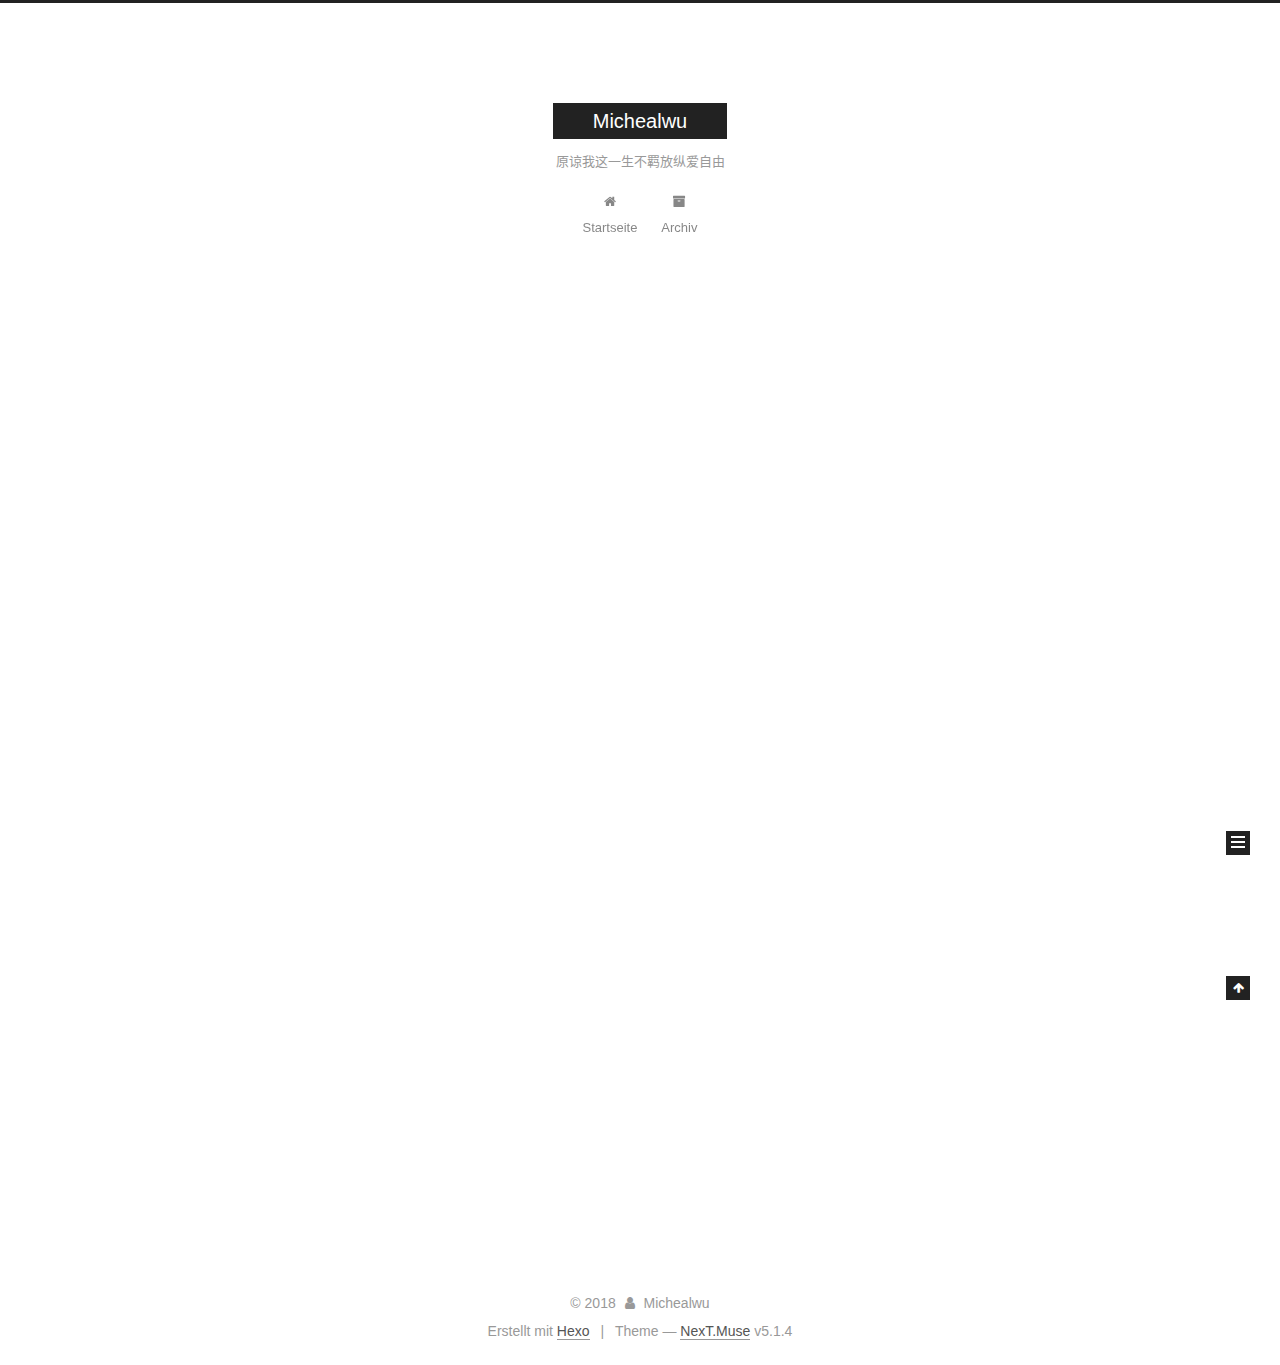
<file: archives/index.html>
<!DOCTYPE html>



  


<html class="theme-next muse use-motion" lang="zh-CN">
<head>
  <meta charset="UTF-8"/>
<meta http-equiv="X-UA-Compatible" content="IE=edge" />
<meta name="viewport" content="width=device-width, initial-scale=1, maximum-scale=1"/>
<meta name="theme-color" content="#222">









<meta http-equiv="Cache-Control" content="no-transform" />
<meta http-equiv="Cache-Control" content="no-siteapp" />
















  
  
  <link href="/lib/fancybox/source/jquery.fancybox.css?v=2.1.5" rel="stylesheet" type="text/css" />







<link href="/lib/font-awesome/css/font-awesome.min.css?v=4.6.2" rel="stylesheet" type="text/css" />

<link href="/css/main.css?v=5.1.4" rel="stylesheet" type="text/css" />


  <link rel="apple-touch-icon" sizes="180x180" href="/images/apple-touch-icon-next.png?v=5.1.4">


  <link rel="icon" type="image/png" sizes="32x32" href="/images/favicon-32x32-next.png?v=5.1.4">


  <link rel="icon" type="image/png" sizes="16x16" href="/images/favicon-16x16-next.png?v=5.1.4">


  <link rel="mask-icon" href="/images/logo.svg?v=5.1.4" color="#222">





  <meta name="keywords" content="Hexo, NexT" />










<meta name="description" content="追求卓越无止境,勿忌别人品头足">
<meta property="og:type" content="website">
<meta property="og:title" content="Michealwu">
<meta property="og:url" content="http://michealwu.tech/archives/index.html">
<meta property="og:site_name" content="Michealwu">
<meta property="og:description" content="追求卓越无止境,勿忌别人品头足">
<meta property="og:locale" content="zh-CN">
<meta name="twitter:card" content="summary">
<meta name="twitter:title" content="Michealwu">
<meta name="twitter:description" content="追求卓越无止境,勿忌别人品头足">



<script type="text/javascript" id="hexo.configurations">
  var NexT = window.NexT || {};
  var CONFIG = {
    root: '/',
    scheme: 'Muse',
    version: '5.1.4',
    sidebar: {"position":"left","display":"post","offset":12,"b2t":false,"scrollpercent":false,"onmobile":false},
    fancybox: true,
    tabs: true,
    motion: {"enable":true,"async":false,"transition":{"post_block":"fadeIn","post_header":"slideDownIn","post_body":"slideDownIn","coll_header":"slideLeftIn","sidebar":"slideUpIn"}},
    duoshuo: {
      userId: '0',
      author: 'Author'
    },
    algolia: {
      applicationID: '',
      apiKey: '',
      indexName: '',
      hits: {"per_page":10},
      labels: {"input_placeholder":"Search for Posts","hits_empty":"We didn't find any results for the search: ${query}","hits_stats":"${hits} results found in ${time} ms"}
    }
  };
</script>



  <link rel="canonical" href="http://michealwu.tech/archives/"/>





  <title>Archiv | Michealwu</title>
  








</head>

<body itemscope itemtype="http://schema.org/WebPage" lang="zh-CN">

  
  
    
  

  <div class="container sidebar-position-left page-archive">
    <div class="headband"></div>

    <header id="header" class="header" itemscope itemtype="http://schema.org/WPHeader">
      <div class="header-inner"><div class="site-brand-wrapper">
  <div class="site-meta ">
    

    <div class="custom-logo-site-title">
      <a href="/"  class="brand" rel="start">
        <span class="logo-line-before"><i></i></span>
        <span class="site-title">Michealwu</span>
        <span class="logo-line-after"><i></i></span>
      </a>
    </div>
      
        <p class="site-subtitle">原谅我这一生不羁放纵爱自由</p>
      
  </div>

  <div class="site-nav-toggle">
    <button>
      <span class="btn-bar"></span>
      <span class="btn-bar"></span>
      <span class="btn-bar"></span>
    </button>
  </div>
</div>

<nav class="site-nav">
  

  
    <ul id="menu" class="menu">
      
        
        <li class="menu-item menu-item-home">
          <a href="/" rel="section">
            
              <i class="menu-item-icon fa fa-fw fa-home"></i> <br />
            
            Startseite
          </a>
        </li>
      
        
        <li class="menu-item menu-item-archives">
          <a href="/archives/" rel="section">
            
              <i class="menu-item-icon fa fa-fw fa-archive"></i> <br />
            
            Archiv
          </a>
        </li>
      

      
    </ul>
  

  
</nav>



 </div>
    </header>

    <main id="main" class="main">
      <div class="main-inner">
        <div class="content-wrap">
          <div id="content" class="content">
            

  
  
  
  <div class="post-block archive">
    <div id="posts" class="posts-collapse">
      <span class="archive-move-on"></span>

      <span class="archive-page-counter">
        
        
        
          
        
        Öhm..! Insgesamt 9 Artikel. Bleib dran.
      </span>

      

        
        
        

        
          
          <div class="collection-title">
            <h1 class="archive-year" id="archive-year-2018">2018</h1>
          </div>
        
        

        

  <article class="post post-type-normal" itemscope itemtype="http://schema.org/Article">
    <header class="post-header">

      <h2 class="post-title">
        
            <a class="post-title-link" href="/blog/androidpoint/" itemprop="url">
              
                <span itemprop="name">一些常用的Android技术文章</span>
              
            </a>
        
      </h2>

      <div class="post-meta">
        <time class="post-time" itemprop="dateCreated"
              datetime="2018-01-16T16:10:50+08:00"
              content="2018-01-16" >
          01-16
        </time>
      </div>

    </header>
  </article>



      

        
        
        

        
        

        

  <article class="post post-type-normal" itemscope itemtype="http://schema.org/Article">
    <header class="post-header">

      <h2 class="post-title">
        
            <a class="post-title-link" href="/blog/gradlemodule/" itemprop="url">
              
                <span itemprop="name">Gradle模块化配置：让你的gradle代码控制在100行以内</span>
              
            </a>
        
      </h2>

      <div class="post-meta">
        <time class="post-time" itemprop="dateCreated"
              datetime="2018-01-10T16:10:50+08:00"
              content="2018-01-10" >
          01-10
        </time>
      </div>

    </header>
  </article>



      

        
        
        

        
        

        

  <article class="post post-type-normal" itemscope itemtype="http://schema.org/Article">
    <header class="post-header">

      <h2 class="post-title">
        
            <a class="post-title-link" href="/blog/hexoblog/" itemprop="url">
              
                <span itemprop="name">Hexo搭建博客</span>
              
            </a>
        
      </h2>

      <div class="post-meta">
        <time class="post-time" itemprop="dateCreated"
              datetime="2018-01-09T17:42:50+08:00"
              content="2018-01-09" >
          01-09
        </time>
      </div>

    </header>
  </article>



      

        
        
        

        
        

        

  <article class="post post-type-normal" itemscope itemtype="http://schema.org/Article">
    <header class="post-header">

      <h2 class="post-title">
        
            <a class="post-title-link" href="/blog/freemarker/" itemprop="url">
              
                <span itemprop="name">Freemarker解析</span>
              
            </a>
        
      </h2>

      <div class="post-meta">
        <time class="post-time" itemprop="dateCreated"
              datetime="2018-01-09T14:42:50+08:00"
              content="2018-01-09" >
          01-09
        </time>
      </div>

    </header>
  </article>



      

        
        
        

        
        

        

  <article class="post post-type-normal" itemscope itemtype="http://schema.org/Article">
    <header class="post-header">

      <h2 class="post-title">
        
            <a class="post-title-link" href="/blog/markdown/" itemprop="url">
              
                <span itemprop="name">markdownpad2-注册码</span>
              
            </a>
        
      </h2>

      <div class="post-meta">
        <time class="post-time" itemprop="dateCreated"
              datetime="2018-01-08T17:42:50+08:00"
              content="2018-01-08" >
          01-08
        </time>
      </div>

    </header>
  </article>



      

        
        
        

        
        

        

  <article class="post post-type-normal" itemscope itemtype="http://schema.org/Article">
    <header class="post-header">

      <h2 class="post-title">
        
            <a class="post-title-link" href="/blog/sf-pmd/" itemprop="url">
              
                <span itemprop="name">sf-pmd-1.3.5 maven 上传流程</span>
              
            </a>
        
      </h2>

      <div class="post-meta">
        <time class="post-time" itemprop="dateCreated"
              datetime="2018-01-08T14:00:50+08:00"
              content="2018-01-08" >
          01-08
        </time>
      </div>

    </header>
  </article>



      

        
        
        

        
        

        

  <article class="post post-type-normal" itemscope itemtype="http://schema.org/Article">
    <header class="post-header">

      <h2 class="post-title">
        
            <a class="post-title-link" href="/blog/adb/" itemprop="url">
              
                <span itemprop="name">adb 常用命令</span>
              
            </a>
        
      </h2>

      <div class="post-meta">
        <time class="post-time" itemprop="dateCreated"
              datetime="2018-01-06T18:00:00+08:00"
              content="2018-01-06" >
          01-06
        </time>
      </div>

    </header>
  </article>



      

        
        
        

        
        

        

  <article class="post post-type-normal" itemscope itemtype="http://schema.org/Article">
    <header class="post-header">

      <h2 class="post-title">
        
            <a class="post-title-link" href="/blog/aa/" itemprop="url">
              
                <span itemprop="name">RX2.0的详细使用</span>
              
            </a>
        
      </h2>

      <div class="post-meta">
        <time class="post-time" itemprop="dateCreated"
              datetime="2018-01-06T14:42:50+08:00"
              content="2018-01-06" >
          01-06
        </time>
      </div>

    </header>
  </article>



      

        
        
        

        
        

        

  <article class="post post-type-normal" itemscope itemtype="http://schema.org/Article">
    <header class="post-header">

      <h2 class="post-title">
        
            <a class="post-title-link" href="/blog/first/" itemprop="url">
              
                <span itemprop="name">我的第一篇博客</span>
              
            </a>
        
      </h2>

      <div class="post-meta">
        <time class="post-time" itemprop="dateCreated"
              datetime="2018-01-06T09:42:50+08:00"
              content="2018-01-06" >
          01-06
        </time>
      </div>

    </header>
  </article>



      

    </div>
  </div>
  
  
  

  



          </div>
          


          

        </div>
        
          
  
  <div class="sidebar-toggle">
    <div class="sidebar-toggle-line-wrap">
      <span class="sidebar-toggle-line sidebar-toggle-line-first"></span>
      <span class="sidebar-toggle-line sidebar-toggle-line-middle"></span>
      <span class="sidebar-toggle-line sidebar-toggle-line-last"></span>
    </div>
  </div>

  <aside id="sidebar" class="sidebar">
    
    <div class="sidebar-inner">

      

      

      <section class="site-overview-wrap sidebar-panel sidebar-panel-active">
        <div class="site-overview">
          <div class="site-author motion-element" itemprop="author" itemscope itemtype="http://schema.org/Person">
            
              <p class="site-author-name" itemprop="name">Michealwu</p>
              <p class="site-description motion-element" itemprop="description">追求卓越无止境,勿忌别人品头足</p>
          </div>

          <nav class="site-state motion-element">

            
              <div class="site-state-item site-state-posts">
              
                <a href="/archives/">
              
                  <span class="site-state-item-count">9</span>
                  <span class="site-state-item-name">Artikel</span>
                </a>
              </div>
            

            

            

          </nav>

          

          

          
          

          
          

          

        </div>
      </section>

      

      

    </div>
  </aside>


        
      </div>
    </main>

    <footer id="footer" class="footer">
      <div class="footer-inner">
        <div class="copyright">&copy; <span itemprop="copyrightYear">2018</span>
  <span class="with-love">
    <i class="fa fa-user"></i>
  </span>
  <span class="author" itemprop="copyrightHolder">Michealwu</span>

  
</div>


  <div class="powered-by">Erstellt mit  <a class="theme-link" target="_blank" href="https://hexo.io">Hexo</a></div>



  <span class="post-meta-divider">|</span>



  <div class="theme-info">Theme &mdash; <a class="theme-link" target="_blank" href="https://github.com/iissnan/hexo-theme-next">NexT.Muse</a> v5.1.4</div>




        







        
      </div>
    </footer>

    
      <div class="back-to-top">
        <i class="fa fa-arrow-up"></i>
        
      </div>
    

    

  </div>

  

<script type="text/javascript">
  if (Object.prototype.toString.call(window.Promise) !== '[object Function]') {
    window.Promise = null;
  }
</script>









  












  
  
    <script type="text/javascript" src="/lib/jquery/index.js?v=2.1.3"></script>
  

  
  
    <script type="text/javascript" src="/lib/fastclick/lib/fastclick.min.js?v=1.0.6"></script>
  

  
  
    <script type="text/javascript" src="/lib/jquery_lazyload/jquery.lazyload.js?v=1.9.7"></script>
  

  
  
    <script type="text/javascript" src="/lib/velocity/velocity.min.js?v=1.2.1"></script>
  

  
  
    <script type="text/javascript" src="/lib/velocity/velocity.ui.min.js?v=1.2.1"></script>
  

  
  
    <script type="text/javascript" src="/lib/fancybox/source/jquery.fancybox.pack.js?v=2.1.5"></script>
  


  


  <script type="text/javascript" src="/js/src/utils.js?v=5.1.4"></script>

  <script type="text/javascript" src="/js/src/motion.js?v=5.1.4"></script>



  
  

  

  


  <script type="text/javascript" src="/js/src/bootstrap.js?v=5.1.4"></script>



  


  




	





  





  












  





  

  

  

  
  

  

  

  

</body>
</html>
</file>
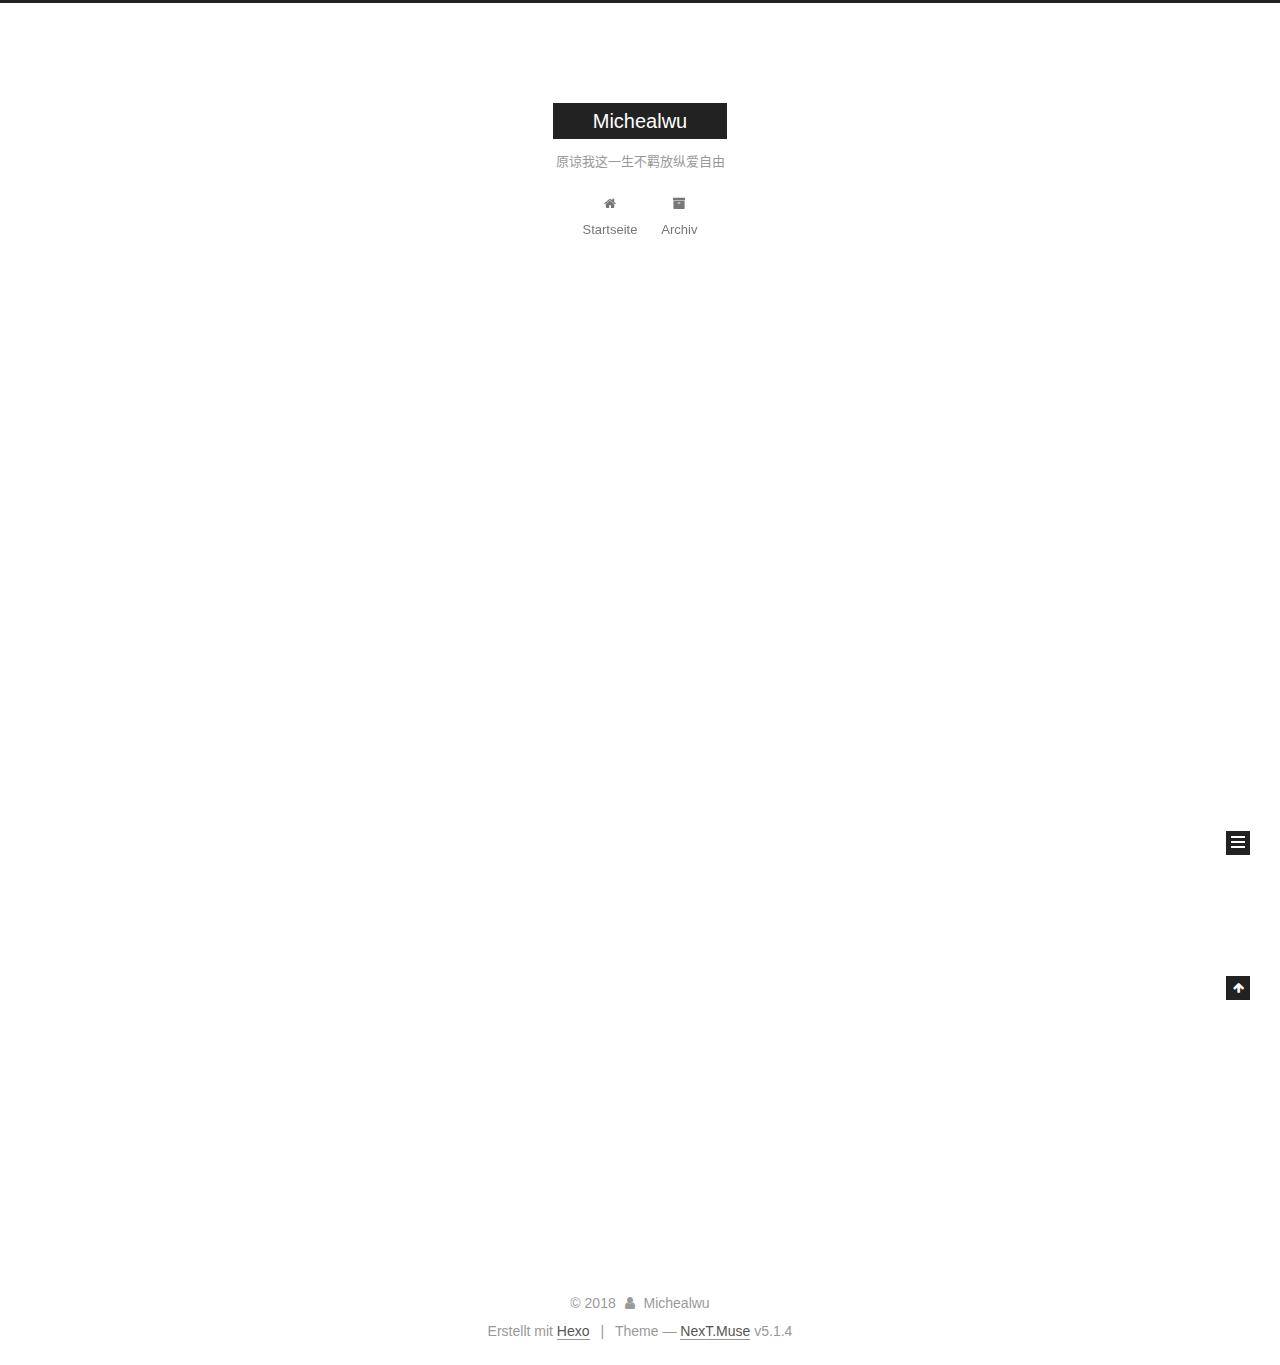
<file: archives/2018/index.html>
<!DOCTYPE html>



  


<html class="theme-next muse use-motion" lang="zh-CN">
<head>
  <meta charset="UTF-8"/>
<meta http-equiv="X-UA-Compatible" content="IE=edge" />
<meta name="viewport" content="width=device-width, initial-scale=1, maximum-scale=1"/>
<meta name="theme-color" content="#222">









<meta http-equiv="Cache-Control" content="no-transform" />
<meta http-equiv="Cache-Control" content="no-siteapp" />
















  
  
  <link href="/lib/fancybox/source/jquery.fancybox.css?v=2.1.5" rel="stylesheet" type="text/css" />







<link href="/lib/font-awesome/css/font-awesome.min.css?v=4.6.2" rel="stylesheet" type="text/css" />

<link href="/css/main.css?v=5.1.4" rel="stylesheet" type="text/css" />


  <link rel="apple-touch-icon" sizes="180x180" href="/images/apple-touch-icon-next.png?v=5.1.4">


  <link rel="icon" type="image/png" sizes="32x32" href="/images/favicon-32x32-next.png?v=5.1.4">


  <link rel="icon" type="image/png" sizes="16x16" href="/images/favicon-16x16-next.png?v=5.1.4">


  <link rel="mask-icon" href="/images/logo.svg?v=5.1.4" color="#222">





  <meta name="keywords" content="Hexo, NexT" />










<meta name="description" content="追求卓越无止境,勿忌别人品头足">
<meta property="og:type" content="website">
<meta property="og:title" content="Michealwu">
<meta property="og:url" content="http://michealwu.tech/archives/2018/index.html">
<meta property="og:site_name" content="Michealwu">
<meta property="og:description" content="追求卓越无止境,勿忌别人品头足">
<meta property="og:locale" content="zh-CN">
<meta name="twitter:card" content="summary">
<meta name="twitter:title" content="Michealwu">
<meta name="twitter:description" content="追求卓越无止境,勿忌别人品头足">



<script type="text/javascript" id="hexo.configurations">
  var NexT = window.NexT || {};
  var CONFIG = {
    root: '/',
    scheme: 'Muse',
    version: '5.1.4',
    sidebar: {"position":"left","display":"post","offset":12,"b2t":false,"scrollpercent":false,"onmobile":false},
    fancybox: true,
    tabs: true,
    motion: {"enable":true,"async":false,"transition":{"post_block":"fadeIn","post_header":"slideDownIn","post_body":"slideDownIn","coll_header":"slideLeftIn","sidebar":"slideUpIn"}},
    duoshuo: {
      userId: '0',
      author: 'Author'
    },
    algolia: {
      applicationID: '',
      apiKey: '',
      indexName: '',
      hits: {"per_page":10},
      labels: {"input_placeholder":"Search for Posts","hits_empty":"We didn't find any results for the search: ${query}","hits_stats":"${hits} results found in ${time} ms"}
    }
  };
</script>



  <link rel="canonical" href="http://michealwu.tech/archives/2018/"/>





  <title>Archiv | Michealwu</title>
  








</head>

<body itemscope itemtype="http://schema.org/WebPage" lang="zh-CN">

  
  
    
  

  <div class="container sidebar-position-left page-archive">
    <div class="headband"></div>

    <header id="header" class="header" itemscope itemtype="http://schema.org/WPHeader">
      <div class="header-inner"><div class="site-brand-wrapper">
  <div class="site-meta ">
    

    <div class="custom-logo-site-title">
      <a href="/"  class="brand" rel="start">
        <span class="logo-line-before"><i></i></span>
        <span class="site-title">Michealwu</span>
        <span class="logo-line-after"><i></i></span>
      </a>
    </div>
      
        <p class="site-subtitle">原谅我这一生不羁放纵爱自由</p>
      
  </div>

  <div class="site-nav-toggle">
    <button>
      <span class="btn-bar"></span>
      <span class="btn-bar"></span>
      <span class="btn-bar"></span>
    </button>
  </div>
</div>

<nav class="site-nav">
  

  
    <ul id="menu" class="menu">
      
        
        <li class="menu-item menu-item-home">
          <a href="/" rel="section">
            
              <i class="menu-item-icon fa fa-fw fa-home"></i> <br />
            
            Startseite
          </a>
        </li>
      
        
        <li class="menu-item menu-item-archives">
          <a href="/archives/" rel="section">
            
              <i class="menu-item-icon fa fa-fw fa-archive"></i> <br />
            
            Archiv
          </a>
        </li>
      

      
    </ul>
  

  
</nav>



 </div>
    </header>

    <main id="main" class="main">
      <div class="main-inner">
        <div class="content-wrap">
          <div id="content" class="content">
            

  
  
  
  <div class="post-block archive">
    <div id="posts" class="posts-collapse">
      <span class="archive-move-on"></span>

      <span class="archive-page-counter">
        
        
        
          
        
        Öhm..! Insgesamt 9 Artikel. Bleib dran.
      </span>

      

        
        
        

        
          
          <div class="collection-title">
            <h1 class="archive-year" id="archive-year-2018">2018</h1>
          </div>
        
        

        

  <article class="post post-type-normal" itemscope itemtype="http://schema.org/Article">
    <header class="post-header">

      <h2 class="post-title">
        
            <a class="post-title-link" href="/blog/androidpoint/" itemprop="url">
              
                <span itemprop="name">一些常用的Android技术文章</span>
              
            </a>
        
      </h2>

      <div class="post-meta">
        <time class="post-time" itemprop="dateCreated"
              datetime="2018-01-16T16:10:50+08:00"
              content="2018-01-16" >
          01-16
        </time>
      </div>

    </header>
  </article>



      

        
        
        

        
        

        

  <article class="post post-type-normal" itemscope itemtype="http://schema.org/Article">
    <header class="post-header">

      <h2 class="post-title">
        
            <a class="post-title-link" href="/blog/gradlemodule/" itemprop="url">
              
                <span itemprop="name">Gradle模块化配置：让你的gradle代码控制在100行以内</span>
              
            </a>
        
      </h2>

      <div class="post-meta">
        <time class="post-time" itemprop="dateCreated"
              datetime="2018-01-10T16:10:50+08:00"
              content="2018-01-10" >
          01-10
        </time>
      </div>

    </header>
  </article>



      

        
        
        

        
        

        

  <article class="post post-type-normal" itemscope itemtype="http://schema.org/Article">
    <header class="post-header">

      <h2 class="post-title">
        
            <a class="post-title-link" href="/blog/hexoblog/" itemprop="url">
              
                <span itemprop="name">Hexo搭建博客</span>
              
            </a>
        
      </h2>

      <div class="post-meta">
        <time class="post-time" itemprop="dateCreated"
              datetime="2018-01-09T17:42:50+08:00"
              content="2018-01-09" >
          01-09
        </time>
      </div>

    </header>
  </article>



      

        
        
        

        
        

        

  <article class="post post-type-normal" itemscope itemtype="http://schema.org/Article">
    <header class="post-header">

      <h2 class="post-title">
        
            <a class="post-title-link" href="/blog/freemarker/" itemprop="url">
              
                <span itemprop="name">Freemarker解析</span>
              
            </a>
        
      </h2>

      <div class="post-meta">
        <time class="post-time" itemprop="dateCreated"
              datetime="2018-01-09T14:42:50+08:00"
              content="2018-01-09" >
          01-09
        </time>
      </div>

    </header>
  </article>



      

        
        
        

        
        

        

  <article class="post post-type-normal" itemscope itemtype="http://schema.org/Article">
    <header class="post-header">

      <h2 class="post-title">
        
            <a class="post-title-link" href="/blog/markdown/" itemprop="url">
              
                <span itemprop="name">markdownpad2-注册码</span>
              
            </a>
        
      </h2>

      <div class="post-meta">
        <time class="post-time" itemprop="dateCreated"
              datetime="2018-01-08T17:42:50+08:00"
              content="2018-01-08" >
          01-08
        </time>
      </div>

    </header>
  </article>



      

        
        
        

        
        

        

  <article class="post post-type-normal" itemscope itemtype="http://schema.org/Article">
    <header class="post-header">

      <h2 class="post-title">
        
            <a class="post-title-link" href="/blog/sf-pmd/" itemprop="url">
              
                <span itemprop="name">sf-pmd-1.3.5 maven 上传流程</span>
              
            </a>
        
      </h2>

      <div class="post-meta">
        <time class="post-time" itemprop="dateCreated"
              datetime="2018-01-08T14:00:50+08:00"
              content="2018-01-08" >
          01-08
        </time>
      </div>

    </header>
  </article>



      

        
        
        

        
        

        

  <article class="post post-type-normal" itemscope itemtype="http://schema.org/Article">
    <header class="post-header">

      <h2 class="post-title">
        
            <a class="post-title-link" href="/blog/adb/" itemprop="url">
              
                <span itemprop="name">adb 常用命令</span>
              
            </a>
        
      </h2>

      <div class="post-meta">
        <time class="post-time" itemprop="dateCreated"
              datetime="2018-01-06T18:00:00+08:00"
              content="2018-01-06" >
          01-06
        </time>
      </div>

    </header>
  </article>



      

        
        
        

        
        

        

  <article class="post post-type-normal" itemscope itemtype="http://schema.org/Article">
    <header class="post-header">

      <h2 class="post-title">
        
            <a class="post-title-link" href="/blog/aa/" itemprop="url">
              
                <span itemprop="name">RX2.0的详细使用</span>
              
            </a>
        
      </h2>

      <div class="post-meta">
        <time class="post-time" itemprop="dateCreated"
              datetime="2018-01-06T14:42:50+08:00"
              content="2018-01-06" >
          01-06
        </time>
      </div>

    </header>
  </article>



      

        
        
        

        
        

        

  <article class="post post-type-normal" itemscope itemtype="http://schema.org/Article">
    <header class="post-header">

      <h2 class="post-title">
        
            <a class="post-title-link" href="/blog/first/" itemprop="url">
              
                <span itemprop="name">我的第一篇博客</span>
              
            </a>
        
      </h2>

      <div class="post-meta">
        <time class="post-time" itemprop="dateCreated"
              datetime="2018-01-06T09:42:50+08:00"
              content="2018-01-06" >
          01-06
        </time>
      </div>

    </header>
  </article>



      

    </div>
  </div>
  
  
  

  



          </div>
          


          

        </div>
        
          
  
  <div class="sidebar-toggle">
    <div class="sidebar-toggle-line-wrap">
      <span class="sidebar-toggle-line sidebar-toggle-line-first"></span>
      <span class="sidebar-toggle-line sidebar-toggle-line-middle"></span>
      <span class="sidebar-toggle-line sidebar-toggle-line-last"></span>
    </div>
  </div>

  <aside id="sidebar" class="sidebar">
    
    <div class="sidebar-inner">

      

      

      <section class="site-overview-wrap sidebar-panel sidebar-panel-active">
        <div class="site-overview">
          <div class="site-author motion-element" itemprop="author" itemscope itemtype="http://schema.org/Person">
            
              <p class="site-author-name" itemprop="name">Michealwu</p>
              <p class="site-description motion-element" itemprop="description">追求卓越无止境,勿忌别人品头足</p>
          </div>

          <nav class="site-state motion-element">

            
              <div class="site-state-item site-state-posts">
              
                <a href="/archives/">
              
                  <span class="site-state-item-count">9</span>
                  <span class="site-state-item-name">Artikel</span>
                </a>
              </div>
            

            

            

          </nav>

          

          

          
          

          
          

          

        </div>
      </section>

      

      

    </div>
  </aside>


        
      </div>
    </main>

    <footer id="footer" class="footer">
      <div class="footer-inner">
        <div class="copyright">&copy; <span itemprop="copyrightYear">2018</span>
  <span class="with-love">
    <i class="fa fa-user"></i>
  </span>
  <span class="author" itemprop="copyrightHolder">Michealwu</span>

  
</div>


  <div class="powered-by">Erstellt mit  <a class="theme-link" target="_blank" href="https://hexo.io">Hexo</a></div>



  <span class="post-meta-divider">|</span>



  <div class="theme-info">Theme &mdash; <a class="theme-link" target="_blank" href="https://github.com/iissnan/hexo-theme-next">NexT.Muse</a> v5.1.4</div>




        







        
      </div>
    </footer>

    
      <div class="back-to-top">
        <i class="fa fa-arrow-up"></i>
        
      </div>
    

    

  </div>

  

<script type="text/javascript">
  if (Object.prototype.toString.call(window.Promise) !== '[object Function]') {
    window.Promise = null;
  }
</script>









  












  
  
    <script type="text/javascript" src="/lib/jquery/index.js?v=2.1.3"></script>
  

  
  
    <script type="text/javascript" src="/lib/fastclick/lib/fastclick.min.js?v=1.0.6"></script>
  

  
  
    <script type="text/javascript" src="/lib/jquery_lazyload/jquery.lazyload.js?v=1.9.7"></script>
  

  
  
    <script type="text/javascript" src="/lib/velocity/velocity.min.js?v=1.2.1"></script>
  

  
  
    <script type="text/javascript" src="/lib/velocity/velocity.ui.min.js?v=1.2.1"></script>
  

  
  
    <script type="text/javascript" src="/lib/fancybox/source/jquery.fancybox.pack.js?v=2.1.5"></script>
  


  


  <script type="text/javascript" src="/js/src/utils.js?v=5.1.4"></script>

  <script type="text/javascript" src="/js/src/motion.js?v=5.1.4"></script>



  
  

  

  


  <script type="text/javascript" src="/js/src/bootstrap.js?v=5.1.4"></script>



  


  




	





  





  












  





  

  

  

  
  

  

  

  

</body>
</html>
</file>
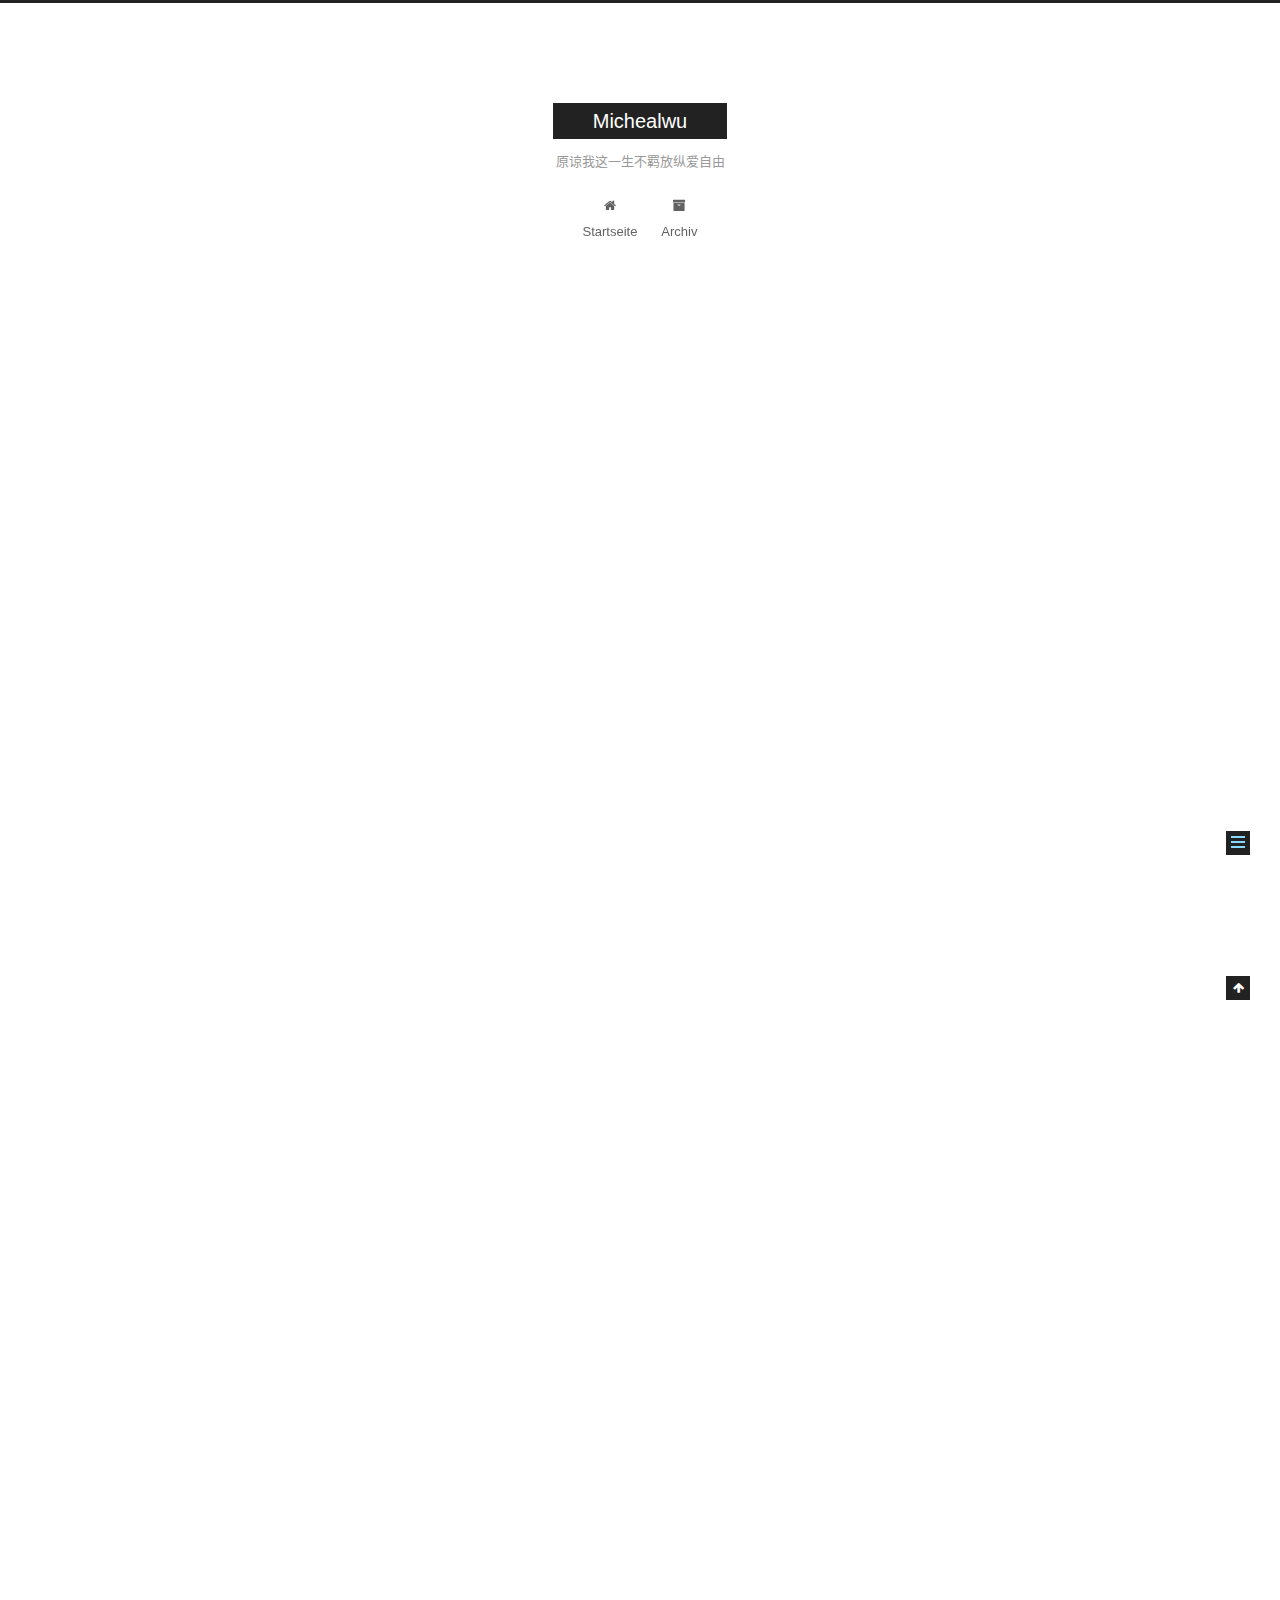
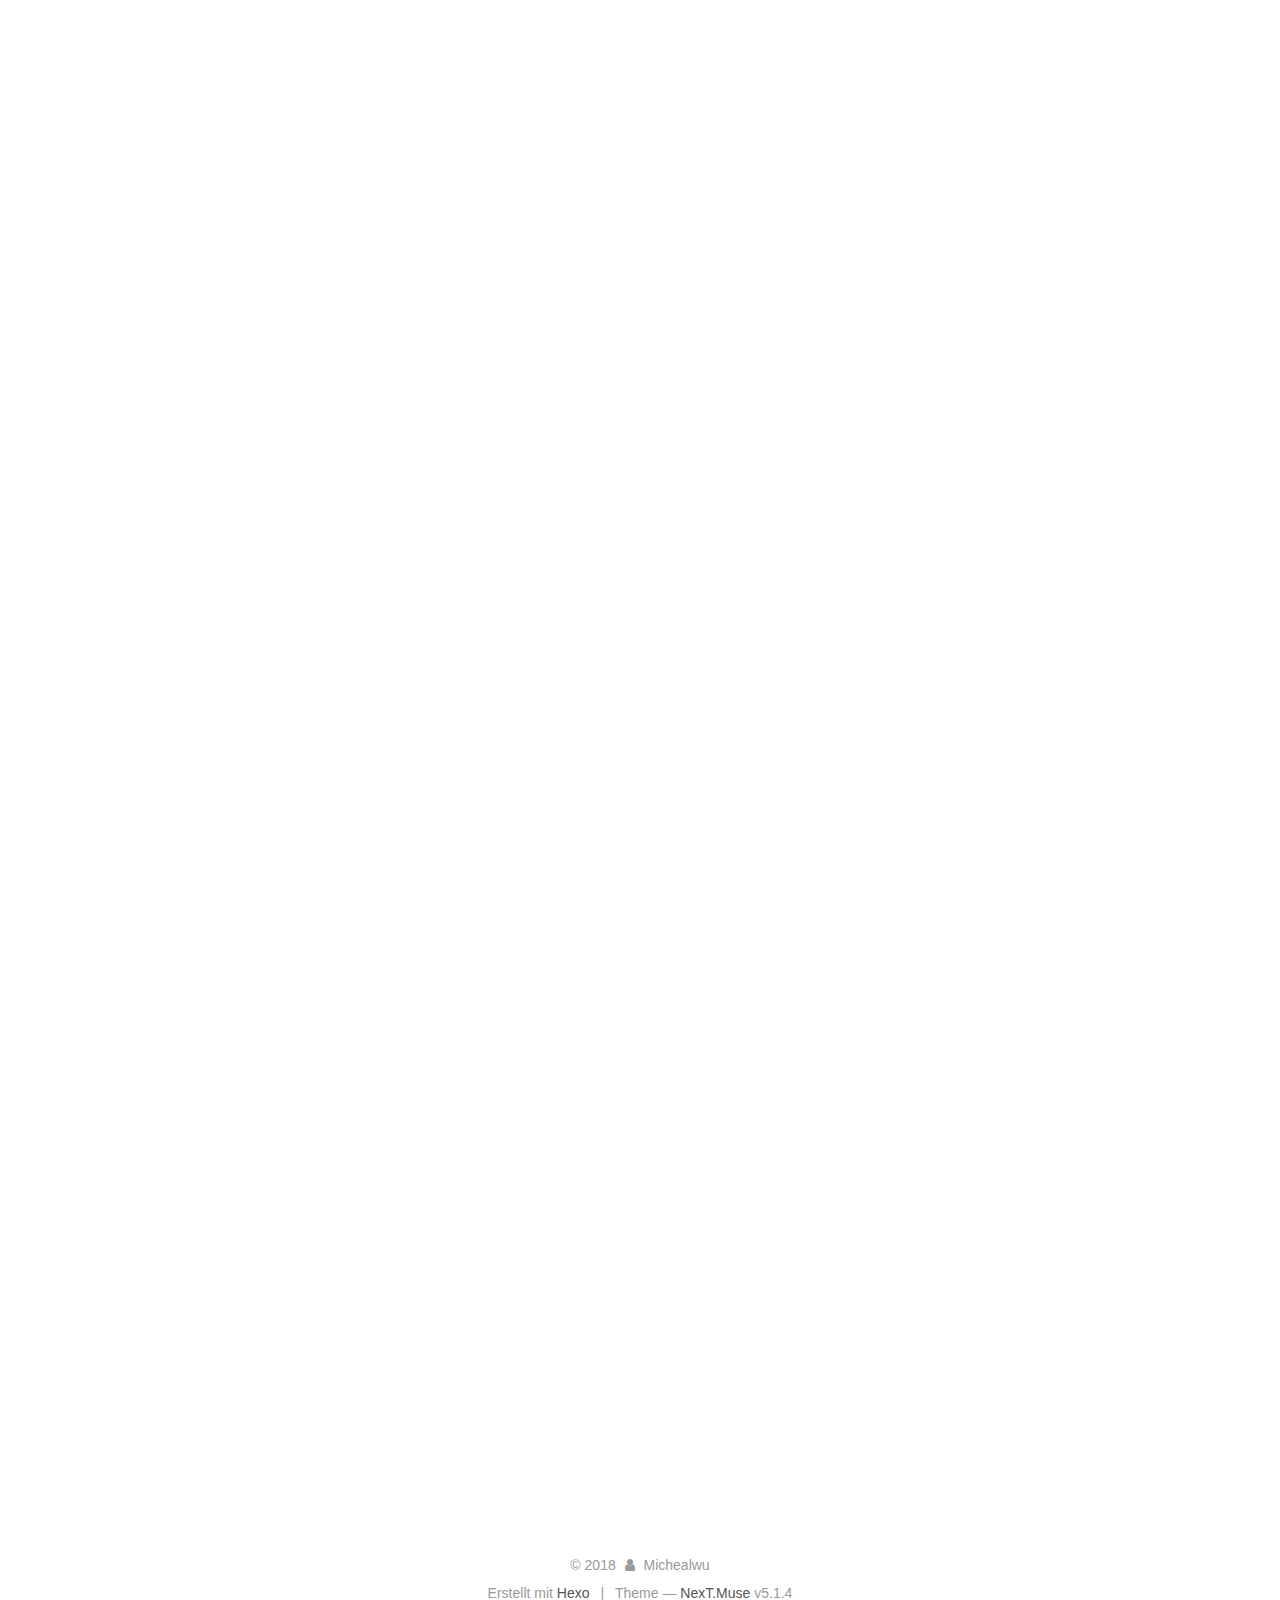
<file: blog/aa/index.html>
<!DOCTYPE html>



  


<html class="theme-next muse use-motion" lang="zh-CN">
<head>
  <meta charset="UTF-8"/>
<meta http-equiv="X-UA-Compatible" content="IE=edge" />
<meta name="viewport" content="width=device-width, initial-scale=1, maximum-scale=1"/>
<meta name="theme-color" content="#222">









<meta http-equiv="Cache-Control" content="no-transform" />
<meta http-equiv="Cache-Control" content="no-siteapp" />
















  
  
  <link href="/lib/fancybox/source/jquery.fancybox.css?v=2.1.5" rel="stylesheet" type="text/css" />







<link href="/lib/font-awesome/css/font-awesome.min.css?v=4.6.2" rel="stylesheet" type="text/css" />

<link href="/css/main.css?v=5.1.4" rel="stylesheet" type="text/css" />


  <link rel="apple-touch-icon" sizes="180x180" href="/images/apple-touch-icon-next.png?v=5.1.4">


  <link rel="icon" type="image/png" sizes="32x32" href="/images/favicon-32x32-next.png?v=5.1.4">


  <link rel="icon" type="image/png" sizes="16x16" href="/images/favicon-16x16-next.png?v=5.1.4">


  <link rel="mask-icon" href="/images/logo.svg?v=5.1.4" color="#222">





  <meta name="keywords" content="Hexo, NexT" />










<meta name="description" content="前言 在上一篇博客中，提到了RxJava的一些比较核心的东西，还有与1.x版本的一些区别！现在我们具体了解一下它的使用！ 使用 最基本的的使用 我们知道一个简单的RxJava的应用，需要一个观察者或者订阅者Observer，一个被观察者Observable，最后调用subscribe()方法将两者绑定起来！示例： //创建观察者或者订阅者Observer observer = new Observ">
<meta property="og:type" content="article">
<meta property="og:title" content="RX2.0的详细使用">
<meta property="og:url" content="http://michealwu.tech/blog/aa/index.html">
<meta property="og:site_name" content="Michealwu">
<meta property="og:description" content="前言 在上一篇博客中，提到了RxJava的一些比较核心的东西，还有与1.x版本的一些区别！现在我们具体了解一下它的使用！ 使用 最基本的的使用 我们知道一个简单的RxJava的应用，需要一个观察者或者订阅者Observer，一个被观察者Observable，最后调用subscribe()方法将两者绑定起来！示例： //创建观察者或者订阅者Observer observer = new Observ">
<meta property="og:locale" content="zh-CN">
<meta property="og:updated_time" content="2018-01-06T09:15:05.740Z">
<meta name="twitter:card" content="summary">
<meta name="twitter:title" content="RX2.0的详细使用">
<meta name="twitter:description" content="前言 在上一篇博客中，提到了RxJava的一些比较核心的东西，还有与1.x版本的一些区别！现在我们具体了解一下它的使用！ 使用 最基本的的使用 我们知道一个简单的RxJava的应用，需要一个观察者或者订阅者Observer，一个被观察者Observable，最后调用subscribe()方法将两者绑定起来！示例： //创建观察者或者订阅者Observer observer = new Observ">



<script type="text/javascript" id="hexo.configurations">
  var NexT = window.NexT || {};
  var CONFIG = {
    root: '/',
    scheme: 'Muse',
    version: '5.1.4',
    sidebar: {"position":"left","display":"post","offset":12,"b2t":false,"scrollpercent":false,"onmobile":false},
    fancybox: true,
    tabs: true,
    motion: {"enable":true,"async":false,"transition":{"post_block":"fadeIn","post_header":"slideDownIn","post_body":"slideDownIn","coll_header":"slideLeftIn","sidebar":"slideUpIn"}},
    duoshuo: {
      userId: '0',
      author: 'Author'
    },
    algolia: {
      applicationID: '',
      apiKey: '',
      indexName: '',
      hits: {"per_page":10},
      labels: {"input_placeholder":"Search for Posts","hits_empty":"We didn't find any results for the search: ${query}","hits_stats":"${hits} results found in ${time} ms"}
    }
  };
</script>



  <link rel="canonical" href="http://michealwu.tech/blog/aa/"/>





  <title>RX2.0的详细使用 | Michealwu</title>
  








</head>

<body itemscope itemtype="http://schema.org/WebPage" lang="zh-CN">

  
  
    
  

  <div class="container sidebar-position-left page-post-detail">
    <div class="headband"></div>

    <header id="header" class="header" itemscope itemtype="http://schema.org/WPHeader">
      <div class="header-inner"><div class="site-brand-wrapper">
  <div class="site-meta ">
    

    <div class="custom-logo-site-title">
      <a href="/"  class="brand" rel="start">
        <span class="logo-line-before"><i></i></span>
        <span class="site-title">Michealwu</span>
        <span class="logo-line-after"><i></i></span>
      </a>
    </div>
      
        <p class="site-subtitle">原谅我这一生不羁放纵爱自由</p>
      
  </div>

  <div class="site-nav-toggle">
    <button>
      <span class="btn-bar"></span>
      <span class="btn-bar"></span>
      <span class="btn-bar"></span>
    </button>
  </div>
</div>

<nav class="site-nav">
  

  
    <ul id="menu" class="menu">
      
        
        <li class="menu-item menu-item-home">
          <a href="/" rel="section">
            
              <i class="menu-item-icon fa fa-fw fa-home"></i> <br />
            
            Startseite
          </a>
        </li>
      
        
        <li class="menu-item menu-item-archives">
          <a href="/archives/" rel="section">
            
              <i class="menu-item-icon fa fa-fw fa-archive"></i> <br />
            
            Archiv
          </a>
        </li>
      

      
    </ul>
  

  
</nav>



 </div>
    </header>

    <main id="main" class="main">
      <div class="main-inner">
        <div class="content-wrap">
          <div id="content" class="content">
            

  <div id="posts" class="posts-expand">
    

  

  
  
  

  <article class="post post-type-normal" itemscope itemtype="http://schema.org/Article">
  
  
  
  <div class="post-block">
    <link itemprop="mainEntityOfPage" href="http://michealwu.tech/blog/aa/">

    <span hidden itemprop="author" itemscope itemtype="http://schema.org/Person">
      <meta itemprop="name" content="Michealwu">
      <meta itemprop="description" content="">
      <meta itemprop="image" content="/images/avatar.gif">
    </span>

    <span hidden itemprop="publisher" itemscope itemtype="http://schema.org/Organization">
      <meta itemprop="name" content="Michealwu">
    </span>

    
      <header class="post-header">

        
        
          <h1 class="post-title" itemprop="name headline">RX2.0的详细使用</h1>
        

        <div class="post-meta">
          <span class="post-time">
            
              <span class="post-meta-item-icon">
                <i class="fa fa-calendar-o"></i>
              </span>
              
                <span class="post-meta-item-text">Veröffentlicht am</span>
              
              <time title="Post created" itemprop="dateCreated datePublished" datetime="2018-01-06T14:42:50+08:00">
                2018-01-06
              </time>
            

            

            
          </span>

          

          
            
          

          
          

          

          

          

        </div>
      </header>
    

    
    
    
    <div class="post-body" itemprop="articleBody">

      
      

      
        <p>前言</p>
<p>在上一篇博客中，提到了RxJava的一些比较核心的东西，还有与1.x版本的一些区别！<br>现在我们具体了解一下它的使用！</p>
<p>使用</p>
<p>最基本的的使用</p>
<p>我们知道一个简单的RxJava的应用，需要一个观察者或者订阅者Observer，一个被观察者Observable，最后调用subscribe()方法将两者绑定起来！<br>示例：</p>
<p>//创建观察者或者订阅者<br>Observer<string> observer = new Observer<string>() {<br>    @Override<br>    public void onSubscribe(Disposable d) {<br>    //Disposable是1.x的Subscription改名的，因为Reactive-Streams规范用这个名称，为了避免重复<br>    //这个回调方法是在2.0之后新添加的<br>    //可以使用d.dispose()方法来取消订阅<br>    }</string></string></p>
<pre><code>@Override
public void onNext(String value) {
    Log.e(&quot;onNext&quot;, value);
}

@Override
public void onError(Throwable e) {
    Log.e(&quot;onError&quot;, e.getMessage());
}

@Override
public void onComplete() {
    Log.e(&quot;onComplete&quot;, &quot;complete&quot;);
}
</code></pre><p>};</p>
<p>//创建被观察者<br>Observable observable = Observable.create(new ObservableOnSubscribe() {<br>    @Override<br>    public void subscribe(ObservableEmitter e) throws Exception {<br>        e.onNext(“Hello World!”);<br>    }<br>});</p>
<p>observable.subscribe(observer);</p>
<p>这是一个非常简单的例子，由于1.x中Observable不能合理的背压，导致了无法意料的 MissingBackpressureException，所以在2.x中，添加了Flowable来支持背压，而把Observable设计成非背压的。<br>还有一点需要注意的就是，在上边注释中也有，onSubscribe(Disposable d)这个回调方法是在2.x中添加的，Dispose参数是由1.x中的Subscription改名的，为了避免名称冲突！<br>所以上边的例子在2.x中，最好这么写：</p>
<p>//创建订阅者<br>Subscriber<string> subscriber = new Subscriber<string>() {<br>    @Override<br>    public void onSubscribe(Subscription s) {<br>    //这一步是必须，我们通常可以在这里做一些初始化操作，调用request()方法表示初始化工作已经完成<br>    //调用request()方法，会立即触发onNext()方法<br>    //在onComplete()方法完成，才会再执行request()后边的代码<br>    s.request(Long.MAX_VALUE);<br>    }</string></string></p>
<pre><code>@Override
public void onNext(String value) {
    Log.e(&quot;onNext&quot;, value);
}

@Override
public void onError(Throwable t) {
    Log.e(&quot;onError&quot;, t.getMessage());
}

@Override
public void onComplete() {
//由于Reactive-Streams的兼容性，方法onCompleted被重命名为onComplete
    Log.e(&quot;onComplete&quot;, &quot;complete&quot;);
}
</code></pre><p>};</p>
<p>Flowable.create(new FlowableOnSubscribe<string>() {<br>    @Override<br>    public void subscribe(FlowableEmitter<string> e) throws Exception {<br>        e.onNext(“Hello,I am China!”);<br>    }<br>}, BackpressureStrategy.BUFFER)<br>    .subscribe(subscriber);     </string></string></p>
<p>在2.x中，我们在onSubscribe()回调中必须调用s.request()方法去请求资源，参数就是要请求的数量，一般如果不限制请求数量，可以写成Long.MAX_VALUE，之后会立即触发onNext()方法！所以当你在onSubscribe()/onStart()中做了一些初始化的工作，而这些工作是在request()后面时，会出现一些问题，在onNext()执行时，你的初始化工作的那部分代码还没有执行。为了避免这种情况，请确保你调用request()时，已经把所有初始化工作做完了。</p>
<p>更简洁的写法</p>
<p>Flowable.just(“Hello,I am China!”)<br>    .subscribe(subscriber);<br>    //.subscribeWith(subscriber)//在1.x中此方法返回Subscription，而在2.x中是没有返回值的<br>    //所以增加subscribeWith()方法，用来返回一个Disposable对象<br>    //使得用户可以CompositeDisposable.add()方法添加对象。1.x为CompositeSubscription<br>    //其他subscribe()重载方法返回Disposable</p>
<p>RxJava提供了just()方法来创建一个发射字符串的Flowable，然后调用subcribe()即可！<br>这里还有一个需要注意的问题，就是在注释中写的subcribe()方法有多种重载方法，只有subscribe(subscriber)这个重载方法时没有返回值的，但是在1.x中，此方法返回Subscription（上边也提到过，在2.x中改名为Disposable），用户经常添加Subscription到CompositeSubscription（2.x中改名为CompositeDisposable），为了弥补这一点，我们增加了E subscribeWith(E subscriber)方法，返回一个Disposable对象，使得用户可以CompositeDisposable.add()方法添加对象。</p>
<p>而对于 Subscriber 来说，我们目前仅仅关心onNext方法。所以又可以这样写：</p>
<p>Flowable.just(“Hello,I am China!”)<br>    //替代1.x中的action1,接收一个参数，如果是两个参数action2使用BiCustomer，而且删除了action3-9<br>    //多个参数用Custom<object[]><br>    .subscribe(new Consumer<string>() {<br>        @Override<br>        public void accept(String s) throws Exception {<br>            Log.e(“consumer”, s);<br>        }<br>    });</string></object[]></p>
<p>需要注意的问题：在1.x的API中，这里是Action1，在2.x中使用Consumer来代替，如果是两个参数，则用BiConsumer来代替Action2，而且在2.x中删除了Action3-9，如果是多个参数则用Custom<object[]>代替ActionN。</object[]></p>
<p>RxJava还有一个API能达到类似的效果，就是from()，但是因为在使用java8编译时，javac不能够区分功能接口类型，所以它在2.x中被拆分为：fromArray,fromIterable,fromFuture<br>所以上边又可以这样写：</p>
<p>Flowable.fromArray(“Hello,I am China!”)<br>    .subscribe(new Consumer<string>() {<br>        @Override<br>        public void accept(String s) throws Exception {<br>            Log.e(“consumer”, s);<br>        }<br>        });</string></p>
<p>操作符</p>
<p>map</p>
<p>首先看一个map的例子</p>
<p>Flowable.just(“Hello,I am China!”)<br>    //将1.x中的Func1,2改为Function和BiFunction，Func3-9改为Function3-9<br>    //多参数FuncN改为Function<object[],r></object[],r></p>
<pre><code>//这个第一个泛型为接收参数的数据类型，第二个泛型为转换后要发射的数据类型
.map(new Function&lt;String, String&gt;() {
    @Override
    public String apply(String s) throws Exception {
        return s+&quot;__by Mars&quot;;
    }
})
.subscribe(new Consumer&lt;String&gt;() {
    @Override
    public void accept(String s) throws Exception {
        Log.e(&quot;consumer&quot;, s);
    }
});*/
</code></pre><p>可以看出，例子中map()将一个字符串对象，转换为另一个字符串对象返回，当然我们也可以将其转换为与之不同的对象，对应的返回的Flowable对象参数也会变为转换后的对象。另外Function的泛型第一个为接收参数的数据类型，第二个为转换后要发射的数据类型。<br>需要注意的问题：在2.x中将1.x的Func1和Func2改为Function和BiFunction，Func3-9改为Function3-9，多参数FuncN改为Function<object[],r></object[],r></p>
<p>map()的逻辑操作图：<br>这里写图片描述</p>
<p>flatMap</p>
<p>首先看一个例子：</p>
<p>ArrayList<string[]> list=new ArrayList&lt;&gt;();<br>String[] words1={“Hello,”,”I am”,”China!”};<br>String[] words2={“Hello,”,”I am”,”Beijing!”};<br>list.add(words1);<br>list.add(words2);<br>Flowable.fromIterable(list)<br>    .flatMap(new Function<string[], publisher<string="">&gt;() {<br>        @Override<br>        public Publisher<string> apply(String[] strings) throws Exception {<br>            return Flowable.fromArray(strings);<br>        }<br>    })<br>    .subscribe(new Consumer<string>() {<br>        @Override<br>        public void accept(String s) throws Exception {<br>            Log.e(“consumer”, s);<br>        }<br>    });</string></string></string[],></string[]></p>
<p>从上边这个例子可以看出，flatMap和map还是有共同点的，都是将一个对象转换为另一个对象，不同的是map只是一对一的转换，而flatMap可以是一对多的转换，并且是转换为另外一个Flowable对象！</p>
<p>flatMap()的逻辑操作图：<br>这里写图片描述</p>
<p>lift和compose</p>
<p>关于这些转换的使用和原理，可以参考扔物线的<br>给 Android 开发者的 RxJava 详解<br>2.x中的用法基本相同</p>
<p>concat和merge</p>
<p>concat</p>
<p>逻辑操作图：<br>这里写图片描述</p>
<p>merge</p>
<p>逻辑操作图：<br>这里写图片描述</p>
<p>上述所有逻辑操作图来自这里</p>
<p>其他api</p>
<p>Flowable.range(5,10)//从5开始数10个数(5——14)<br>    .filter(new Predicate<integer>() {//过滤为偶数<br>        @Override<br>        public boolean test(Integer integer) throws Exception {<br>            return integer%2==0;<br>        }<br>    })<br>    .take(2)//只要前2个数据<br>    .subscribe(new Consumer<integer>() {<br>        @Override<br>        public void accept(Integer integer) throws Exception {<br>            Log.e(“consumer”, integer+””);<br>        }<br>    });</integer></integer></p>
<p>上边注释已经写的很清楚了！<br>range()方法，第一个参数为开始值，第二个参数为数量，所以别搞错了，以为第二个参数为结束值；filter()方法用于对数据进行过滤；take(n)方法用于取前n个值。</p>
<p>在Android中的使用</p>
<p>RxJava在android中的使用，主要就体现在异步这一点。对应RxJava，RxAndroid也已经到2.x版本。<br>我在上一篇博客中也提到过，涉及两个比较核心的方法subscribeOn和observeOn这两个方法都传入一个Scheduler对象，subscribeOn指定发射事件的线程，observeOn指定消费事件的线程。<br>在2.x的API中仍然支持主要的默认scheduler: computation, io, newThread 和 trampoline，可以通过io.reactivex.schedulers.Schedulers这个实用的工具类来调度。</p>
<p>我们在android中主要就使用下边这两个就够了：<br>①Schedulers.io(): I/O 操作（读写文件、读写数据库、网络信息交互等）所使用的 Scheduler。行为模式和 newThread() 差不多，区别在于 io() 的内部实现是是用一个无数量上限的线程池，可以重用空闲的线程，因此多数情况下 io() 比 newThread() 更有效率。不要把计算工作放在 io() 中，可以避免创建不必要的线程。<br>②AndroidSchedulers.mainThread()，它指定的操作将在 Android 主线程运行。</p>
<p>这里一个最简单的例子：</p>
<p>Flowable.just(“Hello,I am China!”)<br>    .subscribeOn(Schedulers.io())<br>    .observeOn(AndroidSchedulers.mainThread())<br>    .subscribe(subscriber)</p>
<p>所以在Android中创建Flowable时，即发射数据源的时候的耗时操作，可以指定在io()线程中，得到数据后，更新UI可以指定在mainThread()中。</p>
<p>当然现在最经典的就是RxAndroid和Retrofit的结合使用了：<br>这里有一个比较牛逼的写法总结：<br>RxJava 与 Retrofit 结合的最佳实践<br>这篇文章是基于1.x写的，不过在2.x中用法大同小异。<br>另外需要注意的问题就是，retrofit现在还未支持RxJava2.x，不过不用担心，jake大神已经给我们写好了适配器：</p>
<p>compile ‘com.jakewharton.retrofit:retrofit2-rxjava2-adapter:1.0.0’<br>1<br>在gradle中添加依赖即可！<br>然后在创建Retrofit对象时，这样写：</p>
<p>Retrofit retrofit = new Retrofit.Builder()<br>    .baseUrl(BASE_URL)<br>    .addConverterFactory(GsonConverterFactory.create())<br>    .addCallAdapterFactory(RxJava2CallAdapterFactory.create())//1.X为RxJavaCallAdapterFactory<br>    .build();</p>
<p>就可以在Retrofit2中尽情使用RxJava2了！</p>
<p>好了，先这样吧，上边就是RxJava涉及到的比较基础的东西！</p>

      
    </div>
    
    
    

    

    

    

    <footer class="post-footer">
      

      
      
      

      
        <div class="post-nav">
          <div class="post-nav-next post-nav-item">
            
              <a href="/blog/first/" rel="next" title="我的第一篇博客">
                <i class="fa fa-chevron-left"></i> 我的第一篇博客
              </a>
            
          </div>

          <span class="post-nav-divider"></span>

          <div class="post-nav-prev post-nav-item">
            
              <a href="/blog/adb/" rel="prev" title="adb 常用命令">
                adb 常用命令 <i class="fa fa-chevron-right"></i>
              </a>
            
          </div>
        </div>
      

      
      
    </footer>
  </div>
  
  
  
  </article>



    <div class="post-spread">
      
    </div>
  </div>


          </div>
          


          

  



        </div>
        
          
  
  <div class="sidebar-toggle">
    <div class="sidebar-toggle-line-wrap">
      <span class="sidebar-toggle-line sidebar-toggle-line-first"></span>
      <span class="sidebar-toggle-line sidebar-toggle-line-middle"></span>
      <span class="sidebar-toggle-line sidebar-toggle-line-last"></span>
    </div>
  </div>

  <aside id="sidebar" class="sidebar">
    
    <div class="sidebar-inner">

      

      

      <section class="site-overview-wrap sidebar-panel sidebar-panel-active">
        <div class="site-overview">
          <div class="site-author motion-element" itemprop="author" itemscope itemtype="http://schema.org/Person">
            
              <p class="site-author-name" itemprop="name">Michealwu</p>
              <p class="site-description motion-element" itemprop="description">追求卓越无止境,勿忌别人品头足</p>
          </div>

          <nav class="site-state motion-element">

            
              <div class="site-state-item site-state-posts">
              
                <a href="/archives/">
              
                  <span class="site-state-item-count">9</span>
                  <span class="site-state-item-name">Artikel</span>
                </a>
              </div>
            

            

            

          </nav>

          

          

          
          

          
          

          

        </div>
      </section>

      

      

    </div>
  </aside>


        
      </div>
    </main>

    <footer id="footer" class="footer">
      <div class="footer-inner">
        <div class="copyright">&copy; <span itemprop="copyrightYear">2018</span>
  <span class="with-love">
    <i class="fa fa-user"></i>
  </span>
  <span class="author" itemprop="copyrightHolder">Michealwu</span>

  
</div>


  <div class="powered-by">Erstellt mit  <a class="theme-link" target="_blank" href="https://hexo.io">Hexo</a></div>



  <span class="post-meta-divider">|</span>



  <div class="theme-info">Theme &mdash; <a class="theme-link" target="_blank" href="https://github.com/iissnan/hexo-theme-next">NexT.Muse</a> v5.1.4</div>




        







        
      </div>
    </footer>

    
      <div class="back-to-top">
        <i class="fa fa-arrow-up"></i>
        
      </div>
    

    

  </div>

  

<script type="text/javascript">
  if (Object.prototype.toString.call(window.Promise) !== '[object Function]') {
    window.Promise = null;
  }
</script>









  












  
  
    <script type="text/javascript" src="/lib/jquery/index.js?v=2.1.3"></script>
  

  
  
    <script type="text/javascript" src="/lib/fastclick/lib/fastclick.min.js?v=1.0.6"></script>
  

  
  
    <script type="text/javascript" src="/lib/jquery_lazyload/jquery.lazyload.js?v=1.9.7"></script>
  

  
  
    <script type="text/javascript" src="/lib/velocity/velocity.min.js?v=1.2.1"></script>
  

  
  
    <script type="text/javascript" src="/lib/velocity/velocity.ui.min.js?v=1.2.1"></script>
  

  
  
    <script type="text/javascript" src="/lib/fancybox/source/jquery.fancybox.pack.js?v=2.1.5"></script>
  


  


  <script type="text/javascript" src="/js/src/utils.js?v=5.1.4"></script>

  <script type="text/javascript" src="/js/src/motion.js?v=5.1.4"></script>



  
  

  
  <script type="text/javascript" src="/js/src/scrollspy.js?v=5.1.4"></script>
<script type="text/javascript" src="/js/src/post-details.js?v=5.1.4"></script>



  


  <script type="text/javascript" src="/js/src/bootstrap.js?v=5.1.4"></script>



  


  




	





  





  












  





  

  

  

  
  

  

  

  

</body>
</html>
</file>
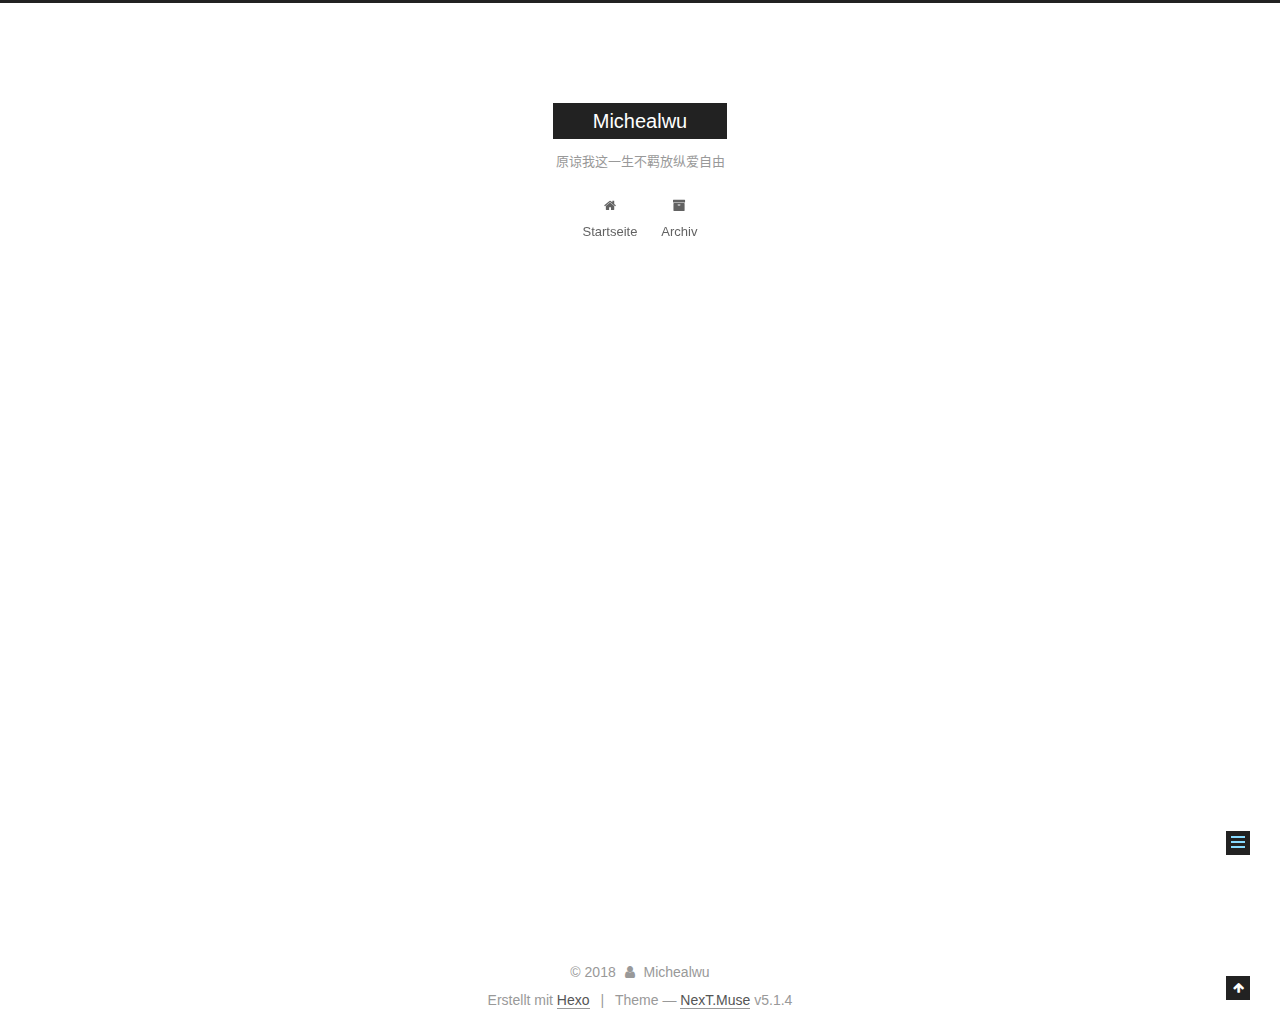
<file: blog/adb/index.html>
<!DOCTYPE html>



  


<html class="theme-next muse use-motion" lang="zh-CN">
<head>
  <meta charset="UTF-8"/>
<meta http-equiv="X-UA-Compatible" content="IE=edge" />
<meta name="viewport" content="width=device-width, initial-scale=1, maximum-scale=1"/>
<meta name="theme-color" content="#222">









<meta http-equiv="Cache-Control" content="no-transform" />
<meta http-equiv="Cache-Control" content="no-siteapp" />
















  
  
  <link href="/lib/fancybox/source/jquery.fancybox.css?v=2.1.5" rel="stylesheet" type="text/css" />







<link href="/lib/font-awesome/css/font-awesome.min.css?v=4.6.2" rel="stylesheet" type="text/css" />

<link href="/css/main.css?v=5.1.4" rel="stylesheet" type="text/css" />


  <link rel="apple-touch-icon" sizes="180x180" href="/images/apple-touch-icon-next.png?v=5.1.4">


  <link rel="icon" type="image/png" sizes="32x32" href="/images/favicon-32x32-next.png?v=5.1.4">


  <link rel="icon" type="image/png" sizes="16x16" href="/images/favicon-16x16-next.png?v=5.1.4">


  <link rel="mask-icon" href="/images/logo.svg?v=5.1.4" color="#222">





  <meta name="keywords" content="Hexo, NexT" />










<meta name="description" content="输出已经安装的应用 adb shell pm list packages -f 模拟按键输入 adb shell input keyevent 模拟滑动输入 adb shell inputtouchscreen swipe x1 y1 x2 y2 dumpsys activity | gerp “tencent”">
<meta property="og:type" content="article">
<meta property="og:title" content="adb 常用命令">
<meta property="og:url" content="http://michealwu.tech/blog/adb/index.html">
<meta property="og:site_name" content="Michealwu">
<meta property="og:description" content="输出已经安装的应用 adb shell pm list packages -f 模拟按键输入 adb shell input keyevent 模拟滑动输入 adb shell inputtouchscreen swipe x1 y1 x2 y2 dumpsys activity | gerp “tencent”">
<meta property="og:locale" content="zh-CN">
<meta property="og:updated_time" content="2018-01-06T09:25:47.196Z">
<meta name="twitter:card" content="summary">
<meta name="twitter:title" content="adb 常用命令">
<meta name="twitter:description" content="输出已经安装的应用 adb shell pm list packages -f 模拟按键输入 adb shell input keyevent 模拟滑动输入 adb shell inputtouchscreen swipe x1 y1 x2 y2 dumpsys activity | gerp “tencent”">



<script type="text/javascript" id="hexo.configurations">
  var NexT = window.NexT || {};
  var CONFIG = {
    root: '/',
    scheme: 'Muse',
    version: '5.1.4',
    sidebar: {"position":"left","display":"post","offset":12,"b2t":false,"scrollpercent":false,"onmobile":false},
    fancybox: true,
    tabs: true,
    motion: {"enable":true,"async":false,"transition":{"post_block":"fadeIn","post_header":"slideDownIn","post_body":"slideDownIn","coll_header":"slideLeftIn","sidebar":"slideUpIn"}},
    duoshuo: {
      userId: '0',
      author: 'Author'
    },
    algolia: {
      applicationID: '',
      apiKey: '',
      indexName: '',
      hits: {"per_page":10},
      labels: {"input_placeholder":"Search for Posts","hits_empty":"We didn't find any results for the search: ${query}","hits_stats":"${hits} results found in ${time} ms"}
    }
  };
</script>



  <link rel="canonical" href="http://michealwu.tech/blog/adb/"/>





  <title>adb 常用命令 | Michealwu</title>
  








</head>

<body itemscope itemtype="http://schema.org/WebPage" lang="zh-CN">

  
  
    
  

  <div class="container sidebar-position-left page-post-detail">
    <div class="headband"></div>

    <header id="header" class="header" itemscope itemtype="http://schema.org/WPHeader">
      <div class="header-inner"><div class="site-brand-wrapper">
  <div class="site-meta ">
    

    <div class="custom-logo-site-title">
      <a href="/"  class="brand" rel="start">
        <span class="logo-line-before"><i></i></span>
        <span class="site-title">Michealwu</span>
        <span class="logo-line-after"><i></i></span>
      </a>
    </div>
      
        <p class="site-subtitle">原谅我这一生不羁放纵爱自由</p>
      
  </div>

  <div class="site-nav-toggle">
    <button>
      <span class="btn-bar"></span>
      <span class="btn-bar"></span>
      <span class="btn-bar"></span>
    </button>
  </div>
</div>

<nav class="site-nav">
  

  
    <ul id="menu" class="menu">
      
        
        <li class="menu-item menu-item-home">
          <a href="/" rel="section">
            
              <i class="menu-item-icon fa fa-fw fa-home"></i> <br />
            
            Startseite
          </a>
        </li>
      
        
        <li class="menu-item menu-item-archives">
          <a href="/archives/" rel="section">
            
              <i class="menu-item-icon fa fa-fw fa-archive"></i> <br />
            
            Archiv
          </a>
        </li>
      

      
    </ul>
  

  
</nav>



 </div>
    </header>

    <main id="main" class="main">
      <div class="main-inner">
        <div class="content-wrap">
          <div id="content" class="content">
            

  <div id="posts" class="posts-expand">
    

  

  
  
  

  <article class="post post-type-normal" itemscope itemtype="http://schema.org/Article">
  
  
  
  <div class="post-block">
    <link itemprop="mainEntityOfPage" href="http://michealwu.tech/blog/adb/">

    <span hidden itemprop="author" itemscope itemtype="http://schema.org/Person">
      <meta itemprop="name" content="Michealwu">
      <meta itemprop="description" content="">
      <meta itemprop="image" content="/images/avatar.gif">
    </span>

    <span hidden itemprop="publisher" itemscope itemtype="http://schema.org/Organization">
      <meta itemprop="name" content="Michealwu">
    </span>

    
      <header class="post-header">

        
        
          <h1 class="post-title" itemprop="name headline">adb 常用命令</h1>
        

        <div class="post-meta">
          <span class="post-time">
            
              <span class="post-meta-item-icon">
                <i class="fa fa-calendar-o"></i>
              </span>
              
                <span class="post-meta-item-text">Veröffentlicht am</span>
              
              <time title="Post created" itemprop="dateCreated datePublished" datetime="2018-01-06T18:00:00+08:00">
                2018-01-06
              </time>
            

            

            
          </span>

          

          
            
          

          
          

          

          

          

        </div>
      </header>
    

    
    
    
    <div class="post-body" itemprop="articleBody">

      
      

      
        <p>输出已经安装的应用</p>
<p>adb shell pm list packages -f</p>
<p>模拟按键输入</p>
<p>adb shell input keyevent</p>
<p>模拟滑动输入</p>
<p>adb shell inputtouchscreen swipe x1 y1 x2 y2</p>
<p>dumpsys activity | gerp “tencent”</p>

      
    </div>
    
    
    

    

    

    

    <footer class="post-footer">
      

      
      
      

      
        <div class="post-nav">
          <div class="post-nav-next post-nav-item">
            
              <a href="/blog/aa/" rel="next" title="RX2.0的详细使用">
                <i class="fa fa-chevron-left"></i> RX2.0的详细使用
              </a>
            
          </div>

          <span class="post-nav-divider"></span>

          <div class="post-nav-prev post-nav-item">
            
              <a href="/blog/sf-pmd/" rel="prev" title="sf-pmd-1.3.5 maven 上传流程">
                sf-pmd-1.3.5 maven 上传流程 <i class="fa fa-chevron-right"></i>
              </a>
            
          </div>
        </div>
      

      
      
    </footer>
  </div>
  
  
  
  </article>



    <div class="post-spread">
      
    </div>
  </div>


          </div>
          


          

  



        </div>
        
          
  
  <div class="sidebar-toggle">
    <div class="sidebar-toggle-line-wrap">
      <span class="sidebar-toggle-line sidebar-toggle-line-first"></span>
      <span class="sidebar-toggle-line sidebar-toggle-line-middle"></span>
      <span class="sidebar-toggle-line sidebar-toggle-line-last"></span>
    </div>
  </div>

  <aside id="sidebar" class="sidebar">
    
    <div class="sidebar-inner">

      

      

      <section class="site-overview-wrap sidebar-panel sidebar-panel-active">
        <div class="site-overview">
          <div class="site-author motion-element" itemprop="author" itemscope itemtype="http://schema.org/Person">
            
              <p class="site-author-name" itemprop="name">Michealwu</p>
              <p class="site-description motion-element" itemprop="description">追求卓越无止境,勿忌别人品头足</p>
          </div>

          <nav class="site-state motion-element">

            
              <div class="site-state-item site-state-posts">
              
                <a href="/archives/">
              
                  <span class="site-state-item-count">9</span>
                  <span class="site-state-item-name">Artikel</span>
                </a>
              </div>
            

            

            

          </nav>

          

          

          
          

          
          

          

        </div>
      </section>

      

      

    </div>
  </aside>


        
      </div>
    </main>

    <footer id="footer" class="footer">
      <div class="footer-inner">
        <div class="copyright">&copy; <span itemprop="copyrightYear">2018</span>
  <span class="with-love">
    <i class="fa fa-user"></i>
  </span>
  <span class="author" itemprop="copyrightHolder">Michealwu</span>

  
</div>


  <div class="powered-by">Erstellt mit  <a class="theme-link" target="_blank" href="https://hexo.io">Hexo</a></div>



  <span class="post-meta-divider">|</span>



  <div class="theme-info">Theme &mdash; <a class="theme-link" target="_blank" href="https://github.com/iissnan/hexo-theme-next">NexT.Muse</a> v5.1.4</div>




        







        
      </div>
    </footer>

    
      <div class="back-to-top">
        <i class="fa fa-arrow-up"></i>
        
      </div>
    

    

  </div>

  

<script type="text/javascript">
  if (Object.prototype.toString.call(window.Promise) !== '[object Function]') {
    window.Promise = null;
  }
</script>









  












  
  
    <script type="text/javascript" src="/lib/jquery/index.js?v=2.1.3"></script>
  

  
  
    <script type="text/javascript" src="/lib/fastclick/lib/fastclick.min.js?v=1.0.6"></script>
  

  
  
    <script type="text/javascript" src="/lib/jquery_lazyload/jquery.lazyload.js?v=1.9.7"></script>
  

  
  
    <script type="text/javascript" src="/lib/velocity/velocity.min.js?v=1.2.1"></script>
  

  
  
    <script type="text/javascript" src="/lib/velocity/velocity.ui.min.js?v=1.2.1"></script>
  

  
  
    <script type="text/javascript" src="/lib/fancybox/source/jquery.fancybox.pack.js?v=2.1.5"></script>
  


  


  <script type="text/javascript" src="/js/src/utils.js?v=5.1.4"></script>

  <script type="text/javascript" src="/js/src/motion.js?v=5.1.4"></script>



  
  

  
  <script type="text/javascript" src="/js/src/scrollspy.js?v=5.1.4"></script>
<script type="text/javascript" src="/js/src/post-details.js?v=5.1.4"></script>



  


  <script type="text/javascript" src="/js/src/bootstrap.js?v=5.1.4"></script>



  


  




	





  





  












  





  

  

  

  
  

  

  

  

</body>
</html>
</file>
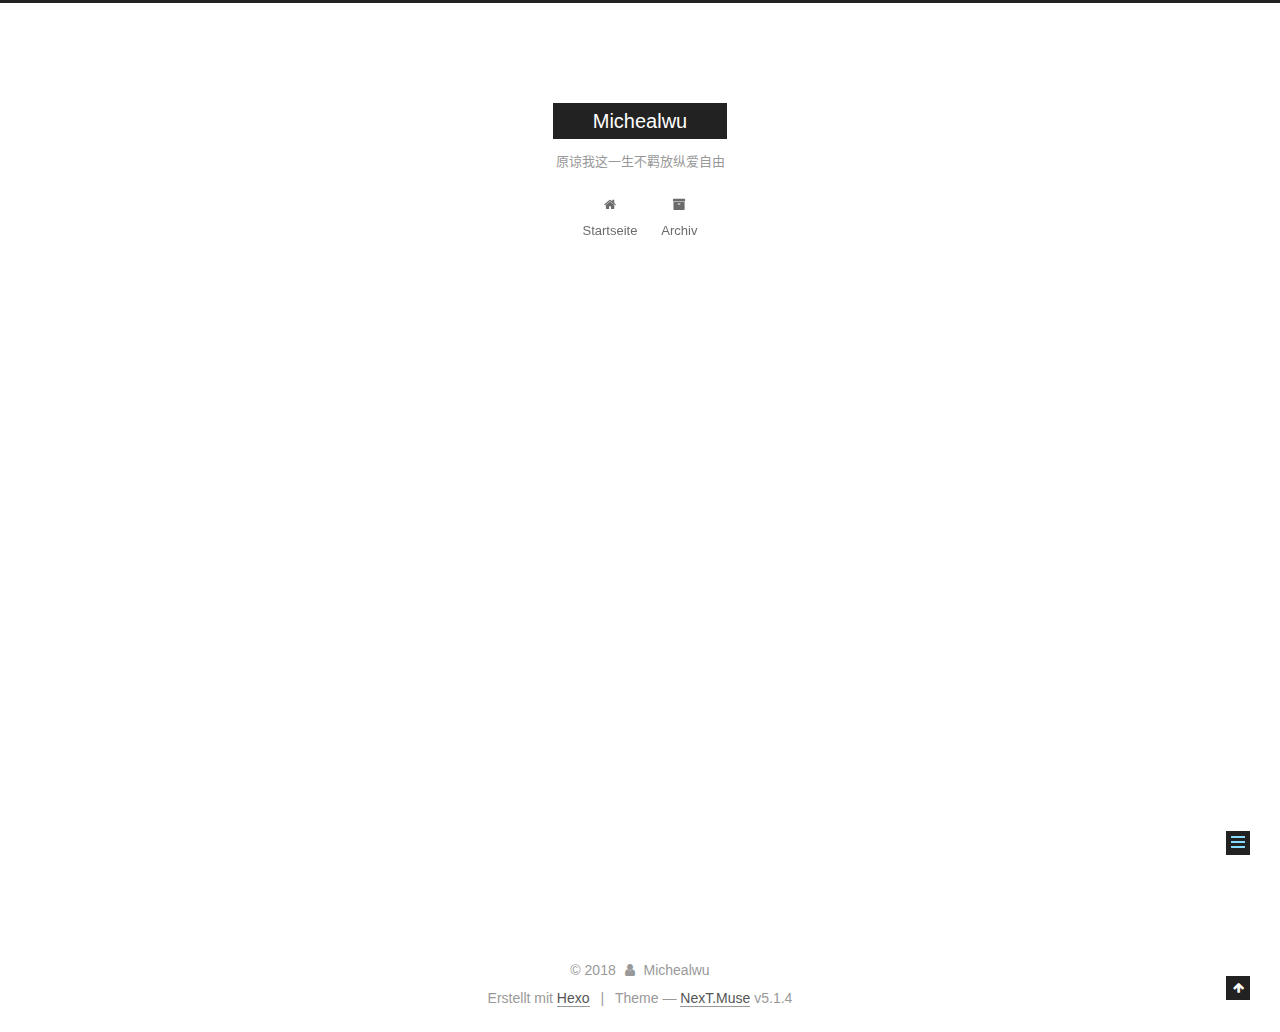
<file: blog/androidpoint/index.html>
<!DOCTYPE html>



  


<html class="theme-next muse use-motion" lang="zh-CN">
<head>
  <meta charset="UTF-8"/>
<meta http-equiv="X-UA-Compatible" content="IE=edge" />
<meta name="viewport" content="width=device-width, initial-scale=1, maximum-scale=1"/>
<meta name="theme-color" content="#222">









<meta http-equiv="Cache-Control" content="no-transform" />
<meta http-equiv="Cache-Control" content="no-siteapp" />
















  
  
  <link href="/lib/fancybox/source/jquery.fancybox.css?v=2.1.5" rel="stylesheet" type="text/css" />







<link href="/lib/font-awesome/css/font-awesome.min.css?v=4.6.2" rel="stylesheet" type="text/css" />

<link href="/css/main.css?v=5.1.4" rel="stylesheet" type="text/css" />


  <link rel="apple-touch-icon" sizes="180x180" href="/images/apple-touch-icon-next.png?v=5.1.4">


  <link rel="icon" type="image/png" sizes="32x32" href="/images/favicon-32x32-next.png?v=5.1.4">


  <link rel="icon" type="image/png" sizes="16x16" href="/images/favicon-16x16-next.png?v=5.1.4">


  <link rel="mask-icon" href="/images/logo.svg?v=5.1.4" color="#222">





  <meta name="keywords" content="Hexo, NexT" />










<meta name="description" content="FFmpeg4Android移植封装https://www.jianshu.com/p/ceb3b129d15f Gradle模块化配置：让你的gradle代码控制在100行以内https://www.jianshu.com/p/8d52afc1057d Android借助Python实现自动打包上传firhttps://www.jianshu.com/p/0ec4c4e132e7">
<meta property="og:type" content="article">
<meta property="og:title" content="一些常用的Android技术文章">
<meta property="og:url" content="http://michealwu.tech/blog/androidpoint/index.html">
<meta property="og:site_name" content="Michealwu">
<meta property="og:description" content="FFmpeg4Android移植封装https://www.jianshu.com/p/ceb3b129d15f Gradle模块化配置：让你的gradle代码控制在100行以内https://www.jianshu.com/p/8d52afc1057d Android借助Python实现自动打包上传firhttps://www.jianshu.com/p/0ec4c4e132e7">
<meta property="og:locale" content="zh-CN">
<meta property="og:updated_time" content="2018-01-16T03:07:04.363Z">
<meta name="twitter:card" content="summary">
<meta name="twitter:title" content="一些常用的Android技术文章">
<meta name="twitter:description" content="FFmpeg4Android移植封装https://www.jianshu.com/p/ceb3b129d15f Gradle模块化配置：让你的gradle代码控制在100行以内https://www.jianshu.com/p/8d52afc1057d Android借助Python实现自动打包上传firhttps://www.jianshu.com/p/0ec4c4e132e7">



<script type="text/javascript" id="hexo.configurations">
  var NexT = window.NexT || {};
  var CONFIG = {
    root: '/',
    scheme: 'Muse',
    version: '5.1.4',
    sidebar: {"position":"left","display":"post","offset":12,"b2t":false,"scrollpercent":false,"onmobile":false},
    fancybox: true,
    tabs: true,
    motion: {"enable":true,"async":false,"transition":{"post_block":"fadeIn","post_header":"slideDownIn","post_body":"slideDownIn","coll_header":"slideLeftIn","sidebar":"slideUpIn"}},
    duoshuo: {
      userId: '0',
      author: 'Author'
    },
    algolia: {
      applicationID: '',
      apiKey: '',
      indexName: '',
      hits: {"per_page":10},
      labels: {"input_placeholder":"Search for Posts","hits_empty":"We didn't find any results for the search: ${query}","hits_stats":"${hits} results found in ${time} ms"}
    }
  };
</script>



  <link rel="canonical" href="http://michealwu.tech/blog/androidpoint/"/>





  <title>一些常用的Android技术文章 | Michealwu</title>
  








</head>

<body itemscope itemtype="http://schema.org/WebPage" lang="zh-CN">

  
  
    
  

  <div class="container sidebar-position-left page-post-detail">
    <div class="headband"></div>

    <header id="header" class="header" itemscope itemtype="http://schema.org/WPHeader">
      <div class="header-inner"><div class="site-brand-wrapper">
  <div class="site-meta ">
    

    <div class="custom-logo-site-title">
      <a href="/"  class="brand" rel="start">
        <span class="logo-line-before"><i></i></span>
        <span class="site-title">Michealwu</span>
        <span class="logo-line-after"><i></i></span>
      </a>
    </div>
      
        <p class="site-subtitle">原谅我这一生不羁放纵爱自由</p>
      
  </div>

  <div class="site-nav-toggle">
    <button>
      <span class="btn-bar"></span>
      <span class="btn-bar"></span>
      <span class="btn-bar"></span>
    </button>
  </div>
</div>

<nav class="site-nav">
  

  
    <ul id="menu" class="menu">
      
        
        <li class="menu-item menu-item-home">
          <a href="/" rel="section">
            
              <i class="menu-item-icon fa fa-fw fa-home"></i> <br />
            
            Startseite
          </a>
        </li>
      
        
        <li class="menu-item menu-item-archives">
          <a href="/archives/" rel="section">
            
              <i class="menu-item-icon fa fa-fw fa-archive"></i> <br />
            
            Archiv
          </a>
        </li>
      

      
    </ul>
  

  
</nav>



 </div>
    </header>

    <main id="main" class="main">
      <div class="main-inner">
        <div class="content-wrap">
          <div id="content" class="content">
            

  <div id="posts" class="posts-expand">
    

  

  
  
  

  <article class="post post-type-normal" itemscope itemtype="http://schema.org/Article">
  
  
  
  <div class="post-block">
    <link itemprop="mainEntityOfPage" href="http://michealwu.tech/blog/androidpoint/">

    <span hidden itemprop="author" itemscope itemtype="http://schema.org/Person">
      <meta itemprop="name" content="Michealwu">
      <meta itemprop="description" content="">
      <meta itemprop="image" content="/images/avatar.gif">
    </span>

    <span hidden itemprop="publisher" itemscope itemtype="http://schema.org/Organization">
      <meta itemprop="name" content="Michealwu">
    </span>

    
      <header class="post-header">

        
        
          <h1 class="post-title" itemprop="name headline">一些常用的Android技术文章</h1>
        

        <div class="post-meta">
          <span class="post-time">
            
              <span class="post-meta-item-icon">
                <i class="fa fa-calendar-o"></i>
              </span>
              
                <span class="post-meta-item-text">Veröffentlicht am</span>
              
              <time title="Post created" itemprop="dateCreated datePublished" datetime="2018-01-16T16:10:50+08:00">
                2018-01-16
              </time>
            

            

            
          </span>

          

          
            
          

          
          

          

          

          

        </div>
      </header>
    

    
    
    
    <div class="post-body" itemprop="articleBody">

      
      

      
        <h2 id="FFmpeg4Android移植封装"><a href="#FFmpeg4Android移植封装" class="headerlink" title="FFmpeg4Android移植封装"></a>FFmpeg4Android移植封装</h2><p><a href="https://www.jianshu.com/p/ceb3b129d15f" title="ffpmeg" target="_blank" rel="noopener">https://www.jianshu.com/p/ceb3b129d15f</a></p>
<h2 id="Gradle模块化配置：让你的gradle代码控制在100行以内"><a href="#Gradle模块化配置：让你的gradle代码控制在100行以内" class="headerlink" title="Gradle模块化配置：让你的gradle代码控制在100行以内"></a>Gradle模块化配置：让你的gradle代码控制在100行以内</h2><p><a href="https://www.jianshu.com/p/8d52afc1057d" target="_blank" rel="noopener">https://www.jianshu.com/p/8d52afc1057d</a></p>
<h2 id="Android借助Python实现自动打包上传fir"><a href="#Android借助Python实现自动打包上传fir" class="headerlink" title="Android借助Python实现自动打包上传fir"></a>Android借助Python实现自动打包上传fir</h2><p><a href="https://www.jianshu.com/p/0ec4c4e132e7" target="_blank" rel="noopener">https://www.jianshu.com/p/0ec4c4e132e7</a></p>

      
    </div>
    
    
    

    

    

    

    <footer class="post-footer">
      

      
      
      

      
        <div class="post-nav">
          <div class="post-nav-next post-nav-item">
            
              <a href="/blog/gradlemodule/" rel="next" title="Gradle模块化配置：让你的gradle代码控制在100行以内">
                <i class="fa fa-chevron-left"></i> Gradle模块化配置：让你的gradle代码控制在100行以内
              </a>
            
          </div>

          <span class="post-nav-divider"></span>

          <div class="post-nav-prev post-nav-item">
            
          </div>
        </div>
      

      
      
    </footer>
  </div>
  
  
  
  </article>



    <div class="post-spread">
      
    </div>
  </div>


          </div>
          


          

  



        </div>
        
          
  
  <div class="sidebar-toggle">
    <div class="sidebar-toggle-line-wrap">
      <span class="sidebar-toggle-line sidebar-toggle-line-first"></span>
      <span class="sidebar-toggle-line sidebar-toggle-line-middle"></span>
      <span class="sidebar-toggle-line sidebar-toggle-line-last"></span>
    </div>
  </div>

  <aside id="sidebar" class="sidebar">
    
    <div class="sidebar-inner">

      

      
        <ul class="sidebar-nav motion-element">
          <li class="sidebar-nav-toc sidebar-nav-active" data-target="post-toc-wrap">
            Inhaltsverzeichnis
          </li>
          <li class="sidebar-nav-overview" data-target="site-overview-wrap">
            Übersicht
          </li>
        </ul>
      

      <section class="site-overview-wrap sidebar-panel">
        <div class="site-overview">
          <div class="site-author motion-element" itemprop="author" itemscope itemtype="http://schema.org/Person">
            
              <p class="site-author-name" itemprop="name">Michealwu</p>
              <p class="site-description motion-element" itemprop="description">追求卓越无止境,勿忌别人品头足</p>
          </div>

          <nav class="site-state motion-element">

            
              <div class="site-state-item site-state-posts">
              
                <a href="/archives/">
              
                  <span class="site-state-item-count">9</span>
                  <span class="site-state-item-name">Artikel</span>
                </a>
              </div>
            

            

            

          </nav>

          

          

          
          

          
          

          

        </div>
      </section>

      
      <!--noindex-->
        <section class="post-toc-wrap motion-element sidebar-panel sidebar-panel-active">
          <div class="post-toc">

            
              
            

            
              <div class="post-toc-content"><ol class="nav"><li class="nav-item nav-level-2"><a class="nav-link" href="#FFmpeg4Android移植封装"><span class="nav-number">1.</span> <span class="nav-text">FFmpeg4Android移植封装</span></a></li><li class="nav-item nav-level-2"><a class="nav-link" href="#Gradle模块化配置：让你的gradle代码控制在100行以内"><span class="nav-number">2.</span> <span class="nav-text">Gradle模块化配置：让你的gradle代码控制在100行以内</span></a></li><li class="nav-item nav-level-2"><a class="nav-link" href="#Android借助Python实现自动打包上传fir"><span class="nav-number">3.</span> <span class="nav-text">Android借助Python实现自动打包上传fir</span></a></li></ol></div>
            

          </div>
        </section>
      <!--/noindex-->
      

      

    </div>
  </aside>


        
      </div>
    </main>

    <footer id="footer" class="footer">
      <div class="footer-inner">
        <div class="copyright">&copy; <span itemprop="copyrightYear">2018</span>
  <span class="with-love">
    <i class="fa fa-user"></i>
  </span>
  <span class="author" itemprop="copyrightHolder">Michealwu</span>

  
</div>


  <div class="powered-by">Erstellt mit  <a class="theme-link" target="_blank" href="https://hexo.io">Hexo</a></div>



  <span class="post-meta-divider">|</span>



  <div class="theme-info">Theme &mdash; <a class="theme-link" target="_blank" href="https://github.com/iissnan/hexo-theme-next">NexT.Muse</a> v5.1.4</div>




        







        
      </div>
    </footer>

    
      <div class="back-to-top">
        <i class="fa fa-arrow-up"></i>
        
      </div>
    

    

  </div>

  

<script type="text/javascript">
  if (Object.prototype.toString.call(window.Promise) !== '[object Function]') {
    window.Promise = null;
  }
</script>









  












  
  
    <script type="text/javascript" src="/lib/jquery/index.js?v=2.1.3"></script>
  

  
  
    <script type="text/javascript" src="/lib/fastclick/lib/fastclick.min.js?v=1.0.6"></script>
  

  
  
    <script type="text/javascript" src="/lib/jquery_lazyload/jquery.lazyload.js?v=1.9.7"></script>
  

  
  
    <script type="text/javascript" src="/lib/velocity/velocity.min.js?v=1.2.1"></script>
  

  
  
    <script type="text/javascript" src="/lib/velocity/velocity.ui.min.js?v=1.2.1"></script>
  

  
  
    <script type="text/javascript" src="/lib/fancybox/source/jquery.fancybox.pack.js?v=2.1.5"></script>
  


  


  <script type="text/javascript" src="/js/src/utils.js?v=5.1.4"></script>

  <script type="text/javascript" src="/js/src/motion.js?v=5.1.4"></script>



  
  

  
  <script type="text/javascript" src="/js/src/scrollspy.js?v=5.1.4"></script>
<script type="text/javascript" src="/js/src/post-details.js?v=5.1.4"></script>



  


  <script type="text/javascript" src="/js/src/bootstrap.js?v=5.1.4"></script>



  


  




	





  





  












  





  

  

  

  
  

  

  

  

</body>
</html>
</file>
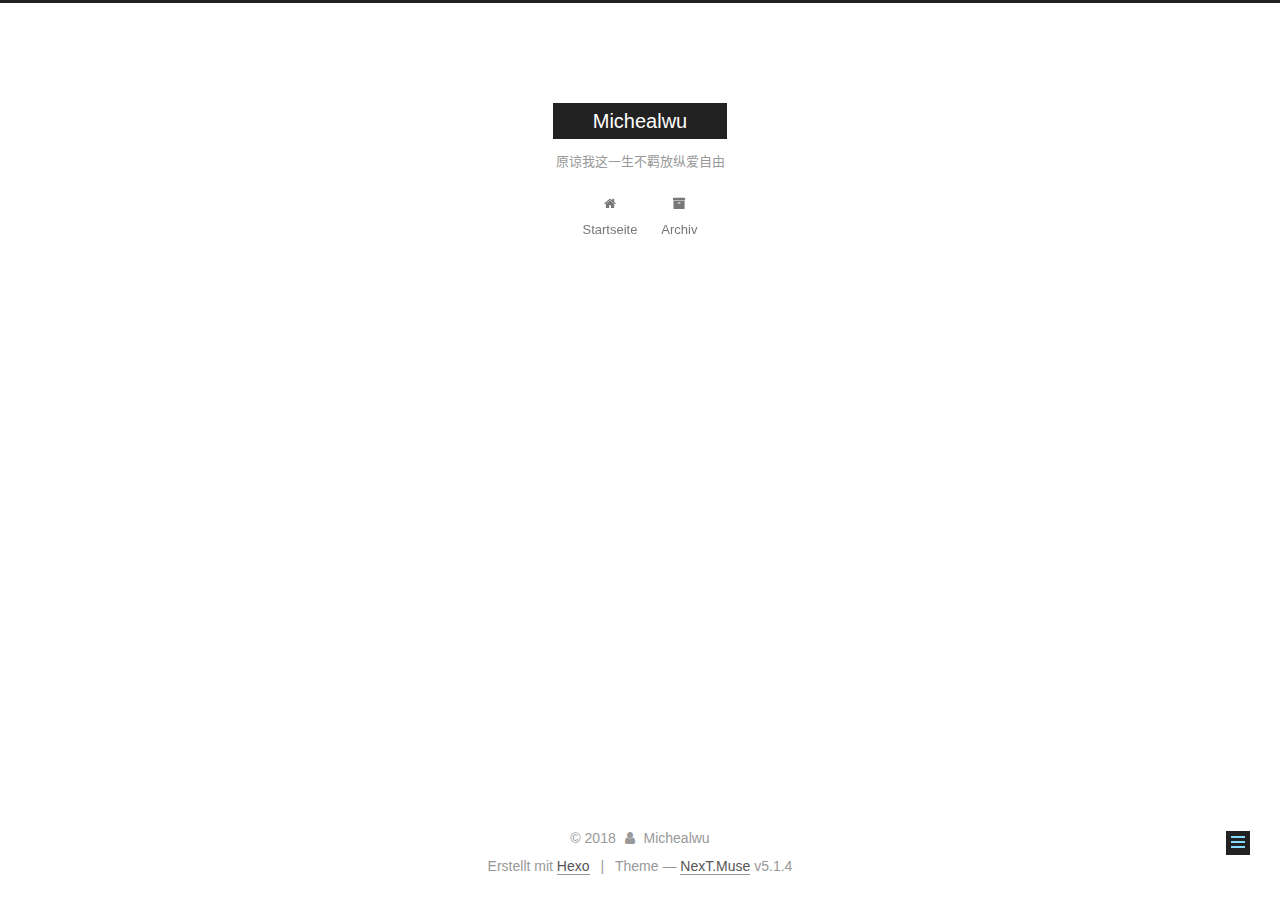
<file: blog/first/index.html>
<!DOCTYPE html>



  


<html class="theme-next muse use-motion" lang="zh-CN">
<head>
  <meta charset="UTF-8"/>
<meta http-equiv="X-UA-Compatible" content="IE=edge" />
<meta name="viewport" content="width=device-width, initial-scale=1, maximum-scale=1"/>
<meta name="theme-color" content="#222">









<meta http-equiv="Cache-Control" content="no-transform" />
<meta http-equiv="Cache-Control" content="no-siteapp" />
















  
  
  <link href="/lib/fancybox/source/jquery.fancybox.css?v=2.1.5" rel="stylesheet" type="text/css" />







<link href="/lib/font-awesome/css/font-awesome.min.css?v=4.6.2" rel="stylesheet" type="text/css" />

<link href="/css/main.css?v=5.1.4" rel="stylesheet" type="text/css" />


  <link rel="apple-touch-icon" sizes="180x180" href="/images/apple-touch-icon-next.png?v=5.1.4">


  <link rel="icon" type="image/png" sizes="32x32" href="/images/favicon-32x32-next.png?v=5.1.4">


  <link rel="icon" type="image/png" sizes="16x16" href="/images/favicon-16x16-next.png?v=5.1.4">


  <link rel="mask-icon" href="/images/logo.svg?v=5.1.4" color="#222">





  <meta name="keywords" content="Hexo, NexT" />










<meta name="description" content="你好，欢迎来到我的个人技术博客，这是我第一次开始弄自己的blog(利用Hexo开源框架搭建的blog)，从2018年1月1日起，以后我所有的技术blog都会写到这个博客中，谢谢大家关注。">
<meta property="og:type" content="article">
<meta property="og:title" content="我的第一篇博客">
<meta property="og:url" content="http://michealwu.tech/blog/first/index.html">
<meta property="og:site_name" content="Michealwu">
<meta property="og:description" content="你好，欢迎来到我的个人技术博客，这是我第一次开始弄自己的blog(利用Hexo开源框架搭建的blog)，从2018年1月1日起，以后我所有的技术blog都会写到这个博客中，谢谢大家关注。">
<meta property="og:locale" content="zh-CN">
<meta property="og:updated_time" content="2018-01-06T05:46:31.193Z">
<meta name="twitter:card" content="summary">
<meta name="twitter:title" content="我的第一篇博客">
<meta name="twitter:description" content="你好，欢迎来到我的个人技术博客，这是我第一次开始弄自己的blog(利用Hexo开源框架搭建的blog)，从2018年1月1日起，以后我所有的技术blog都会写到这个博客中，谢谢大家关注。">



<script type="text/javascript" id="hexo.configurations">
  var NexT = window.NexT || {};
  var CONFIG = {
    root: '/',
    scheme: 'Muse',
    version: '5.1.4',
    sidebar: {"position":"left","display":"post","offset":12,"b2t":false,"scrollpercent":false,"onmobile":false},
    fancybox: true,
    tabs: true,
    motion: {"enable":true,"async":false,"transition":{"post_block":"fadeIn","post_header":"slideDownIn","post_body":"slideDownIn","coll_header":"slideLeftIn","sidebar":"slideUpIn"}},
    duoshuo: {
      userId: '0',
      author: 'Author'
    },
    algolia: {
      applicationID: '',
      apiKey: '',
      indexName: '',
      hits: {"per_page":10},
      labels: {"input_placeholder":"Search for Posts","hits_empty":"We didn't find any results for the search: ${query}","hits_stats":"${hits} results found in ${time} ms"}
    }
  };
</script>



  <link rel="canonical" href="http://michealwu.tech/blog/first/"/>





  <title>我的第一篇博客 | Michealwu</title>
  








</head>

<body itemscope itemtype="http://schema.org/WebPage" lang="zh-CN">

  
  
    
  

  <div class="container sidebar-position-left page-post-detail">
    <div class="headband"></div>

    <header id="header" class="header" itemscope itemtype="http://schema.org/WPHeader">
      <div class="header-inner"><div class="site-brand-wrapper">
  <div class="site-meta ">
    

    <div class="custom-logo-site-title">
      <a href="/"  class="brand" rel="start">
        <span class="logo-line-before"><i></i></span>
        <span class="site-title">Michealwu</span>
        <span class="logo-line-after"><i></i></span>
      </a>
    </div>
      
        <p class="site-subtitle">原谅我这一生不羁放纵爱自由</p>
      
  </div>

  <div class="site-nav-toggle">
    <button>
      <span class="btn-bar"></span>
      <span class="btn-bar"></span>
      <span class="btn-bar"></span>
    </button>
  </div>
</div>

<nav class="site-nav">
  

  
    <ul id="menu" class="menu">
      
        
        <li class="menu-item menu-item-home">
          <a href="/" rel="section">
            
              <i class="menu-item-icon fa fa-fw fa-home"></i> <br />
            
            Startseite
          </a>
        </li>
      
        
        <li class="menu-item menu-item-archives">
          <a href="/archives/" rel="section">
            
              <i class="menu-item-icon fa fa-fw fa-archive"></i> <br />
            
            Archiv
          </a>
        </li>
      

      
    </ul>
  

  
</nav>



 </div>
    </header>

    <main id="main" class="main">
      <div class="main-inner">
        <div class="content-wrap">
          <div id="content" class="content">
            

  <div id="posts" class="posts-expand">
    

  

  
  
  

  <article class="post post-type-normal" itemscope itemtype="http://schema.org/Article">
  
  
  
  <div class="post-block">
    <link itemprop="mainEntityOfPage" href="http://michealwu.tech/blog/first/">

    <span hidden itemprop="author" itemscope itemtype="http://schema.org/Person">
      <meta itemprop="name" content="Michealwu">
      <meta itemprop="description" content="">
      <meta itemprop="image" content="/images/avatar.gif">
    </span>

    <span hidden itemprop="publisher" itemscope itemtype="http://schema.org/Organization">
      <meta itemprop="name" content="Michealwu">
    </span>

    
      <header class="post-header">

        
        
          <h1 class="post-title" itemprop="name headline">我的第一篇博客</h1>
        

        <div class="post-meta">
          <span class="post-time">
            
              <span class="post-meta-item-icon">
                <i class="fa fa-calendar-o"></i>
              </span>
              
                <span class="post-meta-item-text">Veröffentlicht am</span>
              
              <time title="Post created" itemprop="dateCreated datePublished" datetime="2018-01-06T09:42:50+08:00">
                2018-01-06
              </time>
            

            

            
          </span>

          

          
            
          

          
          

          

          

          

        </div>
      </header>
    

    
    
    
    <div class="post-body" itemprop="articleBody">

      
      

      
        <p>你好，欢迎来到我的个人技术博客，这是我第一次开始弄自己的blog(利用Hexo开源框架搭建的blog)，从2018年1月1日起，以后我所有的技术blog都会写到这个博客中，谢谢大家关注。</p>

      
    </div>
    
    
    

    

    

    

    <footer class="post-footer">
      

      
      
      

      
        <div class="post-nav">
          <div class="post-nav-next post-nav-item">
            
          </div>

          <span class="post-nav-divider"></span>

          <div class="post-nav-prev post-nav-item">
            
              <a href="/blog/aa/" rel="prev" title="RX2.0的详细使用">
                RX2.0的详细使用 <i class="fa fa-chevron-right"></i>
              </a>
            
          </div>
        </div>
      

      
      
    </footer>
  </div>
  
  
  
  </article>



    <div class="post-spread">
      
    </div>
  </div>


          </div>
          


          

  



        </div>
        
          
  
  <div class="sidebar-toggle">
    <div class="sidebar-toggle-line-wrap">
      <span class="sidebar-toggle-line sidebar-toggle-line-first"></span>
      <span class="sidebar-toggle-line sidebar-toggle-line-middle"></span>
      <span class="sidebar-toggle-line sidebar-toggle-line-last"></span>
    </div>
  </div>

  <aside id="sidebar" class="sidebar">
    
    <div class="sidebar-inner">

      

      

      <section class="site-overview-wrap sidebar-panel sidebar-panel-active">
        <div class="site-overview">
          <div class="site-author motion-element" itemprop="author" itemscope itemtype="http://schema.org/Person">
            
              <p class="site-author-name" itemprop="name">Michealwu</p>
              <p class="site-description motion-element" itemprop="description">追求卓越无止境,勿忌别人品头足</p>
          </div>

          <nav class="site-state motion-element">

            
              <div class="site-state-item site-state-posts">
              
                <a href="/archives/">
              
                  <span class="site-state-item-count">9</span>
                  <span class="site-state-item-name">Artikel</span>
                </a>
              </div>
            

            

            

          </nav>

          

          

          
          

          
          

          

        </div>
      </section>

      

      

    </div>
  </aside>


        
      </div>
    </main>

    <footer id="footer" class="footer">
      <div class="footer-inner">
        <div class="copyright">&copy; <span itemprop="copyrightYear">2018</span>
  <span class="with-love">
    <i class="fa fa-user"></i>
  </span>
  <span class="author" itemprop="copyrightHolder">Michealwu</span>

  
</div>


  <div class="powered-by">Erstellt mit  <a class="theme-link" target="_blank" href="https://hexo.io">Hexo</a></div>



  <span class="post-meta-divider">|</span>



  <div class="theme-info">Theme &mdash; <a class="theme-link" target="_blank" href="https://github.com/iissnan/hexo-theme-next">NexT.Muse</a> v5.1.4</div>




        







        
      </div>
    </footer>

    
      <div class="back-to-top">
        <i class="fa fa-arrow-up"></i>
        
      </div>
    

    

  </div>

  

<script type="text/javascript">
  if (Object.prototype.toString.call(window.Promise) !== '[object Function]') {
    window.Promise = null;
  }
</script>









  












  
  
    <script type="text/javascript" src="/lib/jquery/index.js?v=2.1.3"></script>
  

  
  
    <script type="text/javascript" src="/lib/fastclick/lib/fastclick.min.js?v=1.0.6"></script>
  

  
  
    <script type="text/javascript" src="/lib/jquery_lazyload/jquery.lazyload.js?v=1.9.7"></script>
  

  
  
    <script type="text/javascript" src="/lib/velocity/velocity.min.js?v=1.2.1"></script>
  

  
  
    <script type="text/javascript" src="/lib/velocity/velocity.ui.min.js?v=1.2.1"></script>
  

  
  
    <script type="text/javascript" src="/lib/fancybox/source/jquery.fancybox.pack.js?v=2.1.5"></script>
  


  


  <script type="text/javascript" src="/js/src/utils.js?v=5.1.4"></script>

  <script type="text/javascript" src="/js/src/motion.js?v=5.1.4"></script>



  
  

  
  <script type="text/javascript" src="/js/src/scrollspy.js?v=5.1.4"></script>
<script type="text/javascript" src="/js/src/post-details.js?v=5.1.4"></script>



  


  <script type="text/javascript" src="/js/src/bootstrap.js?v=5.1.4"></script>



  


  




	





  





  












  





  

  

  

  
  

  

  

  

</body>
</html>
</file>
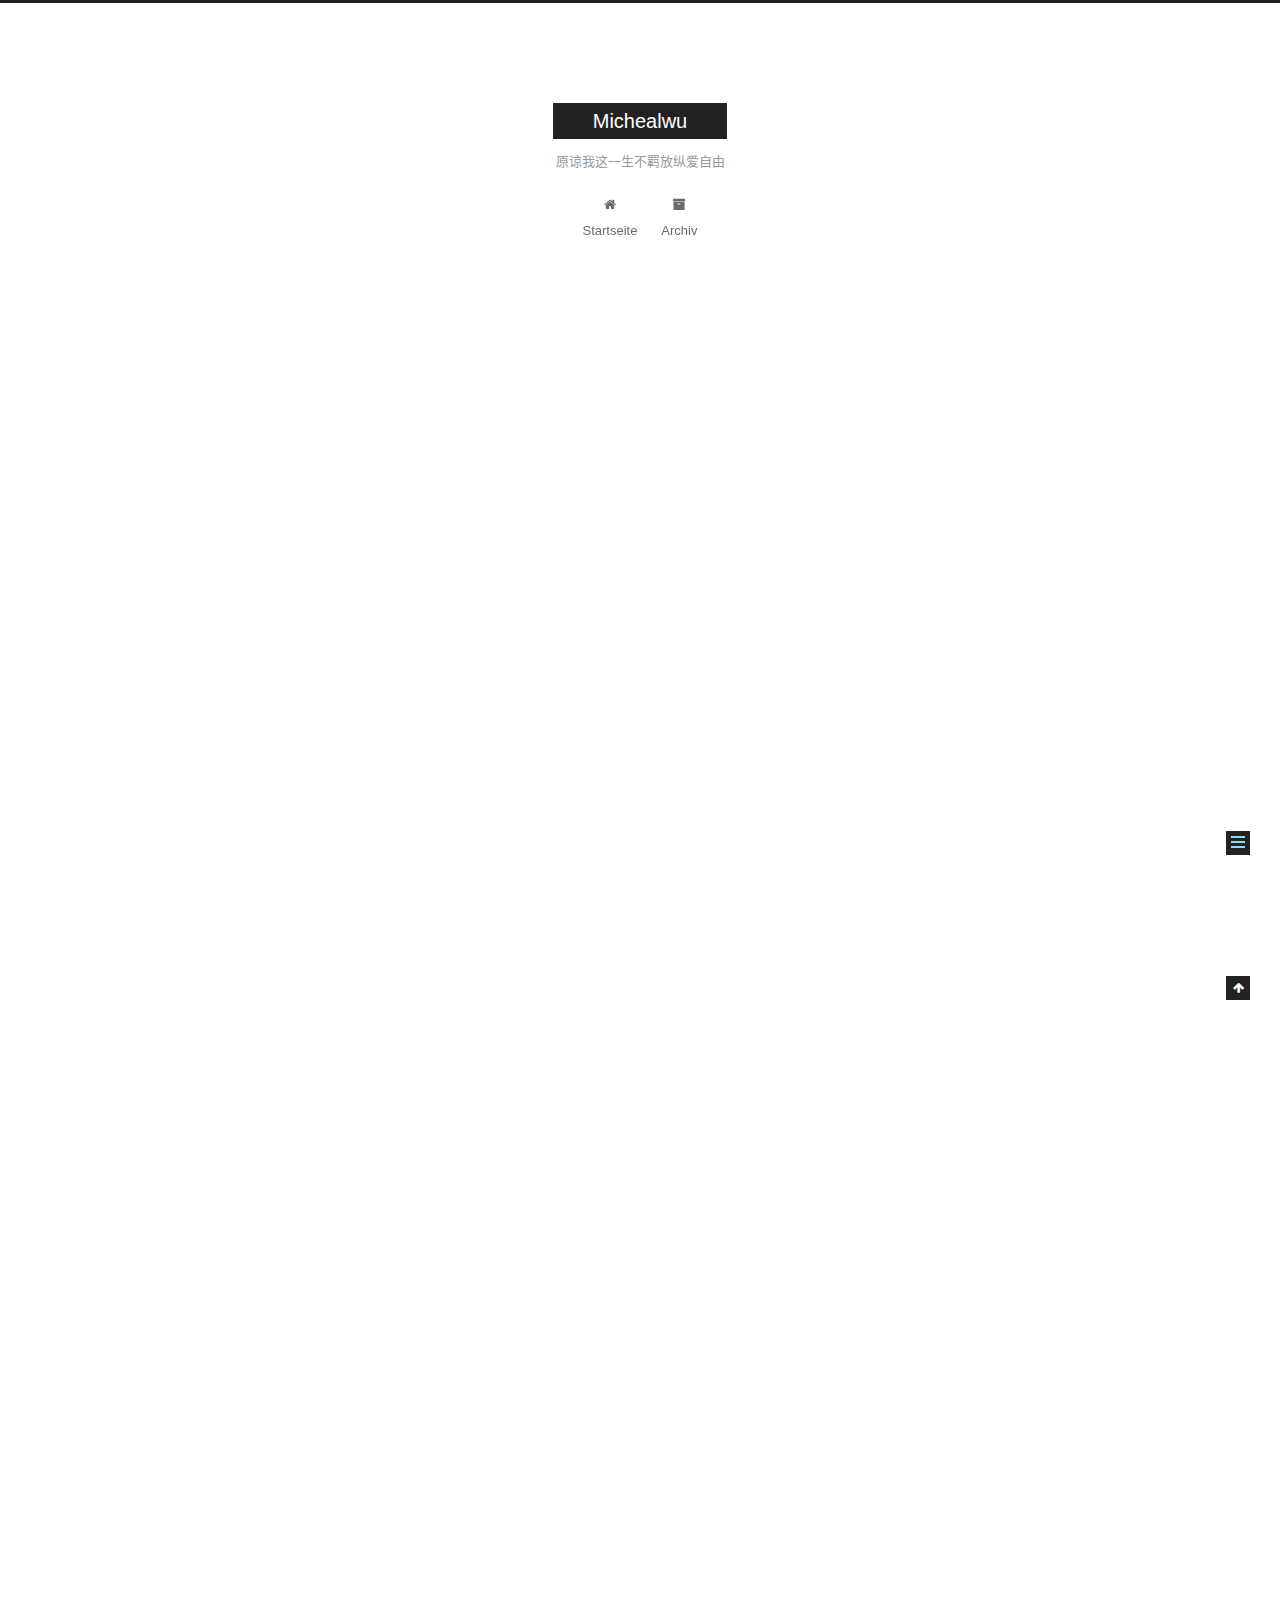
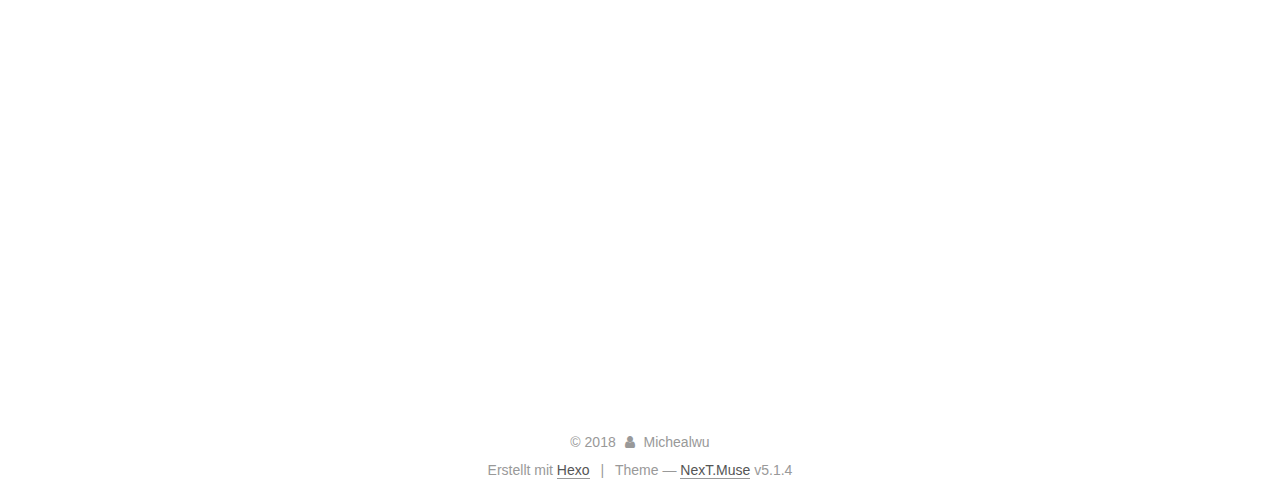
<file: blog/sf-pmd/index.html>
<!DOCTYPE html>



  


<html class="theme-next muse use-motion" lang="zh-CN">
<head>
  <meta charset="UTF-8"/>
<meta http-equiv="X-UA-Compatible" content="IE=edge" />
<meta name="viewport" content="width=device-width, initial-scale=1, maximum-scale=1"/>
<meta name="theme-color" content="#222">









<meta http-equiv="Cache-Control" content="no-transform" />
<meta http-equiv="Cache-Control" content="no-siteapp" />
















  
  
  <link href="/lib/fancybox/source/jquery.fancybox.css?v=2.1.5" rel="stylesheet" type="text/css" />







<link href="/lib/font-awesome/css/font-awesome.min.css?v=4.6.2" rel="stylesheet" type="text/css" />

<link href="/css/main.css?v=5.1.4" rel="stylesheet" type="text/css" />


  <link rel="apple-touch-icon" sizes="180x180" href="/images/apple-touch-icon-next.png?v=5.1.4">


  <link rel="icon" type="image/png" sizes="32x32" href="/images/favicon-32x32-next.png?v=5.1.4">


  <link rel="icon" type="image/png" sizes="16x16" href="/images/favicon-16x16-next.png?v=5.1.4">


  <link rel="mask-icon" href="/images/logo.svg?v=5.1.4" color="#222">





  <meta name="keywords" content="Hexo, NexT" />










<meta name="description" content="发送私包到服务器发布包到私服（项目根目录执行） mvn clean source:jar deploy -Dmaven.test.skip=true pom文件注意点&amp;lt;distributionManagement&amp;gt;     &amp;lt;repository&amp;gt;         &amp;lt;id&amp;gt;releases&amp;lt;/id&amp;gt;         &amp;lt;name&amp;gt;Demo">
<meta property="og:type" content="article">
<meta property="og:title" content="sf-pmd-1.3.5 maven 上传流程">
<meta property="og:url" content="http://michealwu.tech/blog/sf-pmd/index.html">
<meta property="og:site_name" content="Michealwu">
<meta property="og:description" content="发送私包到服务器发布包到私服（项目根目录执行） mvn clean source:jar deploy -Dmaven.test.skip=true pom文件注意点&amp;lt;distributionManagement&amp;gt;     &amp;lt;repository&amp;gt;         &amp;lt;id&amp;gt;releases&amp;lt;/id&amp;gt;         &amp;lt;name&amp;gt;Demo">
<meta property="og:locale" content="zh-CN">
<meta property="og:updated_time" content="2018-01-08T06:03:16.366Z">
<meta name="twitter:card" content="summary">
<meta name="twitter:title" content="sf-pmd-1.3.5 maven 上传流程">
<meta name="twitter:description" content="发送私包到服务器发布包到私服（项目根目录执行） mvn clean source:jar deploy -Dmaven.test.skip=true pom文件注意点&amp;lt;distributionManagement&amp;gt;     &amp;lt;repository&amp;gt;         &amp;lt;id&amp;gt;releases&amp;lt;/id&amp;gt;         &amp;lt;name&amp;gt;Demo">



<script type="text/javascript" id="hexo.configurations">
  var NexT = window.NexT || {};
  var CONFIG = {
    root: '/',
    scheme: 'Muse',
    version: '5.1.4',
    sidebar: {"position":"left","display":"post","offset":12,"b2t":false,"scrollpercent":false,"onmobile":false},
    fancybox: true,
    tabs: true,
    motion: {"enable":true,"async":false,"transition":{"post_block":"fadeIn","post_header":"slideDownIn","post_body":"slideDownIn","coll_header":"slideLeftIn","sidebar":"slideUpIn"}},
    duoshuo: {
      userId: '0',
      author: 'Author'
    },
    algolia: {
      applicationID: '',
      apiKey: '',
      indexName: '',
      hits: {"per_page":10},
      labels: {"input_placeholder":"Search for Posts","hits_empty":"We didn't find any results for the search: ${query}","hits_stats":"${hits} results found in ${time} ms"}
    }
  };
</script>



  <link rel="canonical" href="http://michealwu.tech/blog/sf-pmd/"/>





  <title>sf-pmd-1.3.5 maven 上传流程 | Michealwu</title>
  








</head>

<body itemscope itemtype="http://schema.org/WebPage" lang="zh-CN">

  
  
    
  

  <div class="container sidebar-position-left page-post-detail">
    <div class="headband"></div>

    <header id="header" class="header" itemscope itemtype="http://schema.org/WPHeader">
      <div class="header-inner"><div class="site-brand-wrapper">
  <div class="site-meta ">
    

    <div class="custom-logo-site-title">
      <a href="/"  class="brand" rel="start">
        <span class="logo-line-before"><i></i></span>
        <span class="site-title">Michealwu</span>
        <span class="logo-line-after"><i></i></span>
      </a>
    </div>
      
        <p class="site-subtitle">原谅我这一生不羁放纵爱自由</p>
      
  </div>

  <div class="site-nav-toggle">
    <button>
      <span class="btn-bar"></span>
      <span class="btn-bar"></span>
      <span class="btn-bar"></span>
    </button>
  </div>
</div>

<nav class="site-nav">
  

  
    <ul id="menu" class="menu">
      
        
        <li class="menu-item menu-item-home">
          <a href="/" rel="section">
            
              <i class="menu-item-icon fa fa-fw fa-home"></i> <br />
            
            Startseite
          </a>
        </li>
      
        
        <li class="menu-item menu-item-archives">
          <a href="/archives/" rel="section">
            
              <i class="menu-item-icon fa fa-fw fa-archive"></i> <br />
            
            Archiv
          </a>
        </li>
      

      
    </ul>
  

  
</nav>



 </div>
    </header>

    <main id="main" class="main">
      <div class="main-inner">
        <div class="content-wrap">
          <div id="content" class="content">
            

  <div id="posts" class="posts-expand">
    

  

  
  
  

  <article class="post post-type-normal" itemscope itemtype="http://schema.org/Article">
  
  
  
  <div class="post-block">
    <link itemprop="mainEntityOfPage" href="http://michealwu.tech/blog/sf-pmd/">

    <span hidden itemprop="author" itemscope itemtype="http://schema.org/Person">
      <meta itemprop="name" content="Michealwu">
      <meta itemprop="description" content="">
      <meta itemprop="image" content="/images/avatar.gif">
    </span>

    <span hidden itemprop="publisher" itemscope itemtype="http://schema.org/Organization">
      <meta itemprop="name" content="Michealwu">
    </span>

    
      <header class="post-header">

        
        
          <h1 class="post-title" itemprop="name headline">sf-pmd-1.3.5 maven 上传流程</h1>
        

        <div class="post-meta">
          <span class="post-time">
            
              <span class="post-meta-item-icon">
                <i class="fa fa-calendar-o"></i>
              </span>
              
                <span class="post-meta-item-text">Veröffentlicht am</span>
              
              <time title="Post created" itemprop="dateCreated datePublished" datetime="2018-01-08T14:00:50+08:00">
                2018-01-08
              </time>
            

            

            
          </span>

          

          
            
          

          
          

          

          

          

        </div>
      </header>
    

    
    
    
    <div class="post-body" itemprop="articleBody">

      
      

      
        <h2 id="发送私包到服务器"><a href="#发送私包到服务器" class="headerlink" title="发送私包到服务器"></a>发送私包到服务器</h2><pre><code>发布包到私服（项目根目录执行）
mvn clean source:jar deploy -Dmaven.test.skip=true
</code></pre><h2 id="pom文件注意点"><a href="#pom文件注意点" class="headerlink" title="pom文件注意点"></a>pom文件注意点</h2><pre><code>&lt;distributionManagement&gt;
    &lt;repository&gt;
        &lt;id&gt;releases&lt;/id&gt;
        &lt;name&gt;Demo Release Repository&lt;/name&gt;
        &lt;url&gt;http://nexus.sf-express.com/nexus/content/repositories/releases/&lt;/url&gt;
    &lt;/repository&gt;
    &lt;snapshotRepository&gt;
        &lt;id&gt;snapshots&lt;/id&gt;
        &lt;name&gt;Demo Snapshot Repository&lt;/name&gt;
        &lt;url&gt;http://nexus.sf-express.com/nexus/content/repositories/snapshots/&lt;/url&gt;
    &lt;/snapshotRepository&gt;
&lt;/distributionManagement&gt; 

&lt;repositories&gt;
    &lt;repository&gt;
        &lt;id&gt;sf-private-reponsitory&lt;/id&gt;
        &lt;name&gt;SF private repository&lt;/name&gt;
        &lt;url&gt;http://nexus.sf-express.com/nexus/content/groups/public/&lt;/url&gt;
    &lt;/repository&gt;
&lt;/repositories&gt;
</code></pre><h2 id="tips"><a href="#tips" class="headerlink" title="tips"></a>tips</h2><pre><code>[INFO] --- maven-gpg-plugin:1.6:sign (sign-artifacts) @ sf-pmd ---
[INFO] ------------------------------------------------------------------------
[INFO] BUILD FAILURE
[INFO] ------------------------------------------------------------------------
[INFO] Total time: 16.744 s
[INFO] Finished at: 2018-01-05T15:20:11+08:00
[INFO] Final Memory: 24M/323M
[INFO] ------------------------------------------------------------------------
[ERROR] Failed to execute goal org.apache.maven.plugins:maven-gpg-plugin:1.6:sign (sign-artifacts) on project sf-pmd: Unable to execute gpg command: Error while executing process. Cannot run program &quot;gpg.exe&quot;: CreateProcess error=2, 系统找不到指定的文件。 -&gt; [Help 1]
[ERROR] 
[ERROR] To see the full stack trace of the errors, re-run Maven with the -e switch.
[ERROR] Re-run Maven using the -X switch to enable full debug logging.
[ERROR] 
[ERROR] For more information about the errors and possible solutions, please read the following articles:
[ERROR] [Help 1] http://cwiki.apache.org/confluence/display/MAVEN/MojoExecutionException
</code></pre><p>出现上述问题，要引入如下标签</p>
<pre><code>&lt;build&gt;
   &lt;pluginManagement&gt;
   &lt;plugins&gt;
      &lt;plugin&gt;&lt;/plugin&gt;
    &lt;/plugins&gt;
    &lt;/pluginManagement&gt;
&lt;/build&gt;
</code></pre><h2 id="总结"><a href="#总结" class="headerlink" title="总结"></a>总结</h2><p>记录工作中出现的难题，方便自己查阅。</p>

      
    </div>
    
    
    

    

    

    

    <footer class="post-footer">
      

      
      
      

      
        <div class="post-nav">
          <div class="post-nav-next post-nav-item">
            
              <a href="/blog/adb/" rel="next" title="adb 常用命令">
                <i class="fa fa-chevron-left"></i> adb 常用命令
              </a>
            
          </div>

          <span class="post-nav-divider"></span>

          <div class="post-nav-prev post-nav-item">
            
              <a href="/blog/markdown/" rel="prev" title="markdownpad2-注册码">
                markdownpad2-注册码 <i class="fa fa-chevron-right"></i>
              </a>
            
          </div>
        </div>
      

      
      
    </footer>
  </div>
  
  
  
  </article>



    <div class="post-spread">
      
    </div>
  </div>


          </div>
          


          

  



        </div>
        
          
  
  <div class="sidebar-toggle">
    <div class="sidebar-toggle-line-wrap">
      <span class="sidebar-toggle-line sidebar-toggle-line-first"></span>
      <span class="sidebar-toggle-line sidebar-toggle-line-middle"></span>
      <span class="sidebar-toggle-line sidebar-toggle-line-last"></span>
    </div>
  </div>

  <aside id="sidebar" class="sidebar">
    
    <div class="sidebar-inner">

      

      
        <ul class="sidebar-nav motion-element">
          <li class="sidebar-nav-toc sidebar-nav-active" data-target="post-toc-wrap">
            Inhaltsverzeichnis
          </li>
          <li class="sidebar-nav-overview" data-target="site-overview-wrap">
            Übersicht
          </li>
        </ul>
      

      <section class="site-overview-wrap sidebar-panel">
        <div class="site-overview">
          <div class="site-author motion-element" itemprop="author" itemscope itemtype="http://schema.org/Person">
            
              <p class="site-author-name" itemprop="name">Michealwu</p>
              <p class="site-description motion-element" itemprop="description">追求卓越无止境,勿忌别人品头足</p>
          </div>

          <nav class="site-state motion-element">

            
              <div class="site-state-item site-state-posts">
              
                <a href="/archives/">
              
                  <span class="site-state-item-count">9</span>
                  <span class="site-state-item-name">Artikel</span>
                </a>
              </div>
            

            

            

          </nav>

          

          

          
          

          
          

          

        </div>
      </section>

      
      <!--noindex-->
        <section class="post-toc-wrap motion-element sidebar-panel sidebar-panel-active">
          <div class="post-toc">

            
              
            

            
              <div class="post-toc-content"><ol class="nav"><li class="nav-item nav-level-2"><a class="nav-link" href="#发送私包到服务器"><span class="nav-number">1.</span> <span class="nav-text">发送私包到服务器</span></a></li><li class="nav-item nav-level-2"><a class="nav-link" href="#pom文件注意点"><span class="nav-number">2.</span> <span class="nav-text">pom文件注意点</span></a></li><li class="nav-item nav-level-2"><a class="nav-link" href="#tips"><span class="nav-number">3.</span> <span class="nav-text">tips</span></a></li><li class="nav-item nav-level-2"><a class="nav-link" href="#总结"><span class="nav-number">4.</span> <span class="nav-text">总结</span></a></li></ol></div>
            

          </div>
        </section>
      <!--/noindex-->
      

      

    </div>
  </aside>


        
      </div>
    </main>

    <footer id="footer" class="footer">
      <div class="footer-inner">
        <div class="copyright">&copy; <span itemprop="copyrightYear">2018</span>
  <span class="with-love">
    <i class="fa fa-user"></i>
  </span>
  <span class="author" itemprop="copyrightHolder">Michealwu</span>

  
</div>


  <div class="powered-by">Erstellt mit  <a class="theme-link" target="_blank" href="https://hexo.io">Hexo</a></div>



  <span class="post-meta-divider">|</span>



  <div class="theme-info">Theme &mdash; <a class="theme-link" target="_blank" href="https://github.com/iissnan/hexo-theme-next">NexT.Muse</a> v5.1.4</div>




        







        
      </div>
    </footer>

    
      <div class="back-to-top">
        <i class="fa fa-arrow-up"></i>
        
      </div>
    

    

  </div>

  

<script type="text/javascript">
  if (Object.prototype.toString.call(window.Promise) !== '[object Function]') {
    window.Promise = null;
  }
</script>









  












  
  
    <script type="text/javascript" src="/lib/jquery/index.js?v=2.1.3"></script>
  

  
  
    <script type="text/javascript" src="/lib/fastclick/lib/fastclick.min.js?v=1.0.6"></script>
  

  
  
    <script type="text/javascript" src="/lib/jquery_lazyload/jquery.lazyload.js?v=1.9.7"></script>
  

  
  
    <script type="text/javascript" src="/lib/velocity/velocity.min.js?v=1.2.1"></script>
  

  
  
    <script type="text/javascript" src="/lib/velocity/velocity.ui.min.js?v=1.2.1"></script>
  

  
  
    <script type="text/javascript" src="/lib/fancybox/source/jquery.fancybox.pack.js?v=2.1.5"></script>
  


  


  <script type="text/javascript" src="/js/src/utils.js?v=5.1.4"></script>

  <script type="text/javascript" src="/js/src/motion.js?v=5.1.4"></script>



  
  

  
  <script type="text/javascript" src="/js/src/scrollspy.js?v=5.1.4"></script>
<script type="text/javascript" src="/js/src/post-details.js?v=5.1.4"></script>



  


  <script type="text/javascript" src="/js/src/bootstrap.js?v=5.1.4"></script>



  


  




	





  





  












  





  

  

  

  
  

  

  

  

</body>
</html>
</file>
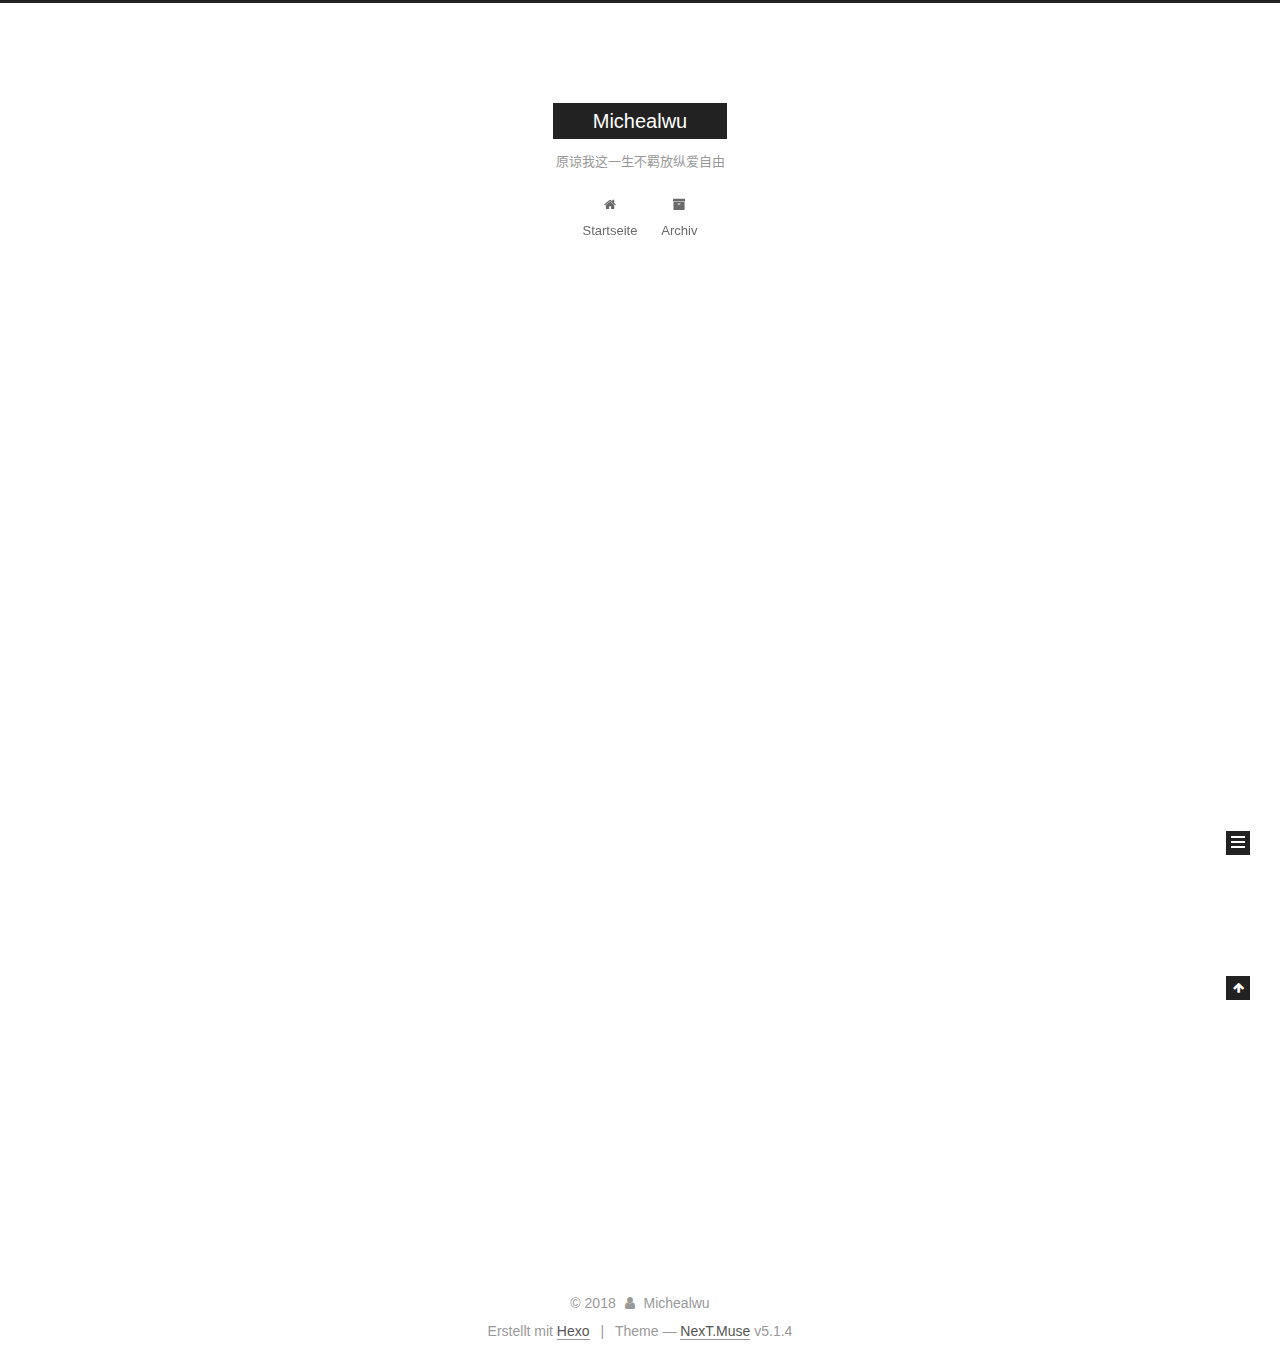
<file: archives/2018/01/index.html>
<!DOCTYPE html>



  


<html class="theme-next muse use-motion" lang="zh-CN">
<head>
  <meta charset="UTF-8"/>
<meta http-equiv="X-UA-Compatible" content="IE=edge" />
<meta name="viewport" content="width=device-width, initial-scale=1, maximum-scale=1"/>
<meta name="theme-color" content="#222">









<meta http-equiv="Cache-Control" content="no-transform" />
<meta http-equiv="Cache-Control" content="no-siteapp" />
















  
  
  <link href="/lib/fancybox/source/jquery.fancybox.css?v=2.1.5" rel="stylesheet" type="text/css" />







<link href="/lib/font-awesome/css/font-awesome.min.css?v=4.6.2" rel="stylesheet" type="text/css" />

<link href="/css/main.css?v=5.1.4" rel="stylesheet" type="text/css" />


  <link rel="apple-touch-icon" sizes="180x180" href="/images/apple-touch-icon-next.png?v=5.1.4">


  <link rel="icon" type="image/png" sizes="32x32" href="/images/favicon-32x32-next.png?v=5.1.4">


  <link rel="icon" type="image/png" sizes="16x16" href="/images/favicon-16x16-next.png?v=5.1.4">


  <link rel="mask-icon" href="/images/logo.svg?v=5.1.4" color="#222">





  <meta name="keywords" content="Hexo, NexT" />










<meta name="description" content="追求卓越无止境,勿忌别人品头足">
<meta property="og:type" content="website">
<meta property="og:title" content="Michealwu">
<meta property="og:url" content="http://michealwu.tech/archives/2018/01/index.html">
<meta property="og:site_name" content="Michealwu">
<meta property="og:description" content="追求卓越无止境,勿忌别人品头足">
<meta property="og:locale" content="zh-CN">
<meta name="twitter:card" content="summary">
<meta name="twitter:title" content="Michealwu">
<meta name="twitter:description" content="追求卓越无止境,勿忌别人品头足">



<script type="text/javascript" id="hexo.configurations">
  var NexT = window.NexT || {};
  var CONFIG = {
    root: '/',
    scheme: 'Muse',
    version: '5.1.4',
    sidebar: {"position":"left","display":"post","offset":12,"b2t":false,"scrollpercent":false,"onmobile":false},
    fancybox: true,
    tabs: true,
    motion: {"enable":true,"async":false,"transition":{"post_block":"fadeIn","post_header":"slideDownIn","post_body":"slideDownIn","coll_header":"slideLeftIn","sidebar":"slideUpIn"}},
    duoshuo: {
      userId: '0',
      author: 'Author'
    },
    algolia: {
      applicationID: '',
      apiKey: '',
      indexName: '',
      hits: {"per_page":10},
      labels: {"input_placeholder":"Search for Posts","hits_empty":"We didn't find any results for the search: ${query}","hits_stats":"${hits} results found in ${time} ms"}
    }
  };
</script>



  <link rel="canonical" href="http://michealwu.tech/archives/2018/01/"/>





  <title>Archiv | Michealwu</title>
  








</head>

<body itemscope itemtype="http://schema.org/WebPage" lang="zh-CN">

  
  
    
  

  <div class="container sidebar-position-left page-archive">
    <div class="headband"></div>

    <header id="header" class="header" itemscope itemtype="http://schema.org/WPHeader">
      <div class="header-inner"><div class="site-brand-wrapper">
  <div class="site-meta ">
    

    <div class="custom-logo-site-title">
      <a href="/"  class="brand" rel="start">
        <span class="logo-line-before"><i></i></span>
        <span class="site-title">Michealwu</span>
        <span class="logo-line-after"><i></i></span>
      </a>
    </div>
      
        <p class="site-subtitle">原谅我这一生不羁放纵爱自由</p>
      
  </div>

  <div class="site-nav-toggle">
    <button>
      <span class="btn-bar"></span>
      <span class="btn-bar"></span>
      <span class="btn-bar"></span>
    </button>
  </div>
</div>

<nav class="site-nav">
  

  
    <ul id="menu" class="menu">
      
        
        <li class="menu-item menu-item-home">
          <a href="/" rel="section">
            
              <i class="menu-item-icon fa fa-fw fa-home"></i> <br />
            
            Startseite
          </a>
        </li>
      
        
        <li class="menu-item menu-item-archives">
          <a href="/archives/" rel="section">
            
              <i class="menu-item-icon fa fa-fw fa-archive"></i> <br />
            
            Archiv
          </a>
        </li>
      

      
    </ul>
  

  
</nav>



 </div>
    </header>

    <main id="main" class="main">
      <div class="main-inner">
        <div class="content-wrap">
          <div id="content" class="content">
            

  
  
  
  <div class="post-block archive">
    <div id="posts" class="posts-collapse">
      <span class="archive-move-on"></span>

      <span class="archive-page-counter">
        
        
        
          
        
        Öhm..! Insgesamt 9 Artikel. Bleib dran.
      </span>

      

        
        
        

        
          
          <div class="collection-title">
            <h1 class="archive-year" id="archive-year-2018">2018</h1>
          </div>
        
        

        

  <article class="post post-type-normal" itemscope itemtype="http://schema.org/Article">
    <header class="post-header">

      <h2 class="post-title">
        
            <a class="post-title-link" href="/blog/androidpoint/" itemprop="url">
              
                <span itemprop="name">一些常用的Android技术文章</span>
              
            </a>
        
      </h2>

      <div class="post-meta">
        <time class="post-time" itemprop="dateCreated"
              datetime="2018-01-16T16:10:50+08:00"
              content="2018-01-16" >
          01-16
        </time>
      </div>

    </header>
  </article>



      

        
        
        

        
        

        

  <article class="post post-type-normal" itemscope itemtype="http://schema.org/Article">
    <header class="post-header">

      <h2 class="post-title">
        
            <a class="post-title-link" href="/blog/gradlemodule/" itemprop="url">
              
                <span itemprop="name">Gradle模块化配置：让你的gradle代码控制在100行以内</span>
              
            </a>
        
      </h2>

      <div class="post-meta">
        <time class="post-time" itemprop="dateCreated"
              datetime="2018-01-10T16:10:50+08:00"
              content="2018-01-10" >
          01-10
        </time>
      </div>

    </header>
  </article>



      

        
        
        

        
        

        

  <article class="post post-type-normal" itemscope itemtype="http://schema.org/Article">
    <header class="post-header">

      <h2 class="post-title">
        
            <a class="post-title-link" href="/blog/hexoblog/" itemprop="url">
              
                <span itemprop="name">Hexo搭建博客</span>
              
            </a>
        
      </h2>

      <div class="post-meta">
        <time class="post-time" itemprop="dateCreated"
              datetime="2018-01-09T17:42:50+08:00"
              content="2018-01-09" >
          01-09
        </time>
      </div>

    </header>
  </article>



      

        
        
        

        
        

        

  <article class="post post-type-normal" itemscope itemtype="http://schema.org/Article">
    <header class="post-header">

      <h2 class="post-title">
        
            <a class="post-title-link" href="/blog/freemarker/" itemprop="url">
              
                <span itemprop="name">Freemarker解析</span>
              
            </a>
        
      </h2>

      <div class="post-meta">
        <time class="post-time" itemprop="dateCreated"
              datetime="2018-01-09T14:42:50+08:00"
              content="2018-01-09" >
          01-09
        </time>
      </div>

    </header>
  </article>



      

        
        
        

        
        

        

  <article class="post post-type-normal" itemscope itemtype="http://schema.org/Article">
    <header class="post-header">

      <h2 class="post-title">
        
            <a class="post-title-link" href="/blog/markdown/" itemprop="url">
              
                <span itemprop="name">markdownpad2-注册码</span>
              
            </a>
        
      </h2>

      <div class="post-meta">
        <time class="post-time" itemprop="dateCreated"
              datetime="2018-01-08T17:42:50+08:00"
              content="2018-01-08" >
          01-08
        </time>
      </div>

    </header>
  </article>



      

        
        
        

        
        

        

  <article class="post post-type-normal" itemscope itemtype="http://schema.org/Article">
    <header class="post-header">

      <h2 class="post-title">
        
            <a class="post-title-link" href="/blog/sf-pmd/" itemprop="url">
              
                <span itemprop="name">sf-pmd-1.3.5 maven 上传流程</span>
              
            </a>
        
      </h2>

      <div class="post-meta">
        <time class="post-time" itemprop="dateCreated"
              datetime="2018-01-08T14:00:50+08:00"
              content="2018-01-08" >
          01-08
        </time>
      </div>

    </header>
  </article>



      

        
        
        

        
        

        

  <article class="post post-type-normal" itemscope itemtype="http://schema.org/Article">
    <header class="post-header">

      <h2 class="post-title">
        
            <a class="post-title-link" href="/blog/adb/" itemprop="url">
              
                <span itemprop="name">adb 常用命令</span>
              
            </a>
        
      </h2>

      <div class="post-meta">
        <time class="post-time" itemprop="dateCreated"
              datetime="2018-01-06T18:00:00+08:00"
              content="2018-01-06" >
          01-06
        </time>
      </div>

    </header>
  </article>



      

        
        
        

        
        

        

  <article class="post post-type-normal" itemscope itemtype="http://schema.org/Article">
    <header class="post-header">

      <h2 class="post-title">
        
            <a class="post-title-link" href="/blog/aa/" itemprop="url">
              
                <span itemprop="name">RX2.0的详细使用</span>
              
            </a>
        
      </h2>

      <div class="post-meta">
        <time class="post-time" itemprop="dateCreated"
              datetime="2018-01-06T14:42:50+08:00"
              content="2018-01-06" >
          01-06
        </time>
      </div>

    </header>
  </article>



      

        
        
        

        
        

        

  <article class="post post-type-normal" itemscope itemtype="http://schema.org/Article">
    <header class="post-header">

      <h2 class="post-title">
        
            <a class="post-title-link" href="/blog/first/" itemprop="url">
              
                <span itemprop="name">我的第一篇博客</span>
              
            </a>
        
      </h2>

      <div class="post-meta">
        <time class="post-time" itemprop="dateCreated"
              datetime="2018-01-06T09:42:50+08:00"
              content="2018-01-06" >
          01-06
        </time>
      </div>

    </header>
  </article>



      

    </div>
  </div>
  
  
  

  



          </div>
          


          

        </div>
        
          
  
  <div class="sidebar-toggle">
    <div class="sidebar-toggle-line-wrap">
      <span class="sidebar-toggle-line sidebar-toggle-line-first"></span>
      <span class="sidebar-toggle-line sidebar-toggle-line-middle"></span>
      <span class="sidebar-toggle-line sidebar-toggle-line-last"></span>
    </div>
  </div>

  <aside id="sidebar" class="sidebar">
    
    <div class="sidebar-inner">

      

      

      <section class="site-overview-wrap sidebar-panel sidebar-panel-active">
        <div class="site-overview">
          <div class="site-author motion-element" itemprop="author" itemscope itemtype="http://schema.org/Person">
            
              <p class="site-author-name" itemprop="name">Michealwu</p>
              <p class="site-description motion-element" itemprop="description">追求卓越无止境,勿忌别人品头足</p>
          </div>

          <nav class="site-state motion-element">

            
              <div class="site-state-item site-state-posts">
              
                <a href="/archives/">
              
                  <span class="site-state-item-count">9</span>
                  <span class="site-state-item-name">Artikel</span>
                </a>
              </div>
            

            

            

          </nav>

          

          

          
          

          
          

          

        </div>
      </section>

      

      

    </div>
  </aside>


        
      </div>
    </main>

    <footer id="footer" class="footer">
      <div class="footer-inner">
        <div class="copyright">&copy; <span itemprop="copyrightYear">2018</span>
  <span class="with-love">
    <i class="fa fa-user"></i>
  </span>
  <span class="author" itemprop="copyrightHolder">Michealwu</span>

  
</div>


  <div class="powered-by">Erstellt mit  <a class="theme-link" target="_blank" href="https://hexo.io">Hexo</a></div>



  <span class="post-meta-divider">|</span>



  <div class="theme-info">Theme &mdash; <a class="theme-link" target="_blank" href="https://github.com/iissnan/hexo-theme-next">NexT.Muse</a> v5.1.4</div>




        







        
      </div>
    </footer>

    
      <div class="back-to-top">
        <i class="fa fa-arrow-up"></i>
        
      </div>
    

    

  </div>

  

<script type="text/javascript">
  if (Object.prototype.toString.call(window.Promise) !== '[object Function]') {
    window.Promise = null;
  }
</script>









  












  
  
    <script type="text/javascript" src="/lib/jquery/index.js?v=2.1.3"></script>
  

  
  
    <script type="text/javascript" src="/lib/fastclick/lib/fastclick.min.js?v=1.0.6"></script>
  

  
  
    <script type="text/javascript" src="/lib/jquery_lazyload/jquery.lazyload.js?v=1.9.7"></script>
  

  
  
    <script type="text/javascript" src="/lib/velocity/velocity.min.js?v=1.2.1"></script>
  

  
  
    <script type="text/javascript" src="/lib/velocity/velocity.ui.min.js?v=1.2.1"></script>
  

  
  
    <script type="text/javascript" src="/lib/fancybox/source/jquery.fancybox.pack.js?v=2.1.5"></script>
  


  


  <script type="text/javascript" src="/js/src/utils.js?v=5.1.4"></script>

  <script type="text/javascript" src="/js/src/motion.js?v=5.1.4"></script>



  
  

  

  


  <script type="text/javascript" src="/js/src/bootstrap.js?v=5.1.4"></script>



  


  




	





  





  












  





  

  

  

  
  

  

  

  

</body>
</html>
</file>
<file: css/main.css>
/* normalize.css v3.0.2 | MIT License | git.io/normalize */
html {
  font-family: sans-serif; /* 1 */
  -ms-text-size-adjust: 100%; /* 2 */
  -webkit-text-size-adjust: 100%; /* 2 */
}
body {
  margin: 0;
}
article,
aside,
details,
figcaption,
figure,
footer,
header,
hgroup,
main,
menu,
nav,
section,
summary {
  display: block;
}
audio,
canvas,
progress,
video {
  display: inline-block; /* 1 */
  vertical-align: baseline; /* 2 */
}
audio:not([controls]) {
  display: none;
  height: 0;
}
[hidden],
template {
  display: none;
}
a {
  background-color: transparent;
}
a:active,
a:hover {
  outline: 0;
}
abbr[title] {
  border-bottom: 1px dotted;
}
b,
strong {
  font-weight: bold;
}
dfn {
  font-style: italic;
}
h1 {
  font-size: 2em;
  margin: 0.67em 0;
}
mark {
  background: #ff0;
  color: #000;
}
small {
  font-size: 80%;
}
sub,
sup {
  font-size: 75%;
  line-height: 0;
  position: relative;
  vertical-align: baseline;
}
sup {
  top: -0.5em;
}
sub {
  bottom: -0.25em;
}
img {
  border: 0;
}
svg:not(:root) {
  overflow: hidden;
}
figure {
  margin: 1em 40px;
}
hr {
  -moz-box-sizing: content-box;
  box-sizing: content-box;
  height: 0;
}
pre {
  overflow: auto;
}
code,
kbd,
pre,
samp {
  font-family: monospace, monospace;
  font-size: 1em;
}
button,
input,
optgroup,
select,
textarea {
  color: inherit; /* 1 */
  font: inherit; /* 2 */
  margin: 0; /* 3 */
}
button {
  overflow: visible;
}
button,
select {
  text-transform: none;
}
button,
html input[type="button"],
input[type="reset"],
input[type="submit"] {
  -webkit-appearance: button; /* 2 */
  cursor: pointer; /* 3 */
}
button[disabled],
html input[disabled] {
  cursor: default;
}
button::-moz-focus-inner,
input::-moz-focus-inner {
  border: 0;
  padding: 0;
}
input {
  line-height: normal;
}
input[type="checkbox"],
input[type="radio"] {
  box-sizing: border-box; /* 1 */
  padding: 0; /* 2 */
}
input[type="number"]::-webkit-inner-spin-button,
input[type="number"]::-webkit-outer-spin-button {
  height: auto;
}
input[type="search"] {
  -webkit-appearance: textfield; /* 1 */
  -moz-box-sizing: content-box;
  -webkit-box-sizing: content-box; /* 2 */
  box-sizing: content-box;
}
input[type="search"]::-webkit-search-cancel-button,
input[type="search"]::-webkit-search-decoration {
  -webkit-appearance: none;
}
fieldset {
  border: 1px solid #c0c0c0;
  margin: 0 2px;
  padding: 0.35em 0.625em 0.75em;
}
legend {
  border: 0; /* 1 */
  padding: 0; /* 2 */
}
textarea {
  overflow: auto;
}
optgroup {
  font-weight: bold;
}
table {
  border-collapse: collapse;
  border-spacing: 0;
}
td,
th {
  padding: 0;
}
::selection {
  background: #262a30;
  color: #fff;
}
body {
  position: relative;
  font-family: 'Lato', "PingFang SC", "Microsoft YaHei", sans-serif;
  font-size: 14px;
  line-height: 2;
  color: #555;
  background: #fff;
}
@media (max-width: 767px) {
  body {
    padding-right: 0 !important;
  }
}
@media (min-width: 768px) and (max-width: 991px) {
  body {
    padding-right: 0 !important;
  }
}
@media (min-width: 1600px) {
  body {
    font-size: 16px;
  }
}
h1,
h2,
h3,
h4,
h5,
h6 {
  margin: 0;
  padding: 0;
  font-weight: bold;
  line-height: 1.5;
  font-family: 'Lato', "PingFang SC", "Microsoft YaHei", sans-serif;
}
h2,
h3,
h4,
h5,
h6 {
  margin: 20px 0 15px;
}
h1 {
  font-size: 22px;
}
@media (max-width: 767px) {
  h1 {
    font-size: 18px;
  }
}
h2 {
  font-size: 20px;
}
@media (max-width: 767px) {
  h2 {
    font-size: 16px;
  }
}
h3 {
  font-size: 18px;
}
@media (max-width: 767px) {
  h3 {
    font-size: 14px;
  }
}
h4 {
  font-size: 16px;
}
@media (max-width: 767px) {
  h4 {
    font-size: 12px;
  }
}
h5 {
  font-size: 14px;
}
@media (max-width: 767px) {
  h5 {
    font-size: 10px;
  }
}
h6 {
  font-size: 12px;
}
@media (max-width: 767px) {
  h6 {
    font-size: 8px;
  }
}
p {
  margin: 0 0 20px 0;
}
a {
  color: #555;
  text-decoration: none;
  outline: none;
  border-bottom: 1px solid #999;
  word-wrap: break-word;
}
a:hover {
  color: #222;
  border-bottom-color: #222;
}
blockquote {
  margin: 0;
  padding: 0;
}
img {
  display: block;
  margin: auto;
  max-width: 100%;
  height: auto;
}
hr {
  margin: 40px 0;
  height: 3px;
  border: none;
  background-color: #ddd;
  background-image: repeating-linear-gradient(-45deg, #fff, #fff 4px, transparent 4px, transparent 8px);
}
blockquote {
  padding: 0 15px;
  color: #666;
  border-left: 4px solid #ddd;
}
blockquote cite::before {
  content: "-";
  padding: 0 5px;
}
dt {
  font-weight: 700;
}
dd {
  margin: 0;
  padding: 0;
}
kbd {
  border: 1px solid #ccc;
  border-radius: 0.2em;
  box-shadow: 0.1em 0.1em 0.2em rgba(0,0,0,0.1);
  background-color: #f9f9f9;
  font-family: inherit;
  background-image: -webkit-linear-gradient(top, #eee, #fff, #eee);
  padding: 0.1em 0.3em;
  white-space: nowrap;
}
.text-left {
  text-align: left;
}
.text-center {
  text-align: center;
}
.text-right {
  text-align: right;
}
.text-justify {
  text-align: justify;
}
.text-nowrap {
  white-space: nowrap;
}
.text-lowercase {
  text-transform: lowercase;
}
.text-uppercase {
  text-transform: uppercase;
}
.text-capitalize {
  text-transform: capitalize;
}
.center-block {
  display: block;
  margin-left: auto;
  margin-right: auto;
}
.clearfix:before,
.clearfix:after {
  content: " ";
  display: table;
}
.clearfix:after {
  clear: both;
}
.pullquote {
  width: 45%;
}
.pullquote.left {
  float: left;
  margin-left: 5px;
  margin-right: 10px;
}
.pullquote.right {
  float: right;
  margin-left: 10px;
  margin-right: 5px;
}
.affix.affix.affix {
  position: fixed;
}
.translation {
  margin-top: -20px;
  font-size: 14px;
  color: #999;
}
.scrollbar-measure {
  width: 100px;
  height: 100px;
  overflow: scroll;
  position: absolute;
  top: -9999px;
}
.use-motion .motion-element {
  opacity: 0;
}
table {
  margin: 20px 0;
  width: 100%;
  border-collapse: collapse;
  border-spacing: 0;
  border: 1px solid #ddd;
  font-size: 14px;
  table-layout: fixed;
  word-wrap: break-all;
}
table>tbody>tr:nth-of-type(odd) {
  background-color: #f9f9f9;
}
table>tbody>tr:hover {
  background-color: #f5f5f5;
}
caption,
th,
td {
  padding: 8px;
  text-align: left;
  vertical-align: middle;
  font-weight: normal;
}
th,
td {
  border-bottom: 3px solid #ddd;
  border-right: 1px solid #eee;
}
th {
  padding-bottom: 10px;
  font-weight: 700;
}
td {
  border-bottom-width: 1px;
}
html,
body {
  height: 100%;
}
.container {
  position: relative;
  min-height: 100%;
}
.header-inner {
  margin: 0 auto;
  padding: 100px 0 70px;
  width: 700px;
}
@media (min-width: 1600px) {
  .container .header-inner {
    width: 900px;
  }
}
.main {
  padding-bottom: 150px;
}
.main-inner {
  margin: 0 auto;
  width: 700px;
}
@media (min-width: 1600px) {
  .container .main-inner {
    width: 900px;
  }
}
.footer {
  position: absolute;
  left: 0;
  bottom: 0;
  width: 100%;
  min-height: 50px;
}
.footer-inner {
  box-sizing: border-box;
  margin: 20px auto;
  width: 700px;
}
@media (min-width: 1600px) {
  .container .footer-inner {
    width: 900px;
  }
}
pre,
.highlight {
  overflow: auto;
  margin: 20px 0;
  padding: 0;
  font-size: 13px;
  color: #4d4d4c;
  background: #f7f7f7;
  line-height: 1.6;
}
pre,
code {
  font-family: consolas, Menlo, "PingFang SC", "Microsoft YaHei", monospace;
}
code {
  padding: 2px 4px;
  word-wrap: break-word;
  color: #555;
  background: #eee;
  border-radius: 3px;
  font-size: 13px;
}
pre {
  padding: 10px;
}
pre code {
  padding: 0;
  color: #4d4d4c;
  background: none;
  text-shadow: none;
}
.highlight {
  border-radius: 1px;
}
.highlight pre {
  border: none;
  margin: 0;
  padding: 10px 0;
}
.highlight table {
  margin: 0;
  width: auto;
  border: none;
}
.highlight td {
  border: none;
  padding: 0;
}
.highlight figcaption {
  font-size: 1em;
  color: #4d4d4c;
  line-height: 1em;
  margin-bottom: 1em;
}
.highlight figcaption:before,
.highlight figcaption:after {
  content: " ";
  display: table;
}
.highlight figcaption:after {
  clear: both;
}
.highlight figcaption a {
  float: right;
  color: #4d4d4c;
}
.highlight figcaption a:hover {
  border-bottom-color: #4d4d4c;
}
.highlight .gutter pre {
  padding-left: 10px;
  padding-right: 10px;
  color: #869194;
  text-align: right;
  background-color: #eff2f3;
}
.highlight .code pre {
  width: 100%;
  padding-left: 10px;
  padding-right: 10px;
  background-color: #f7f7f7;
}
.highlight .line {
  height: 20px;
}
.gutter {
  -webkit-user-select: none;
  -moz-user-select: none;
  -ms-user-select: none;
  user-select: none;
}
.gist table {
  width: auto;
}
.gist table td {
  border: none;
}
pre .deletion {
  background: #fdd;
}
pre .addition {
  background: #dfd;
}
pre .meta {
  color: #8959a8;
}
pre .comment {
  color: #8e908c;
}
pre .variable,
pre .attribute,
pre .tag,
pre .regexp,
pre .ruby .constant,
pre .xml .tag .title,
pre .xml .pi,
pre .xml .doctype,
pre .html .doctype,
pre .css .id,
pre .css .class,
pre .css .pseudo {
  color: #c82829;
}
pre .number,
pre .preprocessor,
pre .built_in,
pre .literal,
pre .params,
pre .constant,
pre .command {
  color: #f5871f;
}
pre .ruby .class .title,
pre .css .rules .attribute,
pre .string,
pre .value,
pre .inheritance,
pre .header,
pre .ruby .symbol,
pre .xml .cdata,
pre .special,
pre .number,
pre .formula {
  color: #718c00;
}
pre .title,
pre .css .hexcolor {
  color: #3e999f;
}
pre .function,
pre .python .decorator,
pre .python .title,
pre .ruby .function .title,
pre .ruby .title .keyword,
pre .perl .sub,
pre .javascript .title,
pre .coffeescript .title {
  color: #4271ae;
}
pre .keyword,
pre .javascript .function {
  color: #8959a8;
}
.full-image.full-image.full-image.full-image {
  border: none;
  max-width: 100%;
  width: auto;
  margin: 20px auto 25px;
}
@media (min-width: 992px) {
  .full-image.full-image.full-image.full-image {
    max-width: none;
    width: 110%;
    margin: 25px -5%;
  }
}
.blockquote-center,
.page-home .post-type-quote blockquote,
.page-post-detail .post-type-quote blockquote {
  position: relative;
  margin: 40px 0;
  padding: 0;
  border-left: none;
  text-align: center;
}
.blockquote-center::before,
.page-home .post-type-quote blockquote::before,
.page-post-detail .post-type-quote blockquote::before,
.blockquote-center::after,
.page-home .post-type-quote blockquote::after,
.page-post-detail .post-type-quote blockquote::after {
  position: absolute;
  content: ' ';
  display: block;
  width: 100%;
  height: 24px;
  opacity: 0.2;
  background-repeat: no-repeat;
  background-position: 0 -6px;
  background-size: 22px 22px;
}
.blockquote-center::before,
.page-home .post-type-quote blockquote::before,
.page-post-detail .post-type-quote blockquote::before {
  top: -20px;
  background-image: url("../images/quote-l.svg");
  border-top: 1px solid #ccc;
}
.blockquote-center::after,
.page-home .post-type-quote blockquote::after,
.page-post-detail .post-type-quote blockquote::after {
  bottom: -20px;
  background-image: url("../images/quote-r.svg");
  border-bottom: 1px solid #ccc;
  background-position: 100% 8px;
}
.blockquote-center p,
.page-home .post-type-quote blockquote p,
.page-post-detail .post-type-quote blockquote p,
.blockquote-center div,
.page-home .post-type-quote blockquote div,
.page-post-detail .post-type-quote blockquote div {
  text-align: center;
}
.post .post-body .group-picture img {
  box-sizing: border-box;
  padding: 0 3px;
  border: none;
}
.post .group-picture-row {
  overflow: hidden;
  margin-top: 6px;
}
.post .group-picture-row:first-child {
  margin-top: 0;
}
.post .group-picture-column {
  float: left;
}
.page-post-detail .post-body .group-picture-column {
  float: none;
  margin-top: 10px;
  width: auto !important;
}
.page-post-detail .post-body .group-picture-column img {
  margin: 0 auto;
}
.page-archive .group-picture-container {
  overflow: hidden;
}
.page-archive .group-picture-row {
  float: left;
}
.page-archive .group-picture-row:first-child {
  margin-top: 6px;
}
.page-archive .group-picture-column {
  max-width: 150px;
  max-height: 150px;
}
.post-body .note {
  position: relative;
  padding: 15px;
  margin-bottom: 20px;
  border: 1px solid #eee;
  border-left-width: 5px;
  border-radius: 3px;
}
.post-body .note h2,
.post-body .note h3,
.post-body .note h4,
.post-body .note h5,
.post-body .note h6 {
  margin-top: 0;
  margin-bottom: 0;
  border-bottom: initial;
  padding-top: 0 !important;
}
.post-body .note p:first-child,
.post-body .note ul:first-child,
.post-body .note ol:first-child,
.post-body .note table:first-child,
.post-body .note pre:first-child,
.post-body .note blockquote:first-child {
  margin-top: 0;
}
.post-body .note p:last-child,
.post-body .note ul:last-child,
.post-body .note ol:last-child,
.post-body .note table:last-child,
.post-body .note pre:last-child,
.post-body .note blockquote:last-child {
  margin-bottom: 0;
}
.post-body .note.default {
  border-left-color: #777;
}
.post-body .note.default h2,
.post-body .note.default h3,
.post-body .note.default h4,
.post-body .note.default h5,
.post-body .note.default h6 {
  color: #777;
}
.post-body .note.primary {
  border-left-color: #6f42c1;
}
.post-body .note.primary h2,
.post-body .note.primary h3,
.post-body .note.primary h4,
.post-body .note.primary h5,
.post-body .note.primary h6 {
  color: #6f42c1;
}
.post-body .note.info {
  border-left-color: #428bca;
}
.post-body .note.info h2,
.post-body .note.info h3,
.post-body .note.info h4,
.post-body .note.info h5,
.post-body .note.info h6 {
  color: #428bca;
}
.post-body .note.success {
  border-left-color: #5cb85c;
}
.post-body .note.success h2,
.post-body .note.success h3,
.post-body .note.success h4,
.post-body .note.success h5,
.post-body .note.success h6 {
  color: #5cb85c;
}
.post-body .note.warning {
  border-left-color: #f0ad4e;
}
.post-body .note.warning h2,
.post-body .note.warning h3,
.post-body .note.warning h4,
.post-body .note.warning h5,
.post-body .note.warning h6 {
  color: #f0ad4e;
}
.post-body .note.danger {
  border-left-color: #d9534f;
}
.post-body .note.danger h2,
.post-body .note.danger h3,
.post-body .note.danger h4,
.post-body .note.danger h5,
.post-body .note.danger h6 {
  color: #d9534f;
}
.post-body .label {
  display: inline;
  padding: 0 2px;
  white-space: nowrap;
}
.post-body .label.default {
  background-color: #f0f0f0;
}
.post-body .label.primary {
  background-color: #efe6f7;
}
.post-body .label.info {
  background-color: #e5f2f8;
}
.post-body .label.success {
  background-color: #e7f4e9;
}
.post-body .label.warning {
  background-color: #fcf6e1;
}
.post-body .label.danger {
  background-color: #fae8eb;
}
.post-body .tabs {
  position: relative;
  display: block;
  margin-bottom: 20px;
  padding-top: 10px;
}
.post-body .tabs ul.nav-tabs {
  margin: 0;
  padding: 0;
  display: flex;
  margin-bottom: -1px;
}
@media (max-width: 413px) {
  .post-body .tabs ul.nav-tabs {
    display: block;
    margin-bottom: 5px;
  }
}
.post-body .tabs ul.nav-tabs li.tab {
  list-style-type: none !important;
  margin: 0 0.25em 0 0;
  border-top: 3px solid transparent;
  border-left: 1px solid transparent;
  border-right: 1px solid transparent;
}
@media (max-width: 413px) {
  .post-body .tabs ul.nav-tabs li.tab {
    margin: initial;
    border-top: 1px solid transparent;
    border-left: 3px solid transparent;
    border-right: 1px solid transparent;
    border-bottom: 1px solid transparent;
  }
}
.post-body .tabs ul.nav-tabs li.tab a {
  outline: 0;
  border-bottom: initial;
  display: block;
  line-height: 1.8em;
  padding: 0.25em 0.75em;
  transition-duration: 0.2s;
  transition-timing-function: ease-out;
  transition-delay: 0s;
}
.post-body .tabs ul.nav-tabs li.tab a i {
  width: 1.285714285714286em;
}
.post-body .tabs ul.nav-tabs li.tab.active {
  border-top: 3px solid #fc6423;
  border-left: 1px solid #ddd;
  border-right: 1px solid #ddd;
  background-color: #fff;
}
@media (max-width: 413px) {
  .post-body .tabs ul.nav-tabs li.tab.active {
    border-top: 1px solid #ddd;
    border-left: 3px solid #fc6423;
    border-right: 1px solid #ddd;
    border-bottom: 1px solid #ddd;
  }
}
.post-body .tabs ul.nav-tabs li.tab.active a {
  cursor: default;
  color: #555;
}
.post-body .tabs .tab-content {
  background-color: #fff;
}
.post-body .tabs .tab-content .tab-pane {
  border: 1px solid #ddd;
  padding: 20px 20px 0 20px;
}
.post-body .tabs .tab-content .tab-pane:not(.active) {
  display: none !important;
}
.post-body .tabs .tab-content .tab-pane.active {
  display: block !important;
}
.btn {
  display: inline-block;
  padding: 0 20px;
  font-size: 14px;
  color: #fff;
  background: #222;
  border: 2px solid #222;
  text-decoration: none;
  border-radius: 0;
  transition-property: background-color;
  transition-duration: 0.2s;
  transition-timing-function: ease-in-out;
  transition-delay: 0s;
  line-height: 2;
}
.btn:hover {
  border-color: #222;
  color: #222;
  background: #fff;
}
.btn +.btn {
  margin: 0 0 8px 8px;
}
.btn .fa-fw {
  width: 1.285714285714286em;
  text-align: left;
}
.btn-bar {
  display: block;
  width: 22px;
  height: 2px;
  background: #555;
  border-radius: 1px;
}
.btn-bar+.btn-bar {
  margin-top: 4px;
}
.pagination {
  margin: 120px 0 40px;
  text-align: center;
  border-top: 1px solid #eee;
}
.page-number-basic,
.pagination .prev,
.pagination .next,
.pagination .page-number,
.pagination .space {
  display: inline-block;
  position: relative;
  top: -1px;
  margin: 0 10px;
  padding: 0 11px;
}
@media (max-width: 767px) {
  .page-number-basic,
  .pagination .prev,
  .pagination .next,
  .pagination .page-number,
  .pagination .space {
    margin: 0 5px;
  }
}
.pagination .prev,
.pagination .next,
.pagination .page-number {
  border-bottom: 0;
  border-top: 1px solid #eee;
  transition-property: border-color;
  transition-duration: 0.2s;
  transition-timing-function: ease-in-out;
  transition-delay: 0s;
}
.pagination .prev:hover,
.pagination .next:hover,
.pagination .page-number:hover {
  border-top-color: #222;
}
.pagination .space {
  padding: 0;
  margin: 0;
}
.pagination .prev {
  margin-left: 0;
}
.pagination .next {
  margin-right: 0;
}
.pagination .page-number.current {
  color: #fff;
  background: #ccc;
  border-top-color: #ccc;
}
@media (max-width: 767px) {
  .pagination {
    border-top: none;
  }
  .pagination .prev,
  .pagination .next,
  .pagination .page-number {
    margin-bottom: 10px;
    border-top: 0;
    border-bottom: 1px solid #eee;
    padding: 0 10px;
  }
  .pagination .prev:hover,
  .pagination .next:hover,
  .pagination .page-number:hover {
    border-bottom-color: #222;
  }
}
.comments {
  margin: 60px 20px 0;
}
.tag-cloud {
  text-align: center;
}
.tag-cloud a {
  display: inline-block;
  margin: 10px;
}
.back-to-top {
  box-sizing: border-box;
  position: fixed;
  bottom: -100px;
  right: 30px;
  z-index: 1050;
  padding: 0 6px;
  width: 24px;
  background: #222;
  font-size: 12px;
  opacity: 1;
  color: #fff;
  cursor: pointer;
  text-align: center;
  -webkit-transform: translateZ(0);
  transition-property: bottom;
  transition-duration: 0.2s;
  transition-timing-function: ease-in-out;
  transition-delay: 0s;
}
@media (min-width: 768px) and (max-width: 991px) {
  .back-to-top {
    display: none !important;
  }
}
@media (max-width: 767px) {
  .back-to-top {
    display: none !important;
  }
}
.back-to-top.back-to-top-on {
  bottom: 19px;
}
.header {
  background: transparent;
}
.header-inner {
  position: relative;
}
.headband {
  height: 3px;
  background: #222;
}
.site-meta {
  margin: 0;
  text-align: center;
}
@media (max-width: 767px) {
  .site-meta {
    text-align: center;
  }
}
.brand {
  position: relative;
  display: inline-block;
  padding: 0 40px;
  color: #fff;
  background: #222;
  border-bottom: none;
}
.brand:hover {
  color: #fff;
}
.logo {
  display: inline-block;
  margin-right: 5px;
  line-height: 36px;
  vertical-align: top;
}
.site-title {
  display: inline-block;
  vertical-align: top;
  line-height: 36px;
  font-size: 20px;
  font-weight: normal;
  font-family: 'Lato', "PingFang SC", "Microsoft YaHei", sans-serif;
}
.site-subtitle {
  margin-top: 10px;
  font-size: 13px;
  color: #999;
}
.use-motion .brand {
  opacity: 0;
}
.use-motion .logo,
.use-motion .site-title,
.use-motion .site-subtitle {
  opacity: 0;
  position: relative;
  top: -10px;
}
.site-nav-toggle {
  display: none;
  position: absolute;
  top: 10px;
  left: 10px;
}
@media (max-width: 767px) {
  .site-nav-toggle {
    display: block;
  }
}
.site-nav-toggle button {
  margin-top: 2px;
  padding: 9px 10px;
  background: transparent;
  border: none;
}
@media (max-width: 767px) {
  .site-nav {
    display: none;
    margin: 0 -10px;
    padding: 0 10px;
    clear: both;
    border-top: 1px solid #ddd;
  }
}
@media (min-width: 768px) and (max-width: 991px) {
  .site-nav {
    display: block !important;
  }
}
@media (min-width: 992px) {
  .site-nav {
    display: block !important;
  }
}
.menu {
  margin-top: 20px;
  padding-left: 0;
  text-align: center;
}
.menu .menu-item {
  display: inline-block;
  margin: 0 10px;
  list-style: none;
}
@media screen and (max-width: 767px) {
  .menu .menu-item {
    margin-top: 10px;
  }
}
.menu .menu-item a {
  display: block;
  font-size: 13px;
  line-height: inherit;
  border-bottom: 1px solid transparent;
  transition-property: border-color;
  transition-duration: 0.2s;
  transition-timing-function: ease-in-out;
  transition-delay: 0s;
}
.menu .menu-item a:hover {
  border-bottom-color: #222;
}
.menu .menu-item .fa {
  margin-right: 5px;
}
.use-motion .menu-item {
  opacity: 0;
}
.post-body {
  font-family: 'Lato', "PingFang SC", "Microsoft YaHei", sans-serif;
}
@media (max-width: 767px) {
  .post-body {
    word-break: break-word;
  }
}
.post-body .fancybox img {
  display: block !important;
  margin: 0 auto;
  cursor: pointer;
  cursor: zoom-in;
  cursor: -webkit-zoom-in;
}
.post-body .image-caption,
.post-body .figure .caption {
  margin: -20px auto 15px;
  text-align: center;
  font-size: 14px;
  color: #999;
  font-weight: bold;
  line-height: 1;
}
.post-sticky-flag {
  display: inline-block;
  font-size: 16px;
  -ms-transform: rotate(30deg);
  -webkit-transform: rotate(30deg);
  -moz-transform: rotate(30deg);
  -ms-transform: rotate(30deg);
  -o-transform: rotate(30deg);
  transform: rotate(30deg);
}
.use-motion .post-block,
.use-motion .pagination,
.use-motion .comments {
  opacity: 0;
}
.use-motion .post-header {
  opacity: 0;
}
.use-motion .post-body {
  opacity: 0;
}
.use-motion .collection-title {
  opacity: 0;
}
.posts-expand {
  padding-top: 40px;
}
@media (max-width: 767px) {
  .posts-expand {
    margin: 0 20px;
  }
  .post-body pre .gutter pre {
    padding-right: 10px;
  }
  .post-body .highlight {
    margin-left: 0px;
    margin-right: 0px;
    padding: 0;
  }
  .post-body .highlight .gutter pre {
    padding-right: 10px;
  }
}
@media (min-width: 992px) {
  .posts-expand .post-body {
    text-align: justify;
  }
}
.posts-expand .post-body h2,
.posts-expand .post-body h3,
.posts-expand .post-body h4,
.posts-expand .post-body h5,
.posts-expand .post-body h6 {
  padding-top: 10px;
}
.posts-expand .post-body h2 .header-anchor,
.posts-expand .post-body h3 .header-anchor,
.posts-expand .post-body h4 .header-anchor,
.posts-expand .post-body h5 .header-anchor,
.posts-expand .post-body h6 .header-anchor {
  float: right;
  margin-left: 10px;
  color: #ccc;
  border-bottom-style: none;
  visibility: hidden;
}
.posts-expand .post-body h2 .header-anchor:hover,
.posts-expand .post-body h3 .header-anchor:hover,
.posts-expand .post-body h4 .header-anchor:hover,
.posts-expand .post-body h5 .header-anchor:hover,
.posts-expand .post-body h6 .header-anchor:hover {
  color: inherit;
}
.posts-expand .post-body h2:hover .header-anchor,
.posts-expand .post-body h3:hover .header-anchor,
.posts-expand .post-body h4:hover .header-anchor,
.posts-expand .post-body h5:hover .header-anchor,
.posts-expand .post-body h6:hover .header-anchor {
  visibility: visible;
}
.posts-expand .post-body ul li {
  list-style: circle;
}
.posts-expand .post-body img {
  box-sizing: border-box;
  margin: auto;
  padding: 3px;
  border: 1px solid #ddd;
}
.posts-expand .post-body .fancybox img {
  margin: 0 auto 25px;
}
@media (max-width: 767px) {
  .posts-collapse {
    margin: 0 20px;
  }
  .posts-collapse .post-title,
  .posts-collapse .post-meta {
    display: block;
    width: auto;
    text-align: left;
  }
}
.posts-collapse {
  position: relative;
  z-index: 1010;
  margin-left: 55px;
}
.posts-collapse::after {
  content: " ";
  position: absolute;
  top: 20px;
  left: 0;
  margin-left: -2px;
  width: 4px;
  height: 100%;
  background: #f5f5f5;
  z-index: -1;
}
@media (max-width: 767px) {
  .posts-collapse {
    margin: 0 20px;
  }
}
.posts-collapse .collection-title {
  position: relative;
  margin: 60px 0;
}
.posts-collapse .collection-title h1,
.posts-collapse .collection-title h2 {
  margin-left: 20px;
}
.posts-collapse .collection-title small {
  color: #bbb;
  margin-left: 5px;
}
.posts-collapse .collection-title::before {
  content: " ";
  position: absolute;
  left: 0;
  top: 50%;
  margin-left: -4px;
  margin-top: -4px;
  width: 8px;
  height: 8px;
  background: #bbb;
  border-radius: 50%;
}
.posts-collapse .post {
  margin: 30px 0;
}
.posts-collapse .post-header {
  position: relative;
  transition-duration: 0.2s;
  transition-timing-function: ease-in-out;
  transition-delay: 0s;
  transition-property: border;
  border-bottom: 1px dashed #ccc;
}
.posts-collapse .post-header::before {
  content: " ";
  position: absolute;
  left: 0;
  top: 12px;
  width: 6px;
  height: 6px;
  margin-left: -4px;
  background: #bbb;
  border-radius: 50%;
  border: 1px solid #fff;
  transition-duration: 0.2s;
  transition-timing-function: ease-in-out;
  transition-delay: 0s;
  transition-property: background;
}
.posts-collapse .post-header:hover {
  border-bottom-color: #666;
}
.posts-collapse .post-header:hover::before {
  background: #222;
}
.posts-collapse .post-meta {
  position: absolute;
  font-size: 12px;
  left: 20px;
  top: 5px;
}
.posts-collapse .post-comments-count {
  display: none;
}
.posts-collapse .post-title {
  margin-left: 60px;
  font-size: 16px;
  font-weight: normal;
  line-height: inherit;
}
.posts-collapse .post-title::after {
  margin-left: 3px;
  opacity: 0.6;
}
.posts-collapse .post-title a {
  color: #666;
  border-bottom: none;
}
.page-home .post-type-quote .post-header,
.page-post-detail .post-type-quote .post-header,
.page-home .post-type-quote .post-tags,
.page-post-detail .post-type-quote .post-tags {
  display: none;
}
.posts-expand .post-title {
  text-align: center;
  word-break: break-word;
  font-weight: 400;
}
.posts-expand .post-title-link {
  display: inline-block;
  position: relative;
  color: #555;
  border-bottom: none;
  line-height: 1.2;
  vertical-align: top;
}
.posts-expand .post-title-link::before {
  content: "";
  position: absolute;
  width: 100%;
  height: 2px;
  bottom: 0;
  left: 0;
  background-color: #000;
  visibility: hidden;
  -webkit-transform: scaleX(0);
  -moz-transform: scaleX(0);
  -ms-transform: scaleX(0);
  -o-transform: scaleX(0);
  transform: scaleX(0);
  transition-duration: 0.2s;
  transition-timing-function: ease-in-out;
  transition-delay: 0s;
}
.posts-expand .post-title-link:hover::before {
  visibility: visible;
  -webkit-transform: scaleX(1);
  -moz-transform: scaleX(1);
  -ms-transform: scaleX(1);
  -o-transform: scaleX(1);
  transform: scaleX(1);
}
.posts-expand .post-title-link .fa {
  font-size: 16px;
}
.posts-expand .post-meta {
  margin: 3px 0 60px 0;
  color: #999;
  font-family: 'Lato', "PingFang SC", "Microsoft YaHei", sans-serif;
  font-size: 12px;
  text-align: center;
}
.posts-expand .post-meta .post-category-list {
  display: inline-block;
  margin: 0;
  padding: 3px;
}
.posts-expand .post-meta .post-category-list-link {
  color: #999;
}
.posts-expand .post-meta .post-description {
  font-size: 14px;
  margin-top: 2px;
}
.post-meta-divider {
  margin: 0 0.5em;
}
.post-meta-item-icon {
  margin-right: 3px;
}
@media (min-width: 768px) and (max-width: 991px) {
  .post-meta-item-icon {
    display: inline-block;
  }
}
@media (max-width: 767px) {
  .post-meta-item-icon {
    display: inline-block;
  }
}
@media (min-width: 768px) and (max-width: 991px) {
  .post-meta-item-text {
    display: none;
  }
}
@media (max-width: 767px) {
  .post-meta-item-text {
    display: none;
  }
}
@media (max-width: 767px) {
  .posts-expand .post-comments-count {
    display: none;
  }
}
.post-button {
  margin-top: 40px;
}
.posts-expand .post-tags {
  margin-top: 40px;
  text-align: center;
}
.posts-expand .post-tags a {
  display: inline-block;
  margin-right: 10px;
  font-size: 13px;
}
.post-nav {
  display: table;
  margin-top: 15px;
  width: 100%;
  border-top: 1px solid #eee;
}
.post-nav-divider {
  display: table-cell;
  width: 10%;
}
.post-nav-item {
  display: table-cell;
  padding: 10px 0 0 0;
  width: 45%;
  vertical-align: top;
}
.post-nav-item a {
  position: relative;
  display: block;
  line-height: 25px;
  font-size: 14px;
  color: #555;
  border-bottom: none;
}
.post-nav-item a:hover {
  color: #222;
  border-bottom: none;
}
.post-nav-item a:active {
  top: 2px;
}
.post-nav-item .fa {
  position: absolute;
  top: 8px;
  left: 0;
  font-size: 12px;
}
.post-nav-next a {
  padding-left: 15px;
}
.post-nav-prev {
  text-align: right;
}
.post-nav-prev a {
  padding-right: 15px;
}
.post-nav-prev .fa {
  right: 0;
  left: auto;
}
.posts-expand .post-eof {
  display: block;
  margin: 80px auto 60px;
  width: 8%;
  height: 1px;
  background: #ccc;
  text-align: center;
}
.post:last-child .post-eof.post-eof.post-eof {
  display: none;
}
.post-gallery {
  display: table;
  table-layout: fixed;
  width: 100%;
  border-collapse: separate;
}
.post-gallery-row {
  display: table-row;
}
.post-gallery .post-gallery-img {
  display: table-cell;
  text-align: center;
  vertical-align: middle;
  border: none;
}
.post-gallery .post-gallery-img img {
  max-width: 100%;
  max-height: 100%;
  border: none;
}
.fancybox-close,
.fancybox-close:hover {
  border: none;
}
.rtl.post-body p,
.rtl.post-body a,
.rtl.post-body h1,
.rtl.post-body h2,
.rtl.post-body h3,
.rtl.post-body h4,
.rtl.post-body h5,
.rtl.post-body h6,
.rtl.post-body li,
.rtl.post-body ul,
.rtl.post-body ol {
  direction: rtl;
  font-family: UKIJ Ekran;
}
.rtl.post-title {
  font-family: UKIJ Ekran;
}
.sidebar {
  position: fixed;
  right: 0;
  top: 0;
  bottom: 0;
  width: 0;
  z-index: 1040;
  box-shadow: inset 0 2px 6px #000;
  background: #222;
  -webkit-transform: translateZ(0);
}
.sidebar a {
  color: #999;
  border-bottom-color: #555;
}
.sidebar a:hover {
  color: #eee;
}
@media (min-width: 768px) and (max-width: 991px) {
  .sidebar {
    display: none !important;
  }
}
@media (max-width: 767px) {
  .sidebar {
    display: none !important;
  }
}
.sidebar-inner {
  position: relative;
  padding: 20px 10px;
  color: #999;
  text-align: center;
}
.site-overview-wrap {
  overflow: hidden;
}
.site-overview {
  overflow-y: auto;
  overflow-x: hidden;
}
.sidebar-toggle {
  position: fixed;
  right: 30px;
  bottom: 45px;
  width: 14px;
  height: 14px;
  padding: 5px;
  background: #222;
  line-height: 0;
  z-index: 1050;
  cursor: pointer;
  -webkit-transform: translateZ(0);
}
@media (min-width: 768px) and (max-width: 991px) {
  .sidebar-toggle {
    display: none !important;
  }
}
@media (max-width: 767px) {
  .sidebar-toggle {
    display: none !important;
  }
}
.sidebar-toggle-line {
  position: relative;
  display: inline-block;
  vertical-align: top;
  height: 2px;
  width: 100%;
  background: #fff;
  margin-top: 3px;
}
.sidebar-toggle-line:first-child {
  margin-top: 0;
}
.site-author-image {
  display: block;
  margin: 0 auto;
  padding: 2px;
  max-width: 96px;
  height: auto;
  border: 2px solid #333;
}
.site-author-name {
  margin: 5px 0 0;
  text-align: center;
  color: #f5f5f5;
  font-weight: normal;
}
.site-description {
  margin-top: 5px;
  text-align: center;
  font-size: 14px;
  color: #999;
}
.site-state {
  overflow: hidden;
  line-height: 1.4;
  white-space: nowrap;
  text-align: center;
}
.site-state-item {
  display: inline-block;
  padding: 0 15px;
  border-left: 1px solid #333;
}
.site-state-item:first-child {
  border-left: none;
}
.site-state-item a {
  border-bottom: none;
}
.site-state-item-count {
  display: block;
  text-align: center;
  color: inherit;
  font-weight: 600;
  font-size: 18px;
}
.site-state-item-name {
  font-size: 13px;
  color: inherit;
}
.feed-link {
  margin-top: 20px;
}
.feed-link a {
  display: inline-block;
  padding: 0 15px;
  color: #fc6423;
  border: 1px solid #fc6423;
  border-radius: 4px;
}
.feed-link a i {
  color: #fc6423;
  font-size: 14px;
}
.feed-link a:hover {
  color: #fff;
  background: #fc6423;
}
.feed-link a:hover i {
  color: #fff;
}
.links-of-author {
  margin-top: 20px;
}
.links-of-author a {
  display: inline-block;
  vertical-align: middle;
  margin-right: 10px;
  margin-bottom: 10px;
  border-bottom-color: #555;
  font-size: 13px;
}
.links-of-author a:before {
  display: inline-block;
  vertical-align: middle;
  margin-right: 3px;
  content: " ";
  width: 4px;
  height: 4px;
  border-radius: 50%;
  background: #6b5bbe;
}
.links-of-blogroll {
  font-size: 13px;
}
.links-of-blogroll-title {
  margin-top: 20px;
  font-size: 14px;
  font-weight: 600;
}
.links-of-blogroll-list {
  margin: 0;
  padding: 0;
  list-style: none;
}
.links-of-blogroll-item {
  padding: 2px 10px;
}
.links-of-blogroll-item a {
  max-width: 280px;
  box-sizing: border-box;
  display: inline-block;
  overflow: hidden;
  white-space: nowrap;
  text-overflow: ellipsis;
}
.sidebar-nav {
  margin: 0 0 20px;
  padding-left: 0;
}
.sidebar-nav li {
  display: inline-block;
  cursor: pointer;
  border-bottom: 1px solid transparent;
  font-size: 14px;
  color: #555;
}
.sidebar-nav li:hover {
  color: #f5f5f5;
}
.page-post-detail .sidebar-nav-toc {
  padding: 0 5px;
}
.page-post-detail .sidebar-nav-overview {
  margin-left: 10px;
}
.sidebar-nav .sidebar-nav-active {
  color: #87daff;
  border-bottom-color: #87daff;
}
.sidebar-nav .sidebar-nav-active:hover {
  color: #87daff;
}
.sidebar-panel {
  display: none;
}
.sidebar-panel-active {
  display: block;
}
.post-toc-empty {
  font-size: 14px;
  color: #666;
}
.post-toc-wrap {
  overflow: hidden;
}
.post-toc {
  overflow: auto;
}
.post-toc ol {
  margin: 0;
  padding: 0 2px 5px 10px;
  text-align: left;
  list-style: none;
  font-size: 14px;
}
.post-toc ol > ol {
  padding-left: 0;
}
.post-toc ol a {
  transition-duration: 0.2s;
  transition-timing-function: ease-in-out;
  transition-delay: 0s;
  transition-property: all;
  color: #999;
  border-bottom-color: #555;
}
.post-toc ol a:hover {
  color: #ccc;
  border-bottom-color: #ccc;
}
.post-toc .nav-item {
  overflow: hidden;
  text-overflow: ellipsis;
  text-align: justify;
  white-space: nowrap;
  line-height: 1.8;
}
.post-toc .nav .nav-child {
  display: none;
}
.post-toc .nav .active > .nav-child {
  display: block;
}
.post-toc .nav .active-current > .nav-child {
  display: block;
}
.post-toc .nav .active-current > .nav-child > .nav-item {
  display: block;
}
.post-toc .nav .active > a {
  color: #87daff;
  border-bottom-color: #87daff;
}
.post-toc .nav .active-current > a {
  color: #87daff;
}
.post-toc .nav .active-current > a:hover {
  color: #87daff;
}
.footer {
  font-size: 14px;
  color: #999;
}
.footer img {
  border: none;
}
.footer-inner {
  text-align: center;
}
.with-love {
  display: inline-block;
  margin: 0 5px;
}
.powered-by,
.theme-info {
  display: inline-block;
}
.cc-license {
  margin-top: 10px;
  text-align: center;
}
.cc-license .cc-opacity {
  opacity: 0.7;
  border-bottom: none;
}
.cc-license .cc-opacity:hover {
  opacity: 0.9;
}
.cc-license img {
  display: inline-block;
}
.theme-next #ds-thread #ds-reset {
  color: #555;
}
.theme-next #ds-thread #ds-reset .ds-replybox {
  margin-bottom: 30px;
}
.theme-next #ds-thread #ds-reset .ds-replybox .ds-avatar,
.theme-next #ds-reset .ds-avatar img {
  box-shadow: none;
}
.theme-next #ds-thread #ds-reset .ds-textarea-wrapper {
  border-color: #c7d4e1;
  background: none;
  border-top-right-radius: 3px;
  border-top-left-radius: 3px;
}
.theme-next #ds-thread #ds-reset .ds-textarea-wrapper textarea {
  height: 60px;
}
.theme-next #ds-reset .ds-rounded-top {
  border-radius: 0;
}
.theme-next #ds-thread #ds-reset .ds-post-toolbar {
  box-sizing: border-box;
  border: 1px solid #c7d4e1;
  background: #f6f8fa;
}
.theme-next #ds-thread #ds-reset .ds-post-options {
  height: 40px;
  border: none;
  background: none;
}
.theme-next #ds-thread #ds-reset .ds-toolbar-buttons {
  top: 11px;
}
.theme-next #ds-thread #ds-reset .ds-sync {
  top: 5px;
}
.theme-next #ds-thread #ds-reset .ds-post-button {
  top: 4px;
  right: 5px;
  width: 90px;
  height: 30px;
  border: 1px solid #c5ced7;
  border-radius: 3px;
  background-image: linear-gradient(#fbfbfc, #f5f7f9);
  color: #60676d;
}
.theme-next #ds-thread #ds-reset .ds-post-button:hover {
  background-position: 0 -30px;
  color: #60676d;
}
.theme-next #ds-thread #ds-reset .ds-comments-info {
  padding: 10px 0;
}
.theme-next #ds-thread #ds-reset .ds-sort {
  display: none;
}
.theme-next #ds-thread #ds-reset li.ds-tab a.ds-current {
  border: none;
  background: #f6f8fa;
  color: #60676d;
}
.theme-next #ds-thread #ds-reset li.ds-tab a.ds-current:hover {
  background-color: #e9f0f7;
  color: #60676d;
}
.theme-next #ds-thread #ds-reset li.ds-tab a {
  border-radius: 2px;
  padding: 5px;
}
.theme-next #ds-thread #ds-reset .ds-login-buttons p {
  color: #999;
  line-height: 36px;
}
.theme-next #ds-thread #ds-reset .ds-login-buttons .ds-service-list li {
  height: 28px;
}
.theme-next #ds-thread #ds-reset .ds-service-list a {
  background: none;
  padding: 5px;
  border: 1px solid;
  border-radius: 3px;
  text-align: center;
}
.theme-next #ds-thread #ds-reset .ds-service-list a:hover {
  color: #fff;
  background: #666;
}
.theme-next #ds-thread #ds-reset .ds-service-list .ds-weibo {
  color: #fc9b00;
  border-color: #fc9b00;
}
.theme-next #ds-thread #ds-reset .ds-service-list .ds-weibo:hover {
  background: #fc9b00;
}
.theme-next #ds-thread #ds-reset .ds-service-list .ds-qq {
  color: #60a3ec;
  border-color: #60a3ec;
}
.theme-next #ds-thread #ds-reset .ds-service-list .ds-qq:hover {
  background: #60a3ec;
}
.theme-next #ds-thread #ds-reset .ds-service-list .ds-renren {
  color: #2e7ac4;
  border-color: #2e7ac4;
}
.theme-next #ds-thread #ds-reset .ds-service-list .ds-renren:hover {
  background: #2e7ac4;
}
.theme-next #ds-thread #ds-reset .ds-service-list .ds-douban {
  color: #37994c;
  border-color: #37994c;
}
.theme-next #ds-thread #ds-reset .ds-service-list .ds-douban:hover {
  background: #37994c;
}
.theme-next #ds-thread #ds-reset .ds-service-list .ds-kaixin {
  color: #fef20d;
  border-color: #fef20d;
}
.theme-next #ds-thread #ds-reset .ds-service-list .ds-kaixin:hover {
  background: #fef20d;
}
.theme-next #ds-thread #ds-reset .ds-service-list .ds-netease {
  color: #f00;
  border-color: #f00;
}
.theme-next #ds-thread #ds-reset .ds-service-list .ds-netease:hover {
  background: #f00;
}
.theme-next #ds-thread #ds-reset .ds-service-list .ds-sohu {
  color: #ffcb05;
  border-color: #ffcb05;
}
.theme-next #ds-thread #ds-reset .ds-service-list .ds-sohu:hover {
  background: #ffcb05;
}
.theme-next #ds-thread #ds-reset .ds-service-list .ds-baidu {
  color: #2831e0;
  border-color: #2831e0;
}
.theme-next #ds-thread #ds-reset .ds-service-list .ds-baidu:hover {
  background: #2831e0;
}
.theme-next #ds-thread #ds-reset .ds-service-list .ds-google {
  color: #166bec;
  border-color: #166bec;
}
.theme-next #ds-thread #ds-reset .ds-service-list .ds-google:hover {
  background: #166bec;
}
.theme-next #ds-thread #ds-reset .ds-service-list .ds-weixin {
  color: #00ce0d;
  border-color: #00ce0d;
}
.theme-next #ds-thread #ds-reset .ds-service-list .ds-weixin:hover {
  background: #00ce0d;
}
.theme-next #ds-thread #ds-reset .ds-service-list .ds-more-services {
  border: none;
}
.theme-next #ds-thread #ds-reset .ds-service-list .ds-more-services:hover {
  background: none;
}
.theme-next #ds-reset .duoshuo-ua-admin {
  display: inline-block;
  color: #f00;
}
.theme-next #ds-reset .duoshuo-ua-platform,
.theme-next #ds-reset .duoshuo-ua-browser {
  color: #ccc;
}
.theme-next #ds-reset .duoshuo-ua-platform .fa,
.theme-next #ds-reset .duoshuo-ua-browser .fa {
  display: inline-block;
  margin-right: 3px;
}
.theme-next #ds-reset .duoshuo-ua-separator {
  display: inline-block;
  margin-left: 5px;
}
.theme-next .this_ua {
  background-color: #ccc !important;
  border-radius: 4px;
  padding: 0 5px !important;
  margin: 1px 1px !important;
  border: 1px solid #bbb !important;
  color: #fff;
  display: inline-block !important;
}
.theme-next .this_ua.admin {
  background-color: #d9534f !important;
  border-color: #d9534f !important;
}
.theme-next .this_ua.platform.iOS,
.theme-next .this_ua.platform.Mac,
.theme-next .this_ua.platform.Windows {
  background-color: #39b3d7 !important;
  border-color: #46b8da !important;
}
.theme-next .this_ua.platform.Linux {
  background-color: #3a3a3a !important;
  border-color: #1f1f1f !important;
}
.theme-next .this_ua.platform.Android {
  background-color: #00c47d !important;
  border-color: #01b171 !important;
}
.theme-next .this_ua.browser.Mobile,
.theme-next .this_ua.browser.Chrome {
  background-color: #5cb85c !important;
  border-color: #4cae4c !important;
}
.theme-next .this_ua.browser.Firefox {
  background-color: #f0ad4e !important;
  border-color: #eea236 !important;
}
.theme-next .this_ua.browser.Maxthon,
.theme-next .this_ua.browser.IE {
  background-color: #428bca !important;
  border-color: #357ebd !important;
}
.theme-next .this_ua.browser.baidu,
.theme-next .this_ua.browser.UCBrowser,
.theme-next .this_ua.browser.Opera {
  background-color: #d9534f !important;
  border-color: #d43f3a !important;
}
.theme-next .this_ua.browser.Android,
.theme-next .this_ua.browser.QQBrowser {
  background-color: #78ace9 !important;
  border-color: #4cae4c !important;
}
.post-spread {
  margin-top: 20px;
  text-align: center;
}
.jiathis_style {
  display: inline-block;
}
.jiathis_style a {
  border: none;
}
.fa {
  font-family: FontAwesome !important;
}
.post-spread {
  margin-top: 20px;
  text-align: center;
}
.bdshare-slide-button-box a {
  border: none;
}
.bdsharebuttonbox {
  display: inline-block;
}
.bdsharebuttonbox a {
  border: none;
}
.local-search-pop-overlay {
  position: fixed;
  width: 100%;
  height: 100%;
  top: 0;
  left: 0;
  z-index: 2080;
  background-color: rgba(0,0,0,0.3);
}
.local-search-popup {
  display: none;
  position: fixed;
  top: 10%;
  left: 50%;
  margin-left: -350px;
  width: 700px;
  height: 80%;
  padding: 0;
  background: #fff;
  color: #333;
  z-index: 9999;
  border-radius: 5px;
}
@media (max-width: 767px) {
  .local-search-popup {
    padding: 0;
    top: 0;
    left: 0;
    margin: 0;
    width: 100%;
    height: 100%;
    border-radius: 0;
  }
}
.local-search-popup ul.search-result-list {
  padding: 0;
  margin: 0 5px;
}
.local-search-popup p.search-result {
  border-bottom: 1px dashed #ccc;
  padding: 5px 0;
}
.local-search-popup a.search-result-title {
  font-weight: bold;
  font-size: 16px;
}
.local-search-popup .search-keyword {
  border-bottom: 1px dashed #f00;
  font-weight: bold;
  color: #f00;
}
.local-search-popup .local-search-header {
  padding: 5px;
  height: 36px;
  background: #f5f5f5;
  border-top-left-radius: 5px;
  border-top-right-radius: 5px;
}
.local-search-popup #local-search-result {
  overflow: auto;
  position: relative;
  padding: 5px 25px;
  height: calc(100% - 55px);
}
.local-search-popup .local-search-input-wrapper {
  display: inline-block;
  width: calc(100% - 90px);
  height: 36px;
  line-height: 36px;
  padding: 0 5px;
}
.local-search-popup .local-search-input-wrapper input {
  padding: 8px 0;
  height: 20px;
  display: block;
  width: 100%;
  outline: none;
  border: none;
  background: transparent;
  vertical-align: middle;
}
.local-search-popup .search-icon,
.local-search-popup .popup-btn-close {
  display: inline-block;
  font-size: 18px;
  color: #999;
  height: 36px;
  width: 18px;
  padding-left: 10px;
  padding-right: 10px;
}
.local-search-popup .search-icon {
  float: left;
}
.local-search-popup .popup-btn-close {
  border-left: 1px solid #eee;
  float: right;
  cursor: pointer;
}
.local-search-popup #no-result {
  position: absolute;
  left: 50%;
  top: 50%;
  -webkit-transform: translate(-50%, -50%);
  -webkit-transform: translate(-50%, -50%);
  -moz-transform: translate(-50%, -50%);
  -ms-transform: translate(-50%, -50%);
  -o-transform: translate(-50%, -50%);
  transform: translate(-50%, -50%);
  color: #ccc;
}
.site-uv,
.site-pv,
.page-pv {
  display: inline-block;
}
.site-uv .busuanzi-value,
.site-pv .busuanzi-value,
.page-pv .busuanzi-value {
  margin: 0 5px;
}
.site-uv {
  margin-right: 10px;
}
.site-uv::after {
  content: "|";
  padding-left: 10px;
}
.page-archive .archive-page-counter {
  position: relative;
  top: 3px;
  left: 20px;
}
@media (max-width: 767px) {
  .page-archive .archive-page-counter {
    top: 5px;
  }
}
.page-archive .posts-collapse .archive-move-on {
  position: absolute;
  top: 11px;
  left: 0;
  margin-left: -6px;
  width: 10px;
  height: 10px;
  opacity: 0.5;
  background: #555;
  border: 1px solid #fff;
  border-radius: 50%;
}
.category-all-page .category-all-title {
  text-align: center;
}
.category-all-page .category-all {
  margin-top: 20px;
}
.category-all-page .category-list {
  margin: 0;
  padding: 0;
  list-style: none;
}
.category-all-page .category-list-item {
  margin: 5px 10px;
}
.category-all-page .category-list-count {
  color: #bbb;
}
.category-all-page .category-list-count:before {
  display: inline;
  content: " (";
}
.category-all-page .category-list-count:after {
  display: inline;
  content: ") ";
}
.category-all-page .category-list-child {
  padding-left: 10px;
}
#schedule ul#event-list {
  padding-left: 30px;
}
#schedule ul#event-list hr {
  margin: 20px 0 45px 0 !important;
  background: #222;
}
#schedule ul#event-list hr:after {
  display: inline-block;
  content: 'NOW';
  background: #222;
  color: #fff;
  font-weight: bold;
  text-align: right;
  padding: 0 5px;
}
#schedule ul#event-list li.event {
  margin: 20px 0px;
  background: #f9f9f9;
  padding-left: 10px;
  min-height: 40px;
}
#schedule ul#event-list li.event h2.event-summary {
  margin: 0;
  padding-bottom: 3px;
}
#schedule ul#event-list li.event h2.event-summary:before {
  display: inline-block;
  font-family: FontAwesome;
  font-size: 8px;
  content: '\f111';
  vertical-align: middle;
  margin-right: 25px;
  color: #bbb;
}
#schedule ul#event-list li.event span.event-relative-time {
  display: inline-block;
  font-size: 12px;
  font-weight: 400;
  padding-left: 12px;
  color: #bbb;
}
#schedule ul#event-list li.event span.event-details {
  display: block;
  color: #bbb;
  margin-left: 56px;
  padding-top: 3px;
  padding-bottom: 6px;
  text-indent: -24px;
  line-height: 18px;
}
#schedule ul#event-list li.event span.event-details:before {
  text-indent: 0;
  display: inline-block;
  width: 14px;
  font-family: FontAwesome;
  text-align: center;
  margin-right: 9px;
  color: #bbb;
}
#schedule ul#event-list li.event span.event-details.event-location:before {
  content: '\f041';
}
#schedule ul#event-list li.event span.event-details.event-duration:before {
  content: '\f017';
}
#schedule ul#event-list li.event-past {
  background: #fcfcfc;
}
#schedule ul#event-list li.event-past > * {
  opacity: 0.6;
}
#schedule ul#event-list li.event-past h2.event-summary {
  color: #bbb;
}
#schedule ul#event-list li.event-past h2.event-summary:before {
  color: #dfdfdf;
}
#schedule ul#event-list li.event-now {
  background: #222;
  color: #fff;
  padding: 15px 0 15px 10px;
}
#schedule ul#event-list li.event-now h2.event-summary:before {
  -webkit-transform: scale(1.2);
  -moz-transform: scale(1.2);
  -ms-transform: scale(1.2);
  -o-transform: scale(1.2);
  transform: scale(1.2);
  color: #fff;
  animation: dot-flash 1s alternate infinite ease-in-out;
}
#schedule ul#event-list li.event-now * {
  color: #fff !important;
}
@-moz-keyframes dot-flash {
  from {
    opacity: 1;
    -webkit-transform: scale(1.1);
    -moz-transform: scale(1.1);
    -ms-transform: scale(1.1);
    -o-transform: scale(1.1);
    transform: scale(1.1);
  }
  to {
    opacity: 0;
    -webkit-transform: scale(1);
    -moz-transform: scale(1);
    -ms-transform: scale(1);
    -o-transform: scale(1);
    transform: scale(1);
  }
}
@-webkit-keyframes dot-flash {
  from {
    opacity: 1;
    -webkit-transform: scale(1.1);
    -moz-transform: scale(1.1);
    -ms-transform: scale(1.1);
    -o-transform: scale(1.1);
    transform: scale(1.1);
  }
  to {
    opacity: 0;
    -webkit-transform: scale(1);
    -moz-transform: scale(1);
    -ms-transform: scale(1);
    -o-transform: scale(1);
    transform: scale(1);
  }
}
@-o-keyframes dot-flash {
  from {
    opacity: 1;
    -webkit-transform: scale(1.1);
    -moz-transform: scale(1.1);
    -ms-transform: scale(1.1);
    -o-transform: scale(1.1);
    transform: scale(1.1);
  }
  to {
    opacity: 0;
    -webkit-transform: scale(1);
    -moz-transform: scale(1);
    -ms-transform: scale(1);
    -o-transform: scale(1);
    transform: scale(1);
  }
}
@keyframes dot-flash {
  from {
    opacity: 1;
    -webkit-transform: scale(1.1);
    -moz-transform: scale(1.1);
    -ms-transform: scale(1.1);
    -o-transform: scale(1.1);
    transform: scale(1.1);
  }
  to {
    opacity: 0;
    -webkit-transform: scale(1);
    -moz-transform: scale(1);
    -ms-transform: scale(1);
    -o-transform: scale(1);
    transform: scale(1);
  }
}
.page-post-detail .sidebar-toggle-line {
  background: #87daff;
}
.page-post-detail .comments {
  overflow: hidden;
}
@media (max-width: 767px) {
  .header-inner,
  .container .main-inner,
  .footer-inner {
    width: auto;
  }
}
embed {
  display: block;
  margin: 0px auto 25px auto;
}
.custom-logo .site-meta-headline {
  text-align: center;
}
.custom-logo .brand {
  background: none;
}
.custom-logo .site-title {
  margin: 10px auto 0;
  font-size: 24px;
  color: #222;
}
.custom-logo .site-title a {
  border: none;
}
.custom-logo-image {
  margin: 0 auto;
  padding: 5px;
  max-width: 150px;
  background: #fff;
}
@media (max-width: 767px) {
  .site-nav {
    position: absolute;
    left: 0;
    top: 52px;
    margin: 0;
    width: 100%;
    padding: 0;
    background: #fff;
    border-bottom: 1px solid #ddd;
    z-index: 1030;
  }
}
@media (max-width: 767px) {
  .menu {
    text-align: left;
  }
}
@media (max-width: 767px) {
  .menu .menu-item {
    display: block;
    margin: 0 10px;
    vertical-align: top;
  }
}
@media (max-width: 767px) {
  .menu .menu-item br {
    display: none;
  }
}
@media (max-width: 767px) {
  .menu .menu-item a {
    padding: 5px 10px;
  }
}
.menu .menu-item .fa {
  margin-right: 0;
}
.site-search form {
  display: none;
}
.links-of-blogroll-inline .links-of-blogroll-item {
  display: inline-block;
}
</file>
